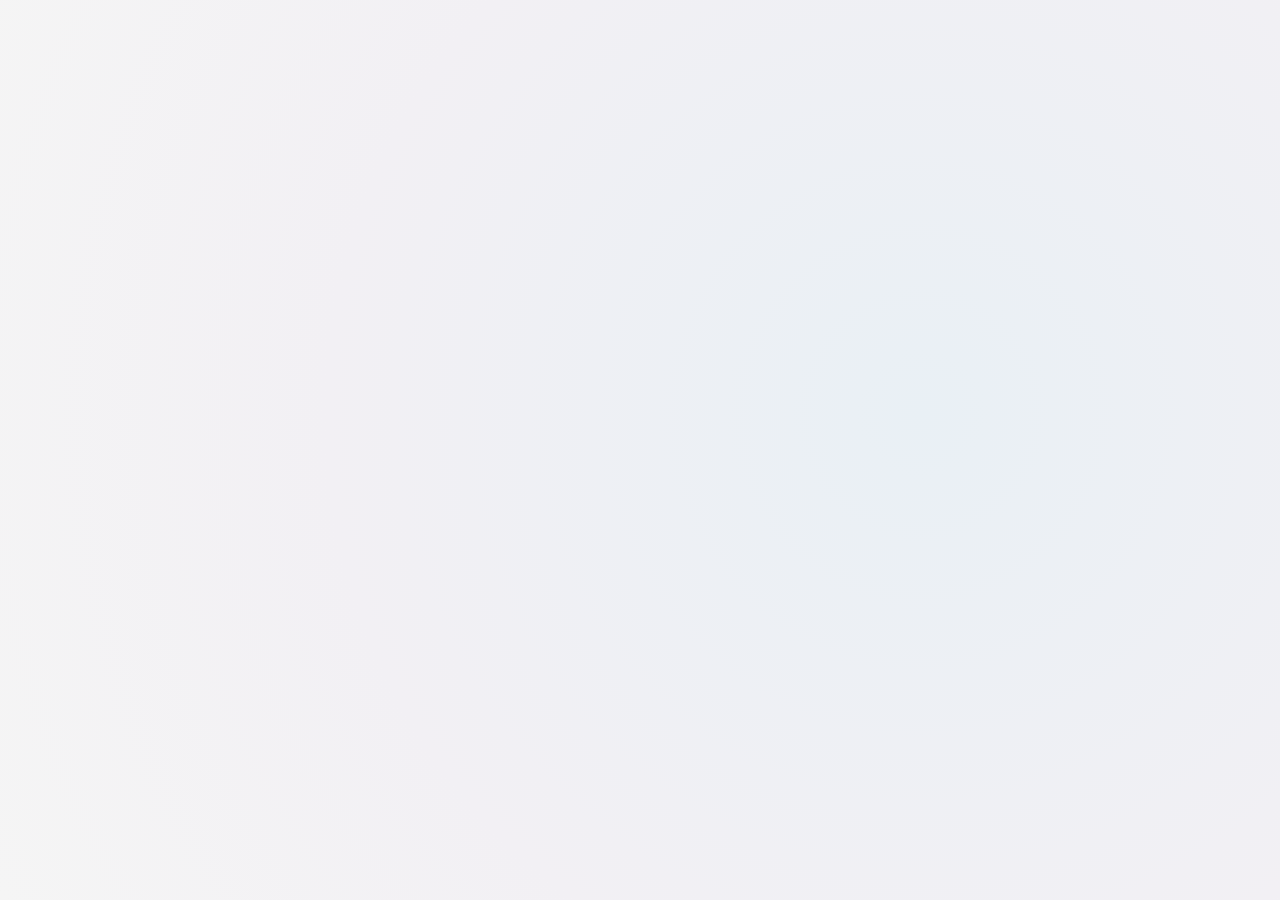
<file: images/nficon2016.png - OneDrive.html>
<!DOCTYPE html>
<!-- saved from url=(0313)https://photos.onedrive.com/share/6159D0CFF2B363CE!s2f58e5e44e29479c98e027773c663100?cid=6159D0CFF2B363CE&resId=6159D0CFF2B363CE!s2f58e5e44e29479c98e027773c663100&ithint=photo&migratedtospo=true&redeem=aHR0cHM6Ly8xZHJ2Lm1zL2kvYy82MTU5ZDBjZmYyYjM2M2NlL0VlVGxXQzhwVHB4SG1PQW5kenhtTVFBQnpJYV9jQTc0Q25pTzB5OFNSSjdtU2c -->
<html lang="en" dir="ltr"><head><meta http-equiv="Content-Type" content="text/html; charset=UTF-8"><meta name="viewport" content="width=device-width,initial-scale=1"><meta name="description" content="OneDrive photos, enjoy, share &amp; organize your photos"><meta name="referrer" content="strict-origin-when-cross-origin"><link href="https://res.cdn.office.net/onedrvphotospcdn/static/media/onedrive.png" rel="icon"><link href="https://photos.onedrive.com/manifest.webmanifest" rel="manifest"><link href="https://www.microsoft.com/en-us/microsoft-365/onedrive/online-cloud-storage" rel="canonical"><style>@font-face{font-display:swap;font-family:FabricMDL2Icons;src:url("https://res.cdn.office.net/onedrvphotospcdn/static/media/fabric-icons-3fe7f333.woff") format("woff")}</style><script nonce="" src="./nficon2016.png - OneDrive_files/index.111fb900.js.download" crossorigin="anonymous"></script><script type="text/javascript" nonce="">window.SessionInformation = {"accountType":"consumer","ariaToken":"a23e4f242c9c4097a968f28c62633e19-62d0d830-5afd-4df3-8e40-351c8711cf5c-7157","clientId":"073204aa-c1e0-4e66-a200-e5815a0aa93d","clientVersion":"onedrive-photos-ci_20240814.3","dogfoodUser":false,"embedded":false,"environment":"production","locale":"en","loginAuthority":"login.microsoftonline.com","ramps":{"EnableMemoriesPage":false,"EnableMOJNotificationBanner":true,"DisableVideoPlaybackForItalianLanguageUsers":false,"EnableTagPagination":false,"EnableMOJDirectToOneup":false,"OnlyHighMatches":false,"ShowAutoGeneratedAlbums":false,"EnableServerZipDownload":true},"experiments":{"EnableMOJDirectToOneup":"Default"},"ring":"5","redirectUri":"https://photos.onedrive.com/auth/login","refreshUri":"https://photos.onedrive.com/auth/refresh","serverVersion":"onedrive-photos-ci_20240812.2","tenantId":"9188040d-6c67-4c5b-b112-36a304b66dad","telemetryEndpoint":"https://browser.events.data.microsoft.com/OneCollector/1.0/"};</script><script>(()=>{"use strict";var e={},a={};function t(d){var r=a[d];if(void 0!==r)return r.exports;var f=a[d]={id:d,loaded:!1,exports:{}};return e[d].call(f.exports,f,f.exports,t),f.loaded=!0,f.exports}t.m=e,(()=>{var e=[];t.O=(a,d,r,f)=>{if(!d){var c=1/0;for(i=0;i<e.length;i++){for(var[d,r,f]=e[i],o=!0,n=0;n<d.length;n++)(!1&f||c>=f)&&Object.keys(t.O).every((e=>t.O[e](d[n])))?d.splice(n--,1):(o=!1,f<c&&(c=f));if(o){e.splice(i--,1);var b=r();void 0!==b&&(a=b)}}return a}f=f||0;for(var i=e.length;i>0&&e[i-1][2]>f;i--)e[i]=e[i-1];e[i]=[d,r,f]}})(),t.F={},t.E=e=>{Object.keys(t.F).map((a=>{t.F[a](e)}))},t.n=e=>{var a=e&&e.__esModule?()=>e.default:()=>e;return t.d(a,{a:a}),a},(()=>{var e,a=Object.getPrototypeOf?e=>Object.getPrototypeOf(e):e=>e.__proto__;t.t=function(d,r){if(1&r&&(d=this(d)),8&r)return d;if("object"==typeof d&&d){if(4&r&&d.__esModule)return d;if(16&r&&"function"==typeof d.then)return d}var f=Object.create(null);t.r(f);var c={};e=e||[null,a({}),a([]),a(a)];for(var o=2&r&&d;"object"==typeof o&&!~e.indexOf(o);o=a(o))Object.getOwnPropertyNames(o).forEach((e=>c[e]=()=>d[e]));return c.default=()=>d,t.d(f,c),f}})(),t.d=(e,a)=>{for(var d in a)t.o(a,d)&&!t.o(e,d)&&Object.defineProperty(e,d,{enumerable:!0,get:a[d]})},t.f={},t.e=e=>Promise.all(Object.keys(t.f).reduce(((a,d)=>(t.f[d](e,a),a)),[])),t.u=e=>7254===e?"static/js/7254.ea7d229d.js":"static/js/"+e+"."+{40:"d165b97e",94:"224c5433",133:"7c866ff4",205:"7502bf9f",223:"bed2dd1f",274:"495d6602",282:"3cb53185",286:"d462d5b0",296:"5b3f7cea",310:"700b870f",385:"bcbffdba",422:"b2f7d303",423:"7e82c62d",424:"37edda01",477:"2ff35d2f",527:"0bd97d12",558:"7b922c36",709:"3eae0ff1",791:"d49bc59c",809:"dc34a877",834:"94d0baec",848:"4d4b9881",891:"a7e0810a",990:"aaabdcab",1109:"8d83204a",1135:"94f8c8b3",1147:"9db5fe27",1192:"0dd5089b",1257:"6118492f",1450:"24b1838d",1461:"c3a4c5b0",1558:"9da48452",1588:"401d978c",1590:"d61d3422",1594:"3a56333a",1627:"4f09705a",1650:"5cae21e5",1702:"c8a9f2bd",1733:"b948f8f8",1770:"316cfc99",1785:"e03b83ae",1831:"ae16a1a3",1932:"dbf23e80",1966:"d0e3c1e5",2045:"7eedd257",2073:"f35b8328",2110:"ed7a2125",2115:"b2a7378a",2120:"1b566a89",2135:"8d99f900",2151:"a3e787bc",2188:"440ff4dd",2200:"f3feba84",2209:"c4f05c42",2396:"76cbd750",2466:"6eb407a9",2475:"eb19caef",2481:"c32099d2",2520:"43c94f9d",2557:"3d0227ea",2597:"5e649089",2649:"59f0af59",2678:"1827cec3",2734:"994b5dd7",2769:"d456eceb",2810:"9e07487b",2818:"b08b37ee",2903:"6a37d889",2936:"f6e2ae8e",2956:"c11f5278",2974:"549a5203",2979:"04d70453",2985:"b73ce191",3230:"06385d7f",3273:"56917ddb",3289:"91823b04",3352:"e4fbd251",3365:"be1de7a2",3372:"5cf5ba04",3433:"4819351b",3484:"a34b2817",3542:"5bcd0f38",3581:"25ca5b53",3596:"6165dbfa",3604:"4a8e9c0c",3605:"8de4c7c9",3614:"603a65de",3623:"798f1082",3645:"56f5a51e",3702:"9d9e7f3f",3714:"d8d36968",3750:"b5c3ef64",3852:"6130f600",4023:"9850c6f6",4025:"60e4ddd6",4106:"1905e6aa",4126:"b49bdc9a",4241:"fd187fd7",4281:"c598234a",4325:"0b724e2a",4339:"6b168784",4345:"ae1dba3d",4446:"cf17a02d",4475:"8d634db0",4532:"94dd8e4a",4654:"0b886bd0",4655:"4e7d060c",4674:"8a54b2b9",4700:"b77ccca3",4792:"1f2b7f30",4938:"3ae0024d",4961:"a10a388b",4980:"0a9fb234",5049:"cad7ecf2",5273:"982bcc5f",5299:"d18d3882",5340:"22f42615",5431:"44476c39",5525:"072becec",5541:"6da775f1",5665:"86ee677b",5733:"1ecf1688",5740:"4ac48fa5",5744:"4a28f8b5",5795:"836273d2",5830:"f83e7fe6",5895:"409508db",5951:"24c782e2",5962:"3b874da0",5976:"3e25fae2",6020:"f1e95e5c",6043:"3c6f0366",6133:"ea4ffc3c",6138:"acf96fa5",6167:"5d671003",6265:"ad1807bf",6389:"ca61cf00",6428:"1becf2f2",6450:"42e51975",6505:"6ad090c2",6578:"08b12661",6663:"82356de8",6743:"6a507f7b",6768:"56a3feab",6771:"7de54f2d",6899:"63e9f02b",6912:"97968ab5",6944:"468f91af",6987:"3a949549",7091:"d892ed7a",7107:"b6ef341a",7180:"ca38f579",7224:"bfd56468",7231:"1854dfc5",7356:"539dec91",7357:"db28b477",7443:"9d754a22",7588:"ab17bbe3",7681:"83cba16f",7719:"ca28fe05",7756:"59f0a60d",7765:"432add5c",7771:"18472ad3",7864:"27d88e04",8160:"0f500172",8265:"5e923d2e",8344:"9a3da4a4",8489:"d14efa6b",8491:"884885a6",8629:"ce13e07e",8647:"084eb499",8657:"19cc34ee",8678:"77bba477",8753:"b8b7efc1",8959:"c05bdd62",8976:"53b7c5ee",8982:"7408aac4",9039:"5e567346",9044:"c24da5cc",9077:"e3a4fdea",9082:"edfc1c36",9090:"85506455",9098:"f5df90cd",9108:"d6644934",9110:"9b1d8122",9280:"90419783",9359:"619a7c60",9478:"b1082ddd",9526:"76962a60",9582:"bd2a4419",9622:"018ca259",9667:"9cb3fd9a",9697:"871b6a12",9734:"9ae9e17a",9802:"18cf66d4",9810:"821930e3"}[e]+".chunk.js",t.miniCssF=e=>"static/css/"+e+"."+{1135:"b9f962df",1461:"1aa07f8d",1588:"850f5369",1650:"65f63316",1702:"62813ca4",1770:"744f91ed",1785:"98b51d38",2073:"9e40aff0",3230:"a172e692",3289:"f0a10ef4",3852:"62813ca4",4025:"7c3c3619",4532:"d7d30662",4674:"9351be39",5299:"cbd1ee9f",5541:"a1bea2ff",5830:"a3864984",5951:"3c617946",6020:"62813ca4",6133:"62813ca4",6899:"219e0a91",6944:"91154200",6987:"3e461d7a",7357:"c879f366",7771:"62813ca4",8160:"f07d0ada",8489:"f4784951",8491:"fc7f7d71",9090:"c2b0d9cb",9098:"4d902c80",9582:"62813ca4",9810:"a8fd5465"}[e]+".chunk.css",t.g=function(){if("object"==typeof globalThis)return globalThis;try{return this||new Function("return this")()}catch(e){if("object"==typeof window)return window}}(),t.o=(e,a)=>Object.prototype.hasOwnProperty.call(e,a),(()=>{var e={},a="onedrive-photos:";t.l=(d,r,f,c)=>{if(e[d])e[d].push(r);else{var o,n;if(void 0!==f)for(var b=document.getElementsByTagName("script"),i=0;i<b.length;i++){var s=b[i];if(s.getAttribute("src")==d||s.getAttribute("data-webpack")==a+f){o=s;break}}o||(n=!0,(o=document.createElement("script")).charset="utf-8",o.timeout=120,t.nc&&o.setAttribute("nonce",t.nc),o.setAttribute("data-webpack",a+f),o.src=d,0!==o.src.indexOf(window.location.origin+"/")&&(o.crossOrigin="anonymous")),e[d]=[r];var l=(a,t)=>{o.onerror=o.onload=null,clearTimeout(u);var r=e[d];if(delete e[d],o.parentNode&&o.parentNode.removeChild(o),r&&r.forEach((e=>e(t))),a)return a(t)},u=setTimeout(l.bind(null,void 0,{type:"timeout",target:o}),12e4);o.onerror=l.bind(null,o.onerror),o.onload=l.bind(null,o.onload),n&&document.head.appendChild(o)}}})(),t.r=e=>{"undefined"!=typeof Symbol&&Symbol.toStringTag&&Object.defineProperty(e,Symbol.toStringTag,{value:"Module"}),Object.defineProperty(e,"__esModule",{value:!0})},t.nmd=e=>(e.paths=[],e.children||(e.children=[]),e),t.p="https://res.cdn.office.net/onedrvphotospcdn/",(()=>{if("undefined"!=typeof document){var e=e=>new Promise(((a,d)=>{var r=t.miniCssF(e),f=t.p+r;if(((e,a)=>{for(var t=document.getElementsByTagName("link"),d=0;d<t.length;d++){var r=(c=t[d]).getAttribute("data-href")||c.getAttribute("href");if("stylesheet"===c.rel&&(r===e||r===a))return c}var f=document.getElementsByTagName("style");for(d=0;d<f.length;d++){var c;if((r=(c=f[d]).getAttribute("data-href"))===e||r===a)return c}})(r,f))return a();((e,a,t,d,r)=>{var f=document.createElement("link");f.rel="stylesheet",f.type="text/css",f.onerror=f.onload=t=>{if(f.onerror=f.onload=null,"load"===t.type)d();else{var c=t&&("load"===t.type?"missing":t.type),o=t&&t.target&&t.target.href||a,n=new Error("Loading CSS chunk "+e+" failed.\n("+o+")");n.code="CSS_CHUNK_LOAD_FAILED",n.type=c,n.request=o,f.parentNode.removeChild(f),r(n)}},f.href=a,0!==f.href.indexOf(window.location.origin+"/")&&(f.crossOrigin="anonymous"),document.head.appendChild(f)})(e,f,0,a,d)})),a={7252:0};t.f.miniCss=(t,d)=>{a[t]?d.push(a[t]):0!==a[t]&&{1135:1,1461:1,1588:1,1650:1,1702:1,1770:1,1785:1,2073:1,3230:1,3289:1,3852:1,4025:1,4532:1,4674:1,5299:1,5541:1,5830:1,5951:1,6020:1,6133:1,6899:1,6944:1,6987:1,7357:1,7771:1,8160:1,8489:1,8491:1,9090:1,9098:1,9582:1,9810:1}[t]&&d.push(a[t]=e(t).then((()=>{a[t]=0}),(e=>{throw delete a[t],e})))}}})(),(()=>{t.b=document.baseURI||self.location.href;var e={7252:0};t.f.j=(a,d)=>{var r=t.o(e,a)?e[a]:void 0;if(0!==r)if(r)d.push(r[2]);else if(/^(2073|3289|7252|9090)$/.test(a))e[a]=0;else{var f=new Promise(((t,d)=>r=e[a]=[t,d]));d.push(r[2]=f);var c=t.p+t.u(a),o=new Error;t.l(c,(d=>{if(t.o(e,a)&&(0!==(r=e[a])&&(e[a]=void 0),r)){var f=d&&("load"===d.type?"missing":d.type),c=d&&d.target&&d.target.src;o.message="Loading chunk "+a+" failed.\n("+f+": "+c+")",o.name="ChunkLoadError",o.type=f,o.request=c,r[1](o)}}),"chunk-"+a,a)}},t.F.j=a=>{if(!(t.o(e,a)&&void 0!==e[a]||/^(2073|3289|7252|9090)$/.test(a))){e[a]=null;var d=document.createElement("link");d.crossOrigin="anonymous",t.nc&&d.setAttribute("nonce",t.nc),d.rel="prefetch",d.as="script",d.href=t.p+t.u(a),document.head.appendChild(d)}},t.O.j=a=>0===e[a];var a=(a,d)=>{var r,f,[c,o,n]=d,b=0;if(c.some((a=>0!==e[a]))){for(r in o)t.o(o,r)&&(t.m[r]=o[r]);if(n)var i=n(t)}for(a&&a(d);b<c.length;b++)f=c[b],t.o(e,f)&&e[f]&&e[f][0](),e[f]=0;return t.O(i)},d=this.webpackChunkonedrive_photos=this.webpackChunkonedrive_photos||[];d.forEach(a.bind(null,0)),d.push=a.bind(null,d.push.bind(d))})()})()</script><script defer="defer" src="./nficon2016.png - OneDrive_files/2449.a62009f1.js.download" crossorigin="anonymous"></script><script defer="defer" src="./nficon2016.png - OneDrive_files/main.36f390f0.js.download" crossorigin="anonymous"></script><link href="./nficon2016.png - OneDrive_files/2449.e5e23f5f.css" rel="stylesheet"><link href="./nficon2016.png - OneDrive_files/main.9c733198.css" rel="stylesheet"><link rel="stylesheet" type="text/css" href="./nficon2016.png - OneDrive_files/1785.98b51d38.chunk.css" crossorigin="anonymous"><link crossorigin="anonymous" rel="prefetch" as="script" href="https://res.cdn.office.net/onedrvphotospcdn/static/js/4345.ae1dba3d.chunk.js"><link crossorigin="anonymous" rel="prefetch" as="script" href="https://res.cdn.office.net/onedrvphotospcdn/static/js/9667.9cb3fd9a.chunk.js"><title>nficon2016.png - OneDrive</title></head><body class="body-m overflow-hidden desktop-layout" data-theme="light"><noscript>You need to enable JavaScript to run this app.</noscript><div class="application-host flex-column flex-grow overflow-hidden" id="root"><div aria-hidden="false" class="fullscreen-view-container absolute-fill flex-row transparent overflow-hidden" data-view="/share/6159D0CFF2B363CE!s2f58e5e44e29479c98e027773c663100"><div class="photo-view standard-view relative flex-column flex-grow overflow-hidden" data-theme="dark" id="__bolt-photo-view-container"><div class="photo-view-titlebar flex-row flex-align-center flex-noshrink padding-horizontal-16 padding-vertical-12 overflow-hidden" role="menubar"><div class="photo-view-titlebar-section flex-row flex-align-center rhythm-horizontal-8 overflow-hidden" role="group"><button aria-label="Download" class="bolt-button bolt-icon-button enabled subtle icon-only bolt-focus-treatment" data-focuszone="focuszone-2" data-is-focusable="true" id="__bolt-download" role="menuitem" tabindex="0" type="button"><svg role="presentation" viewBox="0 0 20 20" xmlns="http://www.w3.org/2000/svg" class="svg-icon download-icon left-icon"><path d="M15.5 16.9988C15.7761 16.9988 16 17.2226 16 17.4988C16 17.7442 15.8231 17.9484 15.5899 17.9907L15.5 17.9988H4.5C4.22386 17.9988 4 17.7749 4 17.4988C4 17.2533 4.17688 17.0492 4.41012 17.0068L4.5 16.9988H15.5ZM10.0001 2.00098C10.2456 2.00098 10.4497 2.17798 10.492 2.41124L10.5 2.50112L10.496 14.295L14.1414 10.6466C14.3148 10.4729 14.5842 10.4534 14.7792 10.5882L14.8485 10.646C15.0222 10.8194 15.0418 11.0888 14.907 11.2838L14.8492 11.3531L10.3574 15.8531C10.285 15.9257 10.1957 15.9714 10.1021 15.9901L9.99608 15.9999C9.83511 15.9999 9.69192 15.9237 9.60051 15.8056L5.14386 11.3537C4.94846 11.1586 4.94823 10.842 5.14336 10.6466C5.3168 10.4729 5.58621 10.4534 5.78117 10.5883L5.85046 10.6461L9.496 14.287L9.5 2.50083C9.50008 2.22469 9.724 2.00098 10.0001 2.00098Z"></path></svg></button><div class="flex-noshrink margin-left-8 hidden bolt-expandable-button inline-flex-row"><button aria-expanded="false" aria-haspopup="true" aria-label="More" class="icon-only bolt-button bolt-icon-button enabled subtle icon-only bolt-focus-treatment" data-focuszone="focuszone-2" data-is-focusable="true" id="__bolt-menu-button-3" role="menuitem" tabindex="-1" type="button"><span aria-hidden="true" class="left-icon flex-noshrink fabric-icon ms-Icon--MoreVertical medium"></span></button></div></div><div class="photo-view-titlebar-section flex-row flex-align-center flex-justify-center overflow-hidden" role="group"><button class="outline-button padding-horizontal-40 bolt-button enabled bolt-focus-treatment" data-focuszone="focuszone-2" data-is-focusable="true" id="__bolt-edit" role="menuitem" tabindex="-1" type="button"><span class="bolt-button-text body-m">Edit</span></button></div><div class="photo-view-titlebar-section flex-row flex-align-center flex-justify-end rhythm-horizontal-8 overflow-hidden"><div class="flex-row rhythm-horizontal-8 overflow-hidden" role="group"><button aria-label="Show detailed information" class="bolt-button bolt-icon-button enabled subtle icon-only bolt-focus-treatment" data-focuszone="focuszone-2" data-is-focusable="true" id="__bolt-details" role="menuitem" tabindex="-1" type="button"><svg role="presentation" viewBox="0 0 20 20" xmlns="http://www.w3.org/2000/svg" class="svg-icon information-inverted-icon left-icon"><path d="M10.4921 8.91012C10.4497 8.67687 10.2456 8.49999 10.0001 8.49999C9.72397 8.49999 9.50011 8.72385 9.50011 8.99999V13.5021L9.50817 13.592C9.55051 13.8253 9.75465 14.0021 10.0001 14.0021C10.2763 14.0021 10.5001 13.7783 10.5001 13.5021V8.99999L10.4921 8.91012ZM10.7988 6.74999C10.7988 6.33578 10.463 5.99999 10.0488 5.99999C9.63461 5.99999 9.29883 6.33578 9.29883 6.74999C9.29883 7.16421 9.63461 7.49999 10.0488 7.49999C10.463 7.49999 10.7988 7.16421 10.7988 6.74999ZM18 10C18 5.58172 14.4183 2 10 2C5.58172 2 2 5.58172 2 10C2 14.4183 5.58172 18 10 18C14.4183 18 18 14.4183 18 10ZM3 10C3 6.13401 6.13401 3 10 3C13.866 3 17 6.13401 17 10C17 13.866 13.866 17 10 17C6.13401 17 3 13.866 3 10Z"></path></svg></button><button aria-label="Toggle full screen" class="bolt-button bolt-icon-button enabled subtle icon-only bolt-focus-treatment" data-focuszone="focuszone-2" data-is-focusable="true" id="__bolt-full-screen" role="menuitem" tabindex="-1" type="button"><svg role="presentation" viewBox="0 0 24 24" xmlns="http://www.w3.org/2000/svg" class="svg-icon enter-fullscreen-icon left-icon"><path d="M12.748 3.00146L20.3018 3.00198L20.402 3.0159L20.5009 3.04349L20.562 3.06943C20.641 3.10432 20.7149 3.15485 20.7798 3.21978L20.8206 3.26382L20.8811 3.3453L20.9183 3.41032L20.957 3.50063L20.9761 3.56476L20.9897 3.6287L20.999 3.7219L20.9996 11.2554C20.9996 11.6696 20.6638 12.0054 20.2496 12.0054C19.8699 12.0054 19.5561 11.7232 19.5064 11.3571L19.4996 11.2554L19.499 5.55946L5.55905 19.5045L11.2496 19.5054C11.6293 19.5054 11.9431 19.7875 11.9927 20.1536L11.9996 20.2554C11.9996 20.635 11.7174 20.9488 11.3513 20.9985L11.2496 21.0054L3.71372 21.0046L3.68473 21.0017C3.61867 20.9971 3.55596 20.9833 3.49668 20.9622L3.40655 20.9233L3.38936 20.9128C3.18516 20.8024 3.03871 20.5993 3.00529 20.36L2.99805 20.2554V12.7515C2.99805 12.3373 3.33383 12.0015 3.74805 12.0015C4.12774 12.0015 4.44154 12.2836 4.4912 12.6497L4.49805 12.7515V18.4435L18.438 4.50046L12.748 4.50146C12.3684 4.50146 12.0546 4.21931 12.0049 3.85324L11.998 3.75146C11.998 3.37177 12.2802 3.05797 12.6463 3.00831L12.748 3.00146Z"></path></svg></button><div class="flex-noshrink margin-left-8 hidden bolt-expandable-button inline-flex-row"><button aria-expanded="false" aria-haspopup="true" aria-label="More" class="icon-only bolt-button bolt-icon-button enabled subtle icon-only bolt-focus-treatment" data-focuszone="focuszone-2" data-is-focusable="true" id="__bolt-menu-button-4" role="menuitem" tabindex="-1" type="button"><span aria-hidden="true" class="left-icon flex-noshrink fabric-icon ms-Icon--MoreVertical medium"></span></button></div></div><button aria-label="Close" class="bolt-button bolt-icon-button enabled subtle icon-only bolt-focus-treatment" data-focuszone="focuszone-2" data-is-focusable="true" id="__bolt-close" role="menuitem" tabindex="-1" type="button"><svg role="presentation" viewBox="0 0 20 20" xmlns="http://www.w3.org/2000/svg" class="svg-icon clear-icon left-icon"><path d="M4.58859 4.71569L4.64645 4.64645C4.82001 4.47288 5.08944 4.4536 5.28431 4.58859L5.35355 4.64645L10 9.293L14.6464 4.64645C14.8417 4.45118 15.1583 4.45118 15.3536 4.64645C15.5488 4.84171 15.5488 5.15829 15.3536 5.35355L10.707 10L15.3536 14.6464C15.5271 14.82 15.5464 15.0894 15.4114 15.2843L15.3536 15.3536C15.18 15.5271 14.9106 15.5464 14.7157 15.4114L14.6464 15.3536L10 10.707L5.35355 15.3536C5.15829 15.5488 4.84171 15.5488 4.64645 15.3536C4.45118 15.1583 4.45118 14.8417 4.64645 14.6464L9.293 10L4.64645 5.35355C4.47288 5.17999 4.4536 4.91056 4.58859 4.71569L4.64645 4.64645L4.58859 4.71569Z"></path></svg></button></div></div><div class="photo-view-command-overlay absolute-fill flex-row flex-align-start flex-justify-end pointer-events-none"></div><div class="flex-row flex-grow overflow-hidden" role="main"><div class="photo-view-content relative flex-row flex-wrap flex-grow flex-justify-center user-select-none overflow-hidden" data-name="nficon2016.png" id="__bolt-photo-main" tabindex="0"><div class="photo-container relative flex-row zoom-container"><div class="photo-view-face-container absolute hidden"></div><div class="photo-view-photo flex-row flex-align-center flex-justify-center overflow-hidden relative"><div class="flex-row relative"><img aria-live="polite" alt="Photo with tags: Red, Colorfulness, Screenshot, Abstract, Carmine, Maroon, Graphics, Line, Lamp" class="photo photo-image photoview-primary-media fade-in" src="blob:https://photos.onedrive.com/bf092ffa-d00f-4e15-b5a5-e54b1a685f53" style="background-image: url(&quot;blob:https://photos.onedrive.com/bf092ffa-d00f-4e15-b5a5-e54b1a685f53&quot;); height: 64px; width: 64px;"></div></div></div><div class="photo-view-scroll-overlay absolute-fill flex-row flex-justify-between user-select-none pointer-events-none"><div class="photo-view-scroll flex-row flex-align-center padding-horizontal-40 pointer-events-auto"></div><div class="photo-view-scroll flex-row flex-align-center padding-horizontal-40 pointer-events-auto"></div></div></div></div></div></div></div><div class="bolt-portal-host absolute-fill pointer-events-none scroll-hidden"><div class="bolt-portal absolute-fill message-center-portal"><div class="flex-row flex-grow"><div class="message-center margin-12 pointer-events-none bolt-callout absolute absolute-fill justify-center flex-end flex-row"><div aria-modal="false" class="transparent bolt-callout-content" role="dialog"><div aria-live="assertive" class="flex-column overflow-hidden" data-modal-generation="-1" role="status"></div></div></div></div></div></div></body></html>
</file>
<file: images/nficon2016.png - OneDrive_files/2449.e5e23f5f.css>
/**
 * User-agent style overrides required for the components to function correctly.
 */
* {
  box-sizing: inherit;
}

body {
  box-sizing: border-box;
}

/* Layout styles */
.absolute-fill {
  position: absolute;
  bottom: 0;
  left: 0;
  right: 0;
  top: 0;
}

.absolute {
  position: absolute;
}

.relative {
  position: relative;
}

.no-events {
  pointer-events: none;
}

.scroll-hidden {
  overflow: hidden;
}

.v-scroll-hidden {
  overflow-y: hidden;
}

.h-scroll-hidden {
  overflow-x: hidden;
}

.scroll-auto {
  overflow: auto;
}
@media screen and (max-width: 599px) {
  .scroll-auto {
    -webkit-overflow-scrolling: touch;
  }
}

.v-scroll-auto {
  overflow-y: auto;
}
@media screen and (max-width: 599px) {
  .v-scroll-auto {
    -webkit-overflow-scrolling: touch;
  }
}

.h-scroll-auto {
  overflow-x: auto;
}
@media screen and (max-width: 599px) {
  .h-scroll-auto {
    -webkit-overflow-scrolling: touch;
  }
}

.full-height {
  height: 100%;
}

.full-size {
  display: flex;
  flex-grow: 1;
  overflow: hidden;
}

.full-width {
  width: 100%;
}

/*
 * Flex styles - applied to the flexbox (flex container).
 */
.flex-column {
  display: flex;
  flex-direction: column;
}

.flex-row {
  display: flex;
  flex-direction: row;
}

.inline-flex-column {
  display: inline-flex;
  flex-direction: column;
}

.inline-flex-row {
  display: inline-flex;
  flex-direction: row;
}

.flex-center {
  align-items: center;
}

.flex-end {
  align-items: flex-end;
}

.flex-start {
  align-items: flex-start;
}

.flex-stretch {
  align-items: stretch;
}

.flex-baseline {
  align-items: baseline;
}

.justify-start {
  justify-content: flex-start;
}

.justify-center {
  justify-content: center;
}

.justify-end {
  justify-content: flex-end;
}

.justify-space-between {
  justify-content: space-between;
}

.flex-wrap {
  flex-wrap: wrap;
}

/*
 * Flex styles - appled to the flex-items (flexbox children).
 */
.flex-grow {
  flex-grow: 1;
}

.flex-noshrink {
  flex-shrink: 0;
}

.flex-self-center {
  align-self: center;
}

.flex-self-end {
  align-self: flex-end;
}

.flex-self-start {
  align-self: flex-start;
}

.flex-self-stretch {
  align-self: stretch;
}

/*
 * FlexBox semantic styles.
 */
.flex-cell {
  align-items: center;
  align-self: stretch;
  display: flex;
  flex-direction: row;
  margin: 0;
  padding: 0;
  position: relative;
}

/* Typography styles */
.title-l {
  font-size: 1.75rem;
  font-weight: bold;
  letter-spacing: -0.04em;
}

.title-m {
  font-size: 1.3125rem;
  font-weight: 600;
  letter-spacing: -0.02em;
}

.title-s {
  font-size: 1.0625rem;
  font-weight: 600;
}

.title-xs {
  font-size: 0.9375rem;
  font-weight: 600;
}

.body-xl {
  font-size: 1.0625rem;
}

.body-l {
  font-size: 0.9375rem;
}

.body-m {
  font-size: 0.875rem;
}

.body-s {
  font-size: 0.75rem;
}

.body-xs {
  font-size: 0.6875rem;
}

.monospaced-m {
  font-family: Menlo, Consolas, Courier New, monospace;
  font-size: 0.8125rem;
}

.monospaced-s {
  font-family: Menlo, Consolas, Courier New, monospace;
  font-size: 0.75rem;
}

.monospaced-xs {
  font-family: Menlo, Consolas, Courier New, monospace;
  font-size: 0.6875rem;
}

/* Font size styles - these can be used to override typography styles */
.font-size-xxs {
  font-size: 0.5625rem;
}

.font-size-xs {
  font-size: 0.625rem;
}

.font-size-s {
  font-size: 0.6875rem;
}

.font-size {
  font-size: 0.75rem;
}

.font-size-ms {
  font-size: 0.8125rem;
}

.font-size-m {
  font-size: 0.875rem;
}

.font-size-mm {
  font-size: 0.9375rem;
}

.font-size-ml {
  font-size: 1rem;
}

.font-size-l {
  font-size: 1.125rem;
}

.font-size-ll {
  font-size: 1.5rem;
}

.font-size-lll {
  font-size: 1.75rem;
}

.font-size-xl {
  font-size: 2.25rem;
}

.font-size-xxl {
  font-size: 2.5rem;
}

.font-size-xxxl {
  font-size: 3.5rem;
}

.font-size-xxxxl {
  font-size: 4.5rem;
}

/* Font weight styles - these can be used to override typography styles */
.font-weight-light {
  font-weight: 200;
}

.font-weight-normal {
  font-weight: normal;
}

.font-weight-semibold {
  font-weight: 600;
}

.font-weight-heavy {
  font-weight: bold;
}

.secondary-text {
  color: rgba(0, 0, 0, .55);
  color: var(--text-secondary-color,rgba(0, 0, 0, .55));
}
@media (forced-colors: active) {
  .secondary-text {
    color: graytext;
  }
}

.monospaced-text {
  font-family: Menlo, Consolas, Courier New, monospace;
}

.error-text {
  color: rgba(218, 10, 0, 1);
  color: var(--status-error-text,rgba(218, 10, 0, 1));
}

.error-text-important {
  color: rgba(218, 10, 0, 1) !important;
  color: var(--status-error-text,rgba(218, 10, 0, 1)) !important;
}

/* Theme-related styles */
.themed {
  background-color: rgba(255, 255, 255, 1);
  background-color: var(--background-color,rgba(255, 255, 255, 1));
  color: rgba(0, 0, 0, .9);
  color: var(--text-primary-color,rgba(0, 0, 0, .9));
}

.v-align-middle {
  vertical-align: middle;
}

/* Depth styles */
.depth-0 {
  box-shadow: 0 0 0 0 transparent;
}

.depth-4 {
  box-shadow: 0 1.6px 3.6px 0 rgba(0, 0, 0, .132), 0 0.3px 0.9px 0 rgba(0, 0, 0, .108);
  box-shadow: 0 1.6px 3.6px 0 var(--callout-shadow-color,rgba(0, 0, 0, .132)), 0 0.3px 0.9px 0 var(--callout-shadow-secondary-color,rgba(0, 0, 0, .108));
}

.depth-8 {
  box-shadow: 0 3.2px 7.2px 0 rgba(0, 0, 0, .132), 0 0.6px 1.8px 0 rgba(0, 0, 0, .108);
  box-shadow: 0 3.2px 7.2px 0 var(--callout-shadow-color,rgba(0, 0, 0, .132)), 0 0.6px 1.8px 0 var(--callout-shadow-secondary-color,rgba(0, 0, 0, .108));
}

.depth-16 {
  box-shadow: 0 6.4px 14.4px 0 rgba(0, 0, 0, .132), 0 1.2px 3.6px 0 rgba(0, 0, 0, .108);
  box-shadow: 0 6.4px 14.4px 0 var(--callout-shadow-color,rgba(0, 0, 0, .132)), 0 1.2px 3.6px 0 var(--callout-shadow-secondary-color,rgba(0, 0, 0, .108));
}

.depth-64 {
  box-shadow: 0 25.6px 57.6px 0 rgba(0, 0, 0, .132), 0 4.8px 14.4px 0 rgba(0, 0, 0, .108);
  box-shadow: 0 25.6px 57.6px 0 var(--callout-shadow-color,rgba(0, 0, 0, .132)), 0 4.8px 14.4px 0 var(--callout-shadow-secondary-color,rgba(0, 0, 0, .108));
}

/* Sub layer styles */
.sub-layer {
  z-index: 10;
}

/* General cursor styles */
.cursor-default {
  cursor: default;
}

.cursor-pointer {
  cursor: pointer;
}

/* General text styles */
.text-ellipsis {
  overflow: hidden;
  text-overflow: ellipsis;
  white-space: nowrap;
}

.text-left {
  text-align: left;
}

.text-center {
  text-align: center;
}

.text-right {
  text-align: right;
}

.white-space-nowrap {
  white-space: nowrap;
}

.word-break {
  word-break: break-all;
  word-break: break-word;
}

.selectable-text {
  user-select: text;
  cursor: text;
}

/* General link styles */
.link-icon {
  padding: 2px 2px;
}

.link-text {
  padding: 0 2px;
}

.no-outline {
  outline: none;
}

/* General icon styles */
.icon-margin {
  margin-right: 6px;
}

.icon-large-margin {
  margin-right: 12px;
}

.contributed-icon-image {
  background-size: contain;
}
.contributed-icon-image.non-themed {
  filter: none;
  filter: var(--third-party-icon-filter,none);
}

/*
    Padding / Margin styles

    The no/-0 styles have !important because they are intended to remove padding / Margin.
    They shouldn't be added as the default case, only when trying to reset the padding / Margin
    that a different selector with a single level of selectivity has added.
*/
.shadow-padding {
  margin: -4px;
  padding: 4px;
}

.margin-0,
.no-margin {
  margin: 0px !important;
}

.margin-4 {
  margin: 4px;
}

.margin-8 {
  margin: 8px;
}

.margin-16 {
  margin: 16px;
}

.margin-bottom-4 {
  margin-bottom: 4px;
}

.margin-bottom-8 {
  margin-bottom: 8px;
}

.margin-bottom-16 {
  margin-bottom: 16px;
}

.margin-horizontal-0,
.no-h-margin {
  margin-left: 0px !important;
  margin-right: 0px !important;
}

.margin-horizontal-4 {
  margin-left: 4px;
  margin-right: 4px;
}

.margin-horizontal-8 {
  margin-left: 8px;
  margin-right: 8px;
}

.margin-horizontal-16 {
  margin-left: 16px;
  margin-right: 16px;
}

.margin-horizontal-20 {
  margin-left: 20px;
  margin-right: 20px;
}

.margin-left-4 {
  margin-left: 4px;
}

.margin-left-8 {
  margin-left: 8px;
}

.margin-left-16 {
  margin-left: 16px;
}

.margin-right-4 {
  margin-right: 4px;
}

.margin-right-8 {
  margin-right: 8px;
}

.margin-right-16 {
  margin-right: 16px;
}

.margin-top-4 {
  margin-top: 4px;
}

.margin-top-8 {
  margin-top: 8px;
}

.margin-top-16 {
  margin-top: 16px;
}

.margin-vertical-0,
.no-v-margin {
  margin-bottom: 0px !important;
  margin-top: 0px !important;
}

.margin-vertical-4 {
  margin-bottom: 4px;
  margin-top: 4px;
}

.margin-vertical-8 {
  margin-bottom: 8px;
  margin-top: 8px;
}

.margin-vertical-16 {
  margin-bottom: 16px;
  margin-top: 16px;
}

.margin-vertical-20 {
  margin-bottom: 20px;
  margin-top: 20px;
}

.padding-0,
.no-padding {
  padding: 0px !important;
}

.padding-4 {
  padding: 4px;
}

.padding-8 {
  padding: 8px;
}

.padding-16 {
  padding: 16px;
}

.padding-bottom-0,
.no-bottom-padding {
  padding-bottom: 0px !important;
}

.padding-bottom-4 {
  padding-bottom: 4px;
}

.padding-bottom-8 {
  padding-bottom: 8px;
}

.padding-bottom-16 {
  padding-bottom: 16px;
}

.padding-horizontal-0,
.no-h-padding {
  padding-left: 0px !important;
  padding-right: 0px !important;
}

.padding-horizontal-4 {
  padding-left: 4px;
  padding-right: 4px;
}

.padding-horizontal-8 {
  padding-left: 8px;
  padding-right: 8px;
}

.padding-horizontal-16 {
  padding-left: 16px;
  padding-right: 16px;
}

.padding-horizontal-20 {
  padding-left: 20px;
  padding-right: 20px;
}

.padding-left-4 {
  padding-left: 4px;
}

.padding-left-8 {
  padding-left: 8px;
}

.padding-left-16 {
  padding-left: 16px;
}

.padding-right-4 {
  padding-right: 4px;
}

.padding-right-8 {
  padding-right: 8px;
}

.padding-right-16 {
  padding-right: 16px;
}

.padding-top-0,
.no-top-padding {
  padding-top: 0px !important;
}

.padding-top-4 {
  padding-top: 4px;
}

.padding-top-8 {
  padding-top: 8px;
}

.padding-top-16 {
  padding-top: 16px;
}

.padding-vertical-0,
.no-v-padding {
  padding-bottom: 0px !important;
  padding-top: 0px !important;
}

.padding-vertical-4 {
  padding-bottom: 4px;
  padding-top: 4px;
}

.padding-vertical-8 {
  padding-bottom: 8px;
  padding-top: 8px;
}

.padding-vertical-16 {
  padding-bottom: 16px;
  padding-top: 16px;
}

.padding-vertical-20 {
  padding-bottom: 20px;
  padding-top: 20px;
}

/* Rhythm styles */
.rhythm-horizontal-4 > :not(:first-child) {
  margin-left: 4px;
}

.rhythm-horizontal-8 > :not(:first-child) {
  margin-left: 8px;
}

.rhythm-horizontal-16 > :not(:first-child) {
  margin-left: 16px;
}

.rhythm-vertical-4 > :not(:first-child) {
  margin-top: 4px;
}

.rhythm-vertical-8 > :not(:first-child) {
  margin-top: 8px;
}

.rhythm-vertical-16 > :not(:first-child) {
  margin-top: 16px;
}

.rhythm-vertical-20 > :not(:first-child) {
  margin-top: 20px;
}

.rhythm-vertical-24 > :not(:first-child) {
  margin-top: 24px;
}

.rhythm-vertical-32 > :not(:first-child) {
  margin-top: 32px;
}

/*
    Visibility styles
    NOTE - leave at the end of the file so they will override the general layout styles above.
*/
.visually-hidden {
  border: 0;
  clip: rect(0 0 0 0);
  height: 1px;
  margin: -1px;
  overflow: hidden;
  padding: 0;
  position: absolute;
  width: 1px;
}

.hidden {
  display: none;
}

.invisible {
  visibility: hidden;
}

.rotate-180 {
  transform: rotate(180deg);
}

.separator-line-top {
  border-top:  1px solid;
  border-top-color: rgba( 234, 234, 234 ,  1 );
  border-top-color: rgba( var(--palette-neutral-8,234, 234, 234) ,  1 );
}

.separator-line-bottom {
  border-bottom:  1px solid;
  border-bottom-color: rgba( 234, 234, 234 ,  1 );
  border-bottom-color: rgba( var(--palette-neutral-8,234, 234, 234) ,  1 );
}

.subtle-border {
  border:  1px solid;
  border-color: rgba( 234, 234, 234 ,  1 );
  border-color: rgba( var(--palette-neutral-8,234, 234, 234) ,  1 );
}

/*
    Custom styles for shimmer effects on elements.
*/
.shimmer {
  animation-duration: 4s;
  animation-timing-function: ease-in-out;
  animation-direction: normal;
  animation-iteration-count: infinite;
  background: linear-gradient(to right, rgba( 244, 244, 244 ,  1 ) 0%, rgba( 234, 234, 234 ,  1 ) 50%, rgba( 244, 244, 244 ,  1 ) 100%) 0px 0px/90% 100% no-repeat rgba( 244, 244, 244 ,  1 );
  background: linear-gradient(to right, rgba( var(--palette-neutral-4,244, 244, 244) ,  1 ) 0%, rgba( var(--palette-neutral-8,234, 234, 234) ,  1 ) 50%, rgba( var(--palette-neutral-4,244, 244, 244) ,  1 ) 100%) 0px 0px/90% 100% no-repeat rgba( var(--palette-neutral-4,244, 244, 244) ,  1 );
  transition: opacity 200ms ease 0s;
}

@keyframes shimmer-wide {
  0% {
    background-position: -500px;
  }
  100% {
    background-position: 500px;
  }
}
@keyframes shimmer-thin {
  0% {
    background-position: -200px;
  }
  100% {
    background-position: 200px;
  }
}
.shimmer-line {
  animation-name: shimmer-wide;
  border-radius: 0.5em;
}

.shimmer-circle-small {
  animation-name: shimmer-thin;
  border-radius: 50%;
  height: 1.3em;
  margin-right: 4px;
  width: 1.3em;
}

.shimmer-circle-large {
  animation-name: shimmer-thin;
  border-radius: 50%;
  height: 2.3em;
  margin-right: 4px;
  width: 2.3em;
}

/*
    Custom scrollbar support (only on Chrome)
*/
.custom-scrollbar {
  scrollbar-color: rgba(0, 0, 0, 0.20) transparent;
  scrollbar-color: var(--palette-black-alpha-20,rgba(0, 0, 0, 0.20)) transparent;
  scrollbar-width: thin;
}
.custom-scrollbar.scroll-auto-hide {
  scrollbar-color: transparent transparent;
}
.custom-scrollbar.scroll-auto-hide:hover {
  scrollbar-color: rgba(0, 0, 0, 0.20) transparent;
  scrollbar-color: var(--palette-black-alpha-20,rgba(0, 0, 0, 0.20)) transparent;
}

.custom-scrollbar::-webkit-scrollbar {
  width: 18px;
  height: 18px;
}

.custom-scrollbar::-webkit-scrollbar-thumb {
  border: 6px solid transparent;
  background: rgba(0, 0, 0, 0.20);
  background: var(--palette-black-alpha-20,rgba(0, 0, 0, 0.20));
  border-radius: 10px;
  background-clip: padding-box;
}

.custom-scrollbar::-webkit-scrollbar-corner {
  background: transparent;
}

.custom-scrollbar::-webkit-scrollbar-thumb:vertical {
  min-height: 30px;
}

.custom-scrollbar::-webkit-scrollbar-thumb:horizontal {
  min-width: 30px;
}

.custom-scrollbar.scroll-auto-hide::-webkit-scrollbar-thumb {
  background: transparent;
  background-clip: padding-box;
}

.custom-scrollbar.scroll-auto-hide:hover::-webkit-scrollbar-thumb {
  background: rgba(0, 0, 0, 0.20);
  background: var(--palette-black-alpha-20,rgba(0, 0, 0, 0.20));
  background-clip: padding-box;
}

.custom-scrollbar::-webkit-scrollbar-thumb:hover {
  background: rgba(0, 0, 0, 0.30);
  background: var(--palette-black-alpha-30,rgba(0, 0, 0, 0.30));
  background-clip: padding-box;
  border: 4px solid transparent;
}

.custom-scrollbar-hidden {
  -ms-overflow-style: none;
  scrollbar-width: none;
}

.custom-scrollbar-hidden::-webkit-scrollbar {
  width: 0;
}

.grayscale {
  filter: grayscale(100%);
}

.screen-reader-only {
  user-select: none;
  position: absolute;
  height: 1px;
  width: 1px;
  clip: rect(1px, 1px, 1px, 1px);
  clip-path: inset(50%);
  -webkit-clip-path: inset(50%);
  overflow: hidden !important;
  white-space: nowrap;
  padding: 0 !important;
  margin: 0 !important;
}

/*# sourceMappingURL=core.css.map */

.bolt-button {
  align-items: center;
  border-radius: 2px;
  border: 1px solid transparent;
  cursor: pointer;
  display: inline-flex;
  flex-direction: row;
  flex-shrink: 0;
  font-family: inherit;
  font-size: inherit;
  font-weight: 600;
  justify-content: center;
  line-height: inherit;
  outline: none;
  overflow: visible; /* IE11 needs overflow visible for the focus treatment to show up */
  padding: 6px 12px;
  position: relative;
  transition: background 80ms linear;
}
@media (forced-colors: active) {
  .bolt-button {
    border: 1px solid windowtext;
  }
}

/* This is here to work around Legacy styles setting the heights of all buttons to 30px */
button.bolt-button {
  height: auto;
}

/* Needed to remove the focus-rectangle from FireFox. */
.bolt-button::-moz-focus-inner {
  border: 0;
}

/* Danger modifiers */
.bolt-button.danger {
  background-color: rgba(232, 17, 35, 1);
  background-color: var(--palette-error,rgba(232, 17, 35, 1));
  color: rgba(255, 255, 255, 1);
  color: var(--text-on-communication-background,rgba(255, 255, 255, 1));
}

.bolt-button.danger:hover {
  background-color: rgba(203, 15, 31, 1);
  background-color: var(--palette-error-6,rgba(203, 15, 31, 1));
}

.bolt-button.danger:active,
.bolt-button.danger.active {
  background-color: rgba(184, 14, 28, 1);
  background-color: var(--palette-error-10,rgba(184, 14, 28, 1));
}

/* Primary modifiers */
.bolt-button.primary {
  background-color: rgba(0, 120, 212, 1);
  background-color: var(--communication-background,rgba(0, 120, 212, 1));
  color: rgba(255, 255, 255, 1);
  color: var(--text-on-communication-background,rgba(255, 255, 255, 1));
}

.bolt-button.primary:hover {
  background-color: rgba( 0, 103, 181 ,  1 );
  background-color: rgba( var(--palette-primary-darkened-6,0, 103, 181) ,  1 );
}

.bolt-button.primary:active,
.bolt-button.primary.active {
  background-color: rgba( 0, 91, 161 ,  1 );
  background-color: rgba( var(--palette-primary-darkened-10,0, 91, 161) ,  1 );
}

@media (forced-colors: active) {
  .bolt-button:not(.disabled):hover {
    color: HighLight;
  }
}

/* Disabled modifiers */
.bolt-button.disabled,
.bolt-button.disabled:hover,
.bolt-button.disabled:focus {
  background-color: rgba(0, 0, 0, 0.06);
  background-color: var(--palette-black-alpha-6,rgba(0, 0, 0, 0.06));
  color: rgba(0, 0, 0, .38);
  color: var(--text-disabled-color,rgba(0, 0, 0, .38));
  cursor: default;
}
@media (forced-colors: active) {
  .bolt-button.disabled,
.bolt-button.disabled:hover,
.bolt-button.disabled:focus {
    color: GrayText;
    forced-color-adjust: none;
  }
}

/* Subtle modifiers (before standard for overrides) */
.bolt-button.subtle,
.bolt-button.subtle.disabled:hover,
.bolt-button.subtle.disabled:focus {
  background-color: transparent;
}

.bolt-button.subtle:hover {
  background-color: rgba(0, 0, 0, 0.06);
  background-color: var(--palette-black-alpha-6,rgba(0, 0, 0, 0.06));
}
.bolt-button.subtle:active {
  background-color: rgba(0, 0, 0, 0.20);
  background-color: var(--palette-black-alpha-20,rgba(0, 0, 0, 0.20));
}

/* Basic button colors */
.bolt-button {
  background-color: rgba(0, 0, 0, 0.06);
  background-color: var(--palette-black-alpha-6,rgba(0, 0, 0, 0.06));
  color: rgba(0, 0, 0, .9);
  color: var(--text-primary-color,rgba(0, 0, 0, .9));
  margin: 0;
}

.bolt-button:focus {
  z-index: 1;
}

.bolt-button:hover {
  background-color: rgba(0, 0, 0, 0.10);
  background-color: var(--palette-black-alpha-10,rgba(0, 0, 0, 0.10));
}

.bolt-button:active,
.bolt-button.active {
  background-color: rgba(0, 0, 0, 0.20);
  background-color: var(--palette-black-alpha-20,rgba(0, 0, 0, 0.20));
}

.bolt-link-button {
  text-decoration: none;
}

.bolt-button.icon-only {
  padding: 8px 22px;
  font-weight: normal;
}

.bolt-button.icon-only.subtle {
  padding: 8px;
}

.bolt-button:not(.icon-only) > .left-icon {
  font-weight: normal;
  padding-right: 10px;
}

.bolt-button.bolt-link-button {
  color: rgba(0, 0, 0, .9);
  color: var(--text-primary-color,rgba(0, 0, 0, .9));
}
.bolt-button.bolt-link-button:hover {
  color: rgba(0, 0, 0, .9);
  color: var(--text-primary-color,rgba(0, 0, 0, .9));
  text-decoration: none;
}
.bolt-button.bolt-link-button:visited {
  color: rgba(0, 0, 0, .9);
  color: var(--text-primary-color,rgba(0, 0, 0, .9));
}
.bolt-button.bolt-link-button:active, .bolt-button.bolt-link-button.active {
  color: rgba(0, 0, 0, .9);
  color: var(--text-primary-color,rgba(0, 0, 0, .9));
}
.bolt-button.bolt-link-button.disabled {
  color: rgba(0, 0, 0, .38);
  color: var(--text-disabled-color,rgba(0, 0, 0, .38));
}
@media (forced-colors: active) {
  .bolt-button.bolt-link-button.disabled {
    color: GrayText;
    forced-color-adjust: none;
  }
}

.bolt-button.bolt-link-button.primary {
  color: rgba(255, 255, 255, 1);
  color: var(--text-on-communication-background,rgba(255, 255, 255, 1));
}
.bolt-button.bolt-link-button.primary:hover {
  color: rgba(255, 255, 255, 1);
  color: var(--text-on-communication-background,rgba(255, 255, 255, 1));
}
.bolt-button.bolt-link-button.primary:visited {
  color: rgba(255, 255, 255, 1);
  color: var(--text-on-communication-background,rgba(255, 255, 255, 1));
}
.bolt-button.bolt-link-button.primary:active, .bolt-button.bolt-link-button.primary.active {
  color: rgba(255, 255, 255, 1);
  color: var(--text-on-communication-background,rgba(255, 255, 255, 1));
}

.bolt-focus-visible .bolt-button.bolt-focus-treatment:focus {
  animation: ms-focus-shadow-pulse 4s ease-in-out infinite;
  box-shadow: 0 0 0 3px rgba(0, 120, 212, 0.23);
  box-shadow: 0 0 0 3px var(--focus-pulse-max-color,rgba(0, 120, 212, 0.23));
  border-color: rgba(0, 120, 212, 1);
  border-color: var(--focus-border-color,rgba(0, 120, 212, 1));
}
@media (forced-colors: active) {
  .bolt-focus-visible .bolt-button.bolt-focus-treatment:focus {
    animation: none;
  }
}
@media (forced-colors: active) {
  .bolt-focus-visible .bolt-button.bolt-focus-treatment:focus {
    forced-color-adjust: none;
    border-color: highlight;
  }
}
@media screen and (-ms-high-contrast: black-on-white) {
  .bolt-focus-visible .bolt-button.bolt-focus-treatment:focus {
    outline: 1px solid highlight;
    outline-offset: 1px;
  }
}
@media (forced-colors: active) {
  .bolt-focus-visible .bolt-button.bolt-focus-treatment:focus {
    background: window;
    color: windowtext;
  }
}
.bolt-focus-visible .bolt-button.bolt-focus-treatment:focus.primary {
  animation: ms-focus-shadow-with-border-pulse 4s ease-in-out infinite;
  box-shadow: 0 0 0 3px rgba(0, 120, 212, 0.23), 0 0 0 1px rgba(0, 120, 212, 1);
  box-shadow: 0 0 0 3px var(--focus-pulse-max-color,rgba(0, 120, 212, 0.23)), 0 0 0 1px var(--focus-border-color,rgba(0, 120, 212, 1));
  border-color: rgba(255, 255, 255, 1);
  border-color: var(--text-on-communication-background,rgba(255, 255, 255, 1));
}
@media (forced-colors: active) {
  .bolt-focus-visible .bolt-button.bolt-focus-treatment:focus.primary {
    animation: none;
  }
}
@media (forced-colors: active) {
  .bolt-focus-visible .bolt-button.bolt-focus-treatment:focus.primary {
    border-color: highlight;
    box-shadow: none;
  }
}
.bolt-focus-visible .bolt-button.bolt-focus-treatment:focus:after {
  content: none !important;
}

.ms-Dialog-action .bolt-button {
  font-size: 0.875rem;
}

/*# sourceMappingURL=Button.css.map */

.bolt-expandable-button .icon-right {
  padding-left: 10px;
}

.bolt-expandable-button .subtle.active {
  background-color: rgba(0, 0, 0, 0.20);
  background-color: var(--palette-black-alpha-20,rgba(0, 0, 0, 0.20));
}

/*# sourceMappingURL=ExpandableButton.css.map */

@font-face {
  font-family: "AzureDevOpsMDL2Assets";
  src: url(https://res.cdn.office.net/onedrvphotospcdn/static/media/AzDevMDL2.acb0b44d.woff) format("woff");
}
.fabric-icon {
  align-self: center;
  display: inline-flex;
  font-family: "AzureDevOpsMDL2Assets";
  -webkit-font-smoothing: antialiased;
}
.fabric-icon.small {
  font-size: 0.75rem;
  line-height: 0.75rem;
}
.fabric-icon.medium {
  font-size: 1rem;
  line-height: 1rem;
}
.fabric-icon.large {
  font-size: 1.5rem;
  line-height: 1.5rem;
}

/**
 * Adjustments to specific icon placements based on their default layout.
 */
.ms-Icon--FabricFolder,
.ms-Icon--FabricFolderFill {
  transform: translateY(1px);
}

.ms-Icon--Tag {
  transform: translateY(1px);
}

/**
 * Your use of the content in the files referenced here is subject to the terms of the license at https://aka.ms/fabric-assets-license
 */
.ms-Icon--Insights:before {
  content: "\e3af";
}

.ms-Icon--GlobalNavButton:before {
  content: "\e700";
}

.ms-Icon--Airplane:before {
  content: "\e709";
}

.ms-Icon--ChevronDown:before {
  content: "\e70d";
}

.ms-Icon--ChevronUp:before {
  content: "\e70e";
}

.ms-Icon--Edit:before {
  content: "\e70f";
}

.ms-Icon--Add:before {
  content: "\e710";
}

.ms-Icon--Cancel:before {
  content: "\e711";
}

.ms-Icon--More:before {
  content: "\e712";
}

.ms-Icon--Settings:before {
  content: "\e713";
}

.ms-Icon--Video:before {
  content: "\e714";
}

.ms-Icon--Mail:before {
  content: "\e715";
}

.ms-Icon--People:before {
  content: "\e716";
}

.ms-Icon--Phone:before {
  content: "\e717";
}

.ms-Icon--Pin:before {
  content: "\e718";
}

.ms-Icon--Shop:before {
  content: "\e719";
}

.ms-Icon--Link:before {
  content: "\e71b";
}

.ms-Icon--Filter:before {
  content: "\e71c";
}

.ms-Icon--Zoom:before {
  content: "\e71e";
}

.ms-Icon--ZoomOut:before {
  content: "\e71f";
}

.ms-Icon--Search:before {
  content: "\e721";
}

.ms-Icon--Attach:before {
  content: "\e723";
}

.ms-Icon--Send:before {
  content: "\e724";
}

.ms-Icon--FavoriteList:before {
  content: "\e728";
}

.ms-Icon--Forward:before {
  content: "\e72a";
}

.ms-Icon--Back:before {
  content: "\e72b";
}

.ms-Icon--Refresh:before {
  content: "\e72c";
}

.ms-Icon--Share:before {
  content: "\e72d";
}

.ms-Icon--Lock:before {
  content: "\e72e";
}

.ms-Icon--BlockedSite:before {
  content: "\e72f";
}

.ms-Icon--ReportHacked:before {
  content: "\e730";
}

.ms-Icon--EMI:before {
  content: "\e731";
}

.ms-Icon--Blocked:before {
  content: "\e733";
}

.ms-Icon--FavoriteStar:before {
  content: "\e734";
}

.ms-Icon--FavoriteStarFill:before {
  content: "\e735";
}

.ms-Icon--ReadingMode:before {
  content: "\e736";
}

.ms-Icon--Remove:before {
  content: "\e738";
}

.ms-Icon--CheckboxComposite:before {
  content: "\e73a";
}

.ms-Icon--CheckboxCompositeReversed:before {
  content: "\e73d";
}

.ms-Icon--CheckMark:before {
  content: "\e73e";
}

.ms-Icon--BackToWindow:before {
  content: "\e73f";
}

.ms-Icon--FullScreen:before {
  content: "\e740";
}

.ms-Icon--Print:before {
  content: "\e749";
}

.ms-Icon--Up:before {
  content: "\e74a";
}

.ms-Icon--Down:before {
  content: "\e74b";
}

.ms-Icon--OEM:before {
  content: "\e74c";
}

.ms-Icon--Delete:before {
  content: "\e74d";
}

.ms-Icon--Save:before {
  content: "\e74e";
}

.ms-Icon--Flashlight:before {
  content: "\e754";
}

.ms-Icon--Sad:before {
  content: "\e757";
}

.ms-Icon--MultiSelect:before {
  content: "\e762";
}

.ms-Icon--KeyboardClassic:before {
  content: "\e765";
}

.ms-Icon--Play:before {
  content: "\e768";
}

.ms-Icon--Pause:before {
  content: "\e769";
}

.ms-Icon--ChevronLeft:before {
  content: "\e76b";
}

.ms-Icon--ChevronRight:before {
  content: "\e76c";
}

.ms-Icon--Emoji2:before {
  content: "\e76e";
}

.ms-Icon--SearchAndApps:before {
  content: "\e773";
}

.ms-Icon--Globe:before {
  content: "\e774";
}

.ms-Icon--ContactInfo:before {
  content: "\e779";
}

.ms-Icon--Unpin:before {
  content: "\e77a";
}

.ms-Icon--Contact:before {
  content: "\e77b";
}

.ms-Icon--Paste:before {
  content: "\e77f";
}

.ms-Icon--WindowsLogo:before {
  content: "\e782";
}

.ms-Icon--Error:before {
  content: "\e783";
}

.ms-Icon--Unlock:before {
  content: "\e785";
}

.ms-Icon--Calendar:before {
  content: "\e787";
}

.ms-Icon--Megaphone:before {
  content: "\e789";
}

.ms-Icon--Color:before {
  content: "\e790";
}

.ms-Icon--SaveAs:before {
  content: "\e792";
}

.ms-Icon--Undo:before {
  content: "\e7a7";
}

.ms-Icon--RedEye:before {
  content: "\e7b3";
}

.ms-Icon--Package:before {
  content: "\e7b8";
}

.ms-Icon--Warning:before {
  content: "\e7ba";
}

.ms-Icon--ShoppingCart:before {
  content: "\e7bf";
}

.ms-Icon--Flag:before {
  content: "\e7c1";
}

.ms-Icon--Page:before {
  content: "\e7c3";
}

.ms-Icon--Car:before {
  content: "\e804";
}

.ms-Icon--EatDrink:before {
  content: "\e807";
}

.ms-Icon--Home:before {
  content: "\e80f";
}

.ms-Icon--SwitcherStartEnd:before {
  content: "\e810";
}

.ms-Icon--IncidentTriangle:before {
  content: "\e814";
}

.ms-Icon--History:before {
  content: "\e81c";
}

.ms-Icon--Work:before {
  content: "\e821";
}

.ms-Icon--Recent:before {
  content: "\e823";
}

.ms-Icon--LocationDot:before {
  content: "\e827";
}

.ms-Icon--Dictionary:before {
  content: "\e82d";
}

.ms-Icon--Pinned:before {
  content: "\e840";
}

.ms-Icon--RevToggleKey:before {
  content: "\e845";
}

.ms-Icon--View:before {
  content: "\e890";
}

.ms-Icon--Previous:before {
  content: "\e892";
}

.ms-Icon--Next:before {
  content: "\e893";
}

.ms-Icon--Clear:before {
  content: "\e894";
}

.ms-Icon--Download:before {
  content: "\e896";
}

.ms-Icon--Help:before {
  content: "\e897";
}

.ms-Icon--Upload:before {
  content: "\e898";
}

.ms-Icon--Emoji:before {
  content: "\e899";
}

.ms-Icon--ClosePane:before {
  content: "\e89f";
}

.ms-Icon--OpenPane:before {
  content: "\e8a0";
}

.ms-Icon--PreviewLink:before {
  content: "\e8a1";
}

.ms-Icon--ZoomIn:before {
  content: "\e8a3";
}

.ms-Icon--ViewAll:before {
  content: "\e8a9";
}

.ms-Icon--Switch:before {
  content: "\e8ab";
}

.ms-Icon--Rename:before {
  content: "\e8ac";
}

.ms-Icon--Import:before {
  content: "\e8b5";
}

.ms-Icon--Folder:before {
  content: "\e8b7";
}

.ms-Icon--ChromeClose:before {
  content: "\e8bb";
}

.ms-Icon--ShowResults:before {
  content: "\e8bc";
}

.ms-Icon--PaymentCard:before {
  content: "\e8c7";
}

.ms-Icon--Copy:before {
  content: "\e8c8";
}

.ms-Icon--FontColor:before {
  content: "\e8d3";
}

.ms-Icon--Permissions:before {
  content: "\e8d7";
}

.ms-Icon--Italic:before {
  content: "\e8db";
}

.ms-Icon--Underline:before {
  content: "\e8dc";
}

.ms-Icon--Bold:before {
  content: "\e8dd";
}

.ms-Icon--Like:before {
  content: "\e8e1";
}

.ms-Icon--FontSize:before {
  content: "\e8e9";
}

.ms-Icon--Tag:before {
  content: "\e8ec";
}

.ms-Icon--Library:before {
  content: "\e8f1";
}

.ms-Icon--BlockContact:before {
  content: "\e8f8";
}

.ms-Icon--AddFriend:before {
  content: "\e8fa";
}

.ms-Icon--Accept:before {
  content: "\e8fb";
}

.ms-Icon--BulletedList:before {
  content: "\e8fd";
}

.ms-Icon--Preview:before {
  content: "\e8ff";
}

.ms-Icon--Chat:before {
  content: "\e901";
}

.ms-Icon--Group:before {
  content: "\e902";
}

.ms-Icon--World:before {
  content: "\e909";
}

.ms-Icon--Comment:before {
  content: "\e90a";
}

.ms-Icon--Repair:before {
  content: "\e90f";
}

.ms-Icon--Accounts:before {
  content: "\e910";
}

.ms-Icon--Stopwatch:before {
  content: "\e916";
}

.ms-Icon--Clock:before {
  content: "\e917";
}

.ms-Icon--WorldClock:before {
  content: "\e918";
}

.ms-Icon--Completed:before {
  content: "\e930";
}

.ms-Icon--MiniExpand:before {
  content: "\e93a";
}

.ms-Icon--Code:before {
  content: "\e943";
}

.ms-Icon--Streaming:before {
  content: "\e93e";
}

.ms-Icon--LightningBolt:before {
  content: "\e945";
}

.ms-Icon--Info:before {
  content: "\e946";
}

.ms-Icon--CalculatorAddition:before {
  content: "\e948";
}

.ms-Icon--MediaStorageTower:before {
  content: "\e965";
}

.ms-Icon--ChevronUpSmall:before {
  content: "\e96d";
}

.ms-Icon--ChevronDownSmall:before {
  content: "\e96e";
}

.ms-Icon--ChevronLeftSmall:before {
  content: "\e96f";
}

.ms-Icon--ChevronRightSmall:before {
  content: "\e970";
}

.ms-Icon--ChevronUpMed:before {
  content: "\e971";
}

.ms-Icon--ChevronDownMed:before {
  content: "\e972";
}

.ms-Icon--ChevronLeftMed:before {
  content: "\e973";
}

.ms-Icon--ChevronRightMed:before {
  content: "\e974";
}

.ms-Icon--PC1:before {
  content: "\e977";
}

.ms-Icon--Reply:before {
  content: "\e97a";
}

.ms-Icon--Chart:before {
  content: "\e999";
}

.ms-Icon--LockSolid:before {
  content: "\e9a2";
}

.ms-Icon--DashKey:before {
  content: "\e9ae";
}

.ms-Icon--CloudWeather:before {
  content: "\e9be";
}

.ms-Icon--Cloudy:before {
  content: "\e9bf";
}

.ms-Icon--Unknown:before {
  content: "\e9ce";
}

.ms-Icon--SortLines:before {
  content: "\e9d0";
}

.ms-Icon--Ribbon:before {
  content: "\e9d1";
}

.ms-Icon--Assign:before {
  content: "\e9d3";
}

.ms-Icon--FlowChart:before {
  content: "\e9d4";
}

.ms-Icon--CheckList:before {
  content: "\e9d5";
}

.ms-Icon--Diagnostic:before {
  content: "\e9d9";
}

.ms-Icon--Equalizer:before {
  content: "\e9e9";
}

.ms-Icon--Processing:before {
  content: "\e9f5";
}

.ms-Icon--WorkFlow:before {
  content: "\ea01";
}

.ms-Icon--Diamond2Solid:before {
  content: "\ea0a";
}

.ms-Icon--Teamwork:before {
  content: "\ea12";
}

.ms-Icon--PeopleAdd:before {
  content: "\ea15";
}

.ms-Icon--DateTime2:before {
  content: "\ea17";
}

.ms-Icon--Shield:before {
  content: "\ea18";
}

.ms-Icon--PageAdd:before {
  content: "\ea1a";
}

.ms-Icon--NumberedList:before {
  content: "\ea1c";
}

.ms-Icon--PowerBILogo:before {
  content: "\ea1e";
}

.ms-Icon--MusicInCollectionFill:before {
  content: "\ea36";
}

.ms-Icon--List:before {
  content: "\ea37";
}

.ms-Icon--ErrorBadge:before {
  content: "\ea39";
}

.ms-Icon--CircleRing:before {
  content: "\ea3a";
}

.ms-Icon--CircleFill:before {
  content: "\ea3b";
}

.ms-Icon--Lightbulb:before {
  content: "\ea80";
}

.ms-Icon--Puzzle:before {
  content: "\ea86";
}

.ms-Icon--Ringer:before {
  content: "\ea8f";
}

.ms-Icon--PDF:before {
  content: "\ea90";
}

.ms-Icon--CirclePlus:before {
  content: "\eaee";
}

.ms-Icon--StockDown:before {
  content: "\eb0f";
}

.ms-Icon--StockUp:before {
  content: "\eb11";
}

.ms-Icon--MSNVideos:before {
  content: "\eb1c";
}

.ms-Icon--Soccer:before {
  content: "\eb21";
}

.ms-Icon--CollegeFootball:before {
  content: "\eb26";
}

.ms-Icon--ProFootball:before {
  content: "\eb27";
}

.ms-Icon--Snowflake:before {
  content: "\eb46";
}

.ms-Icon--AirplaneSolid:before {
  content: "\eb4c";
}

.ms-Icon--Heart:before {
  content: "\eb51";
}

.ms-Icon--HeartFill:before {
  content: "\eb52";
}

.ms-Icon--AzureLogo:before {
  content: "\eb6a";
}

.ms-Icon--OfficeLogo:before {
  content: "\eb6e";
}

.ms-Icon--SkypeLogo:before {
  content: "\eb6f";
}

.ms-Icon--StatusErrorFull:before {
  content: "\eb90";
}

.ms-Icon--Certificate:before {
  content: "\eb95";
}

.ms-Icon--Rewind:before {
  content: "\eb9e";
}

.ms-Icon--Photo2:before {
  content: "\eb9f";
}

.ms-Icon--OpenSource:before {
  content: "\ebc2";
}

.ms-Icon--Project:before {
  content: "\ebc6";
}

.ms-Icon--CloudDownload:before {
  content: "\ebd3";
}

.ms-Icon--CityNext:before {
  content: "\ec06";
}

.ms-Icon--Documentation:before {
  content: "\ec17";
}

.ms-Icon--Giftbox:before {
  content: "\ec1f";
}

.ms-Icon--VisualStudioLogo:before {
  content: "\ec22";
}

.ms-Icon--CompletedSolid:before {
  content: "\ec61";
}

.ms-Icon--MicrosoftLogo:before {
  content: "\ec6a";
}

.ms-Icon--CloudUpload:before {
  content: "\ec8e";
}

.ms-Icon--ScrollUpDown:before {
  content: "\ec8f";
}

.ms-Icon--Tiles:before {
  content: "\eca5";
}

.ms-Icon--Org:before {
  content: "\eca6";
}

.ms-Icon--PartyLeader:before {
  content: "\eca7";
}

.ms-Icon--AppIconDefault:before {
  content: "\ecaa";
}

.ms-Icon--POI:before {
  content: "\ecaf";
}

.ms-Icon--AddTo:before {
  content: "\ecc8";
}

.ms-Icon--RadioBtnOff:before {
  content: "\ecca";
}

.ms-Icon--RadioBtnOn:before {
  content: "\eccb";
}

.ms-Icon--ExploreContent:before {
  content: "\eccd";
}

.ms-Icon--Embed:before {
  content: "\ecce";
}

.ms-Icon--Product:before {
  content: "\ecdc";
}

.ms-Icon--ProgressLoopOuter:before {
  content: "\ecdf";
}

.ms-Icon--Blocked2:before {
  content: "\ece4";
}

.ms-Icon--FangBody:before {
  content: "\eceb";
}

.ms-Icon--ChatInviteFriend:before {
  content: "\ecfe";
}

.ms-Icon--Feedback:before {
  content: "\ed15";
}

.ms-Icon--YammerLogo:before {
  content: "\ed19";
}

.ms-Icon--AADLogo:before {
  content: "\ed68";
}

.ms-Icon--AccessLogo:before {
  content: "\ed69";
}

.ms-Icon--SecurityGroup:before {
  content: "\ed85";
}

.ms-Icon--Table:before {
  content: "\ed86";
}

.ms-Icon--Waffle:before {
  content: "\ed89";
}

.ms-Icon--RemoveLink:before {
  content: "\ed90";
}

.ms-Icon--EditNote:before {
  content: "\ed9d";
}

.ms-Icon--DoubleChevronUp:before {
  content: "\edbd";
}

.ms-Icon--DoubleChevronLeft:before {
  content: "\edbe";
}

.ms-Icon--DoubleChevronRight:before {
  content: "\edbf";
}

.ms-Icon--Ascending:before {
  content: "\edc0";
}

.ms-Icon--Descending:before {
  content: "\edc1";
}

.ms-Icon--TextField:before {
  content: "\edc3";
}

.ms-Icon--Dynamics365Logo:before {
  content: "\edcc";
}

.ms-Icon--ClearFormatting:before {
  content: "\eddd";
}

.ms-Icon--Strikethrough:before {
  content: "\ede0";
}

.ms-Icon--Export:before {
  content: "\ede1";
}

.ms-Icon--ExportMirrored:before {
  content: "\ede2";
}

.ms-Icon--DoubleChevronDown:before {
  content: "\ee04";
}

.ms-Icon--ReplyMirrored:before {
  content: "\ee35";
}

.ms-Icon--AddGroup:before {
  content: "\ee3d";
}

.ms-Icon--SortUp:before {
  content: "\ee68";
}

.ms-Icon--SortDown:before {
  content: "\ee69";
}

.ms-Icon--AwayStatus:before {
  content: "\ee6a";
}

.ms-Icon--MyMoviesTV:before {
  content: "\ee6c";
}

.ms-Icon--CPU:before {
  content: "\eea1";
}

.ms-Icon--ContactCard:before {
  content: "\eebd";
}

.ms-Icon--CustomList:before {
  content: "\eebe";
}

.ms-Icon--OfflineOneDriveParachute:before {
  content: "\eec8";
}

.ms-Icon--OfflineOneDriveParachuteDisabled:before {
  content: "\eec9";
}

.ms-Icon--TriangleSolidUp12:before {
  content: "\eecc";
}

.ms-Icon--TriangleSolidDown12:before {
  content: "\eecd";
}

.ms-Icon--TriangleSolidRight12:before {
  content: "\eecf";
}

.ms-Icon--TriangleRight12:before {
  content: "\eed3";
}

.ms-Icon--ArrowUpRight8:before {
  content: "\eed4";
}

.ms-Icon--DocumentSet:before {
  content: "\eed6";
}

.ms-Icon--ArrowDownRightMirrored8:before {
  content: "\eef0";
}

.ms-Icon--ViewAll2:before {
  content: "\ef56";
}

.ms-Icon--PlayerSettings:before {
  content: "\ef58";
}

.ms-Icon--ReceiptCheck:before {
  content: "\ef5b";
}

.ms-Icon--EditStyle:before {
  content: "\ef60";
}

.ms-Icon--Lifesaver:before {
  content: "\ef62";
}

.ms-Icon--DocumentSearch:before {
  content: "\ef6c";
}

.ms-Icon--ExcelDocument:before {
  content: "\ef73";
}

.ms-Icon--Starburst:before {
  content: "\ef78";
}

.ms-Icon--SkypeCircleCheck:before {
  content: "\ef7d";
}

.ms-Icon--SkypeCircleMinus:before {
  content: "\ef7f";
}

.ms-Icon--SkypeMinus:before {
  content: "\ef82";
}

.ms-Icon--Hide2:before {
  content: "\ef89";
}

.ms-Icon--ClearFilter:before {
  content: "\ef8f";
}

.ms-Icon--TimeEntry:before {
  content: "\ef95";
}

.ms-Icon--PageEdit:before {
  content: "\efb6";
}

.ms-Icon--PageArrowRight:before {
  content: "\efb8";
}

.ms-Icon--Database:before {
  content: "\efc7";
}

.ms-Icon--ConnectContacts:before {
  content: "\efd4";
}

.ms-Icon--ActivateOrders:before {
  content: "\efe0";
}

.ms-Icon--ZipFolder:before {
  content: "\f012";
}

.ms-Icon--Configuration:before {
  content: "\f01e";
}

.ms-Icon--TextDocument:before {
  content: "\f029";
}

.ms-Icon--Script:before {
  content: "\f03a";
}

.ms-Icon--ActivityFeed:before {
  content: "\f056";
}

.ms-Icon--CaretSolidDown:before {
  content: "\f08e";
}

.ms-Icon--FabricFolder:before {
  content: "\f0a9";
}

.ms-Icon--FabricFolderFill:before {
  content: "\f0aa";
}

.ms-Icon--FabricNewFolder:before {
  content: "\f0ab";
}

.ms-Icon--PublishContent:before {
  content: "\f0d4";
}

.ms-Icon--CannedChat:before {
  content: "\f0f2";
}

.ms-Icon--SettingsApp:before {
  content: "\f0ff";
}

.ms-Icon--FolderHorizontal:before {
  content: "\f12b";
}

.ms-Icon--GiftboxOpen:before {
  content: "\f133";
}

.ms-Icon--StatusCircleInner:before {
  content: "\f137";
}

.ms-Icon--StatusCircleRing:before {
  content: "\f138";
}

.ms-Icon--StatusCircleErrorX:before {
  content: "\f13d";
}

.ms-Icon--StatusCircleCheckmark:before {
  content: "\f13e";
}

.ms-Icon--InfoSolid:before {
  content: "\f167";
}

.ms-Icon--ProgressRingDots:before {
  content: "\f16a";
}

.ms-Icon--WordLogo:before {
  content: "\f1e3";
}

.ms-Icon--ExcelLogo:before {
  content: "\f1e5";
}

.ms-Icon--OneNoteLogo:before {
  content: "\f1e7";
}

.ms-Icon--OutlookLogo:before {
  content: "\f1e9";
}

.ms-Icon--PowerPointLogo:before {
  content: "\f1eb";
}

.ms-Icon--ScheduleEventAction:before {
  content: "\f1ef";
}

.ms-Icon--FlameSolid:before {
  content: "\f1f3";
}

.ms-Icon--ServerProcesses:before {
  content: "\f1fe";
}

.ms-Icon--Server:before {
  content: "\f201";
}

.ms-Icon--SaveAll:before {
  content: "\f203";
}

.ms-Icon--TwoKeys:before {
  content: "\f229";
}

.ms-Icon--GridViewSmall:before {
  content: "\f232";
}

.ms-Icon--ViewDashboard:before {
  content: "\f246";
}

.ms-Icon--ViewList:before {
  content: "\f247";
}

.ms-Icon--ViewListGroup:before {
  content: "\f248";
}

.ms-Icon--ViewListTree:before {
  content: "\f249";
}

.ms-Icon--TriggerAuto:before {
  content: "\f24a";
}

.ms-Icon--TriggerUser:before {
  content: "\f24b";
}

.ms-Icon--StackedBarChart:before {
  content: "\f24d";
}

.ms-Icon--StackedLineChart:before {
  content: "\f24e";
}

.ms-Icon--BuildQueue:before {
  content: "\f24f";
}

.ms-Icon--BuildQueueNew:before {
  content: "\f250";
}

.ms-Icon--UserFollowed:before {
  content: "\f25c";
}

.ms-Icon--Clicked:before {
  content: "\f268";
}

.ms-Icon--Signin:before {
  content: "\f286";
}

.ms-Icon--CloneToDesktop:before {
  content: "\f28c";
}

.ms-Icon--Build:before {
  content: "\f28f";
}

.ms-Icon--BranchFork2:before {
  content: "\f291";
}

.ms-Icon--BranchCommit:before {
  content: "\f293";
}

.ms-Icon--BranchMerge:before {
  content: "\f295";
}

.ms-Icon--BranchPullRequest:before {
  content: "\f296";
}

.ms-Icon--BranchShelveset:before {
  content: "\f298";
}

.ms-Icon--RawSource:before {
  content: "\f299";
}

.ms-Icon--RowsGroup:before {
  content: "\f29b";
}

.ms-Icon--Deploy:before {
  content: "\f29d";
}

.ms-Icon--ServerEnviroment:before {
  content: "\f29f";
}

.ms-Icon--VisioLogo:before {
  content: "\f2a7";
}

.ms-Icon--Backlog:before {
  content: "\f2ac";
}

.ms-Icon--TeamFavorite:before {
  content: "\f2ad";
}

.ms-Icon--TaskGroup:before {
  content: "\f2ae";
}

.ms-Icon--CommentAdd:before {
  content: "\f2b3";
}

.ms-Icon--ShopServer:before {
  content: "\f2b6";
}

.ms-Icon--QueryList:before {
  content: "\f2b8";
}

.ms-Icon--StreamingOff:before {
  content: "\f2bb";
}

.ms-Icon--MoreVertical:before {
  content: "\f2bc";
}

.ms-Icon--ArrowTallUpRight:before {
  content: "\f2be";
}

.ms-Icon--RingerOff:before {
  content: "\f2c5";
}

.ms-Icon--PlayResume:before {
  content: "\f2c6";
}

.ms-Icon--Repo:before {
  content: "\f2cb";
}

.ms-Icon--FolderQuery:before {
  content: "\f2cd";
}

.ms-Icon--FolderList:before {
  content: "\f2ce";
}

.ms-Icon--CirclePauseSolid:before {
  content: "\f2d8";
}

.ms-Icon--CirclePause:before {
  content: "\f2d9";
}

.ms-Icon--MSNVideosSolid:before {
  content: "\f2da";
}

.ms-Icon--CircleStopSolid:before {
  content: "\f2db";
}

.ms-Icon--CircleStop:before {
  content: "\f2dc";
}

.ms-Icon--NavigateForward:before {
  content: "\f2df";
}

.ms-Icon--FileTemplate:before {
  content: "\f2e6";
}

.ms-Icon--FileJAVA:before {
  content: "\f2e8";
}

.ms-Icon--FileCSS:before {
  content: "\f2ea";
}

.ms-Icon--FileSass:before {
  content: "\f2eb";
}

.ms-Icon--FileHTML:before {
  content: "\f2ed";
}

.ms-Icon--JavaScriptLanguage:before {
  content: "\f2ee";
}

.ms-Icon--CSharpLanguage:before {
  content: "\f2ef";
}

.ms-Icon--TypeScriptLanguage:before {
  content: "\f2f7";
}

.ms-Icon--MarkDownLanguage:before {
  content: "\f2fb";
}

.ms-Icon--PlugConnected:before {
  content: "\f302";
}

.ms-Icon--PlugDisconnected:before {
  content: "\f303";
}

.ms-Icon--UnlockSolid:before {
  content: "\f304";
}

.ms-Icon--Variable:before {
  content: "\f305";
}

.ms-Icon--FileBug:before {
  content: "\f30d";
}

.ms-Icon--FileCode:before {
  content: "\f30e";
}

.ms-Icon--FileImage:before {
  content: "\f311";
}

.ms-Icon--AutoFillTemplate:before {
  content: "\f313";
}

.ms-Icon--WorkItem:before {
  content: "\f314";
}

.ms-Icon--FullHistory:before {
  content: "\f31c";
}

.ms-Icon--TripleColumnEdit:before {
  content: "\f323";
}

.ms-Icon--AlertSolid:before {
  content: "\f331";
}

.ms-Icon--MegaphoneSolid:before {
  content: "\f332";
}

.ms-Icon--TaskSolid:before {
  content: "\f333";
}

.ms-Icon--CrownSolid:before {
  content: "\f336";
}

.ms-Icon--Trophy2Solid:before {
  content: "\f337";
}

.ms-Icon--QuickNoteSolid:before {
  content: "\f338";
}

.ms-Icon--ConstructionConeSolid:before {
  content: "\f339";
}

.ms-Icon--PageListSolid:before {
  content: "\f33a";
}

.ms-Icon--StarburstSolid:before {
  content: "\f33c";
}

.ms-Icon--ReadingModeSolid:before {
  content: "\f33d";
}

.ms-Icon--ShieldSolid:before {
  content: "\f340";
}

.ms-Icon--GiftBoxSolid:before {
  content: "\f341";
}

.ms-Icon--RibbonSolid:before {
  content: "\f345";
}

.ms-Icon--FinancialSolid:before {
  content: "\f346";
}

.ms-Icon--HeadsetSolid:before {
  content: "\f348";
}

.ms-Icon--PermissionsSolid:before {
  content: "\f349";
}

.ms-Icon--ParkingSolid:before {
  content: "\f34a";
}

.ms-Icon--DiamondSolid:before {
  content: "\f34c";
}

.ms-Icon--AsteriskSolid:before {
  content: "\f34d";
}

.ms-Icon--OfflineStorageSolid:before {
  content: "\f34e";
}

.ms-Icon--BankSolid:before {
  content: "\f34f";
}

.ms-Icon--DecisionSolid:before {
  content: "\f350";
}

.ms-Icon--ParachuteSolid:before {
  content: "\f352";
}

.ms-Icon--FiltersSolid:before {
  content: "\f353";
}

.ms-Icon--ColorSolid:before {
  content: "\f354";
}

.ms-Icon--ReviewSolid:before {
  content: "\f355";
}

.ms-Icon--ReviewRequestSolid:before {
  content: "\f356";
}

.ms-Icon--ReviewResponseSolid:before {
  content: "\f358";
}

.ms-Icon--FeedbackRequestSolid:before {
  content: "\f359";
}

.ms-Icon--FeedbackResponseSolid:before {
  content: "\f35b";
}

.ms-Icon--NavigateExternalInline:before {
  content: "\f35f";
}

.ms-Icon--PlanView:before {
  content: "\f360";
}

.ms-Icon--EngineeringGroup:before {
  content: "\f362";
}

.ms-Icon--ProjectCollection:before {
  content: "\f363";
}

.ms-Icon--ChevronUnfold10:before {
  content: "\f369";
}

.ms-Icon--ChevronFold10:before {
  content: "\f36a";
}

.ms-Icon--VSTSLogo:before {
  content: "\f381";
}

.ms-Icon--TestBeaker:before {
  content: "\f3a5";
}

.ms-Icon--TestBeakerSolid:before {
  content: "\f3a6";
}

.ms-Icon--TestAutoSolid:before {
  content: "\f3a8";
}

.ms-Icon--TestPlan:before {
  content: "\f3ab";
}

.ms-Icon--TestStep:before {
  content: "\f3ac";
}

.ms-Icon--TestParameter:before {
  content: "\f3ad";
}

.ms-Icon--TestSuite:before {
  content: "\f3ae";
}

.ms-Icon--TestCase:before {
  content: "\f3af";
}

.ms-Icon--Sprint:before {
  content: "\f3b0";
}

.ms-Icon--TriggerApproval:before {
  content: "\f3b2";
}

.ms-Icon--Rocket:before {
  content: "\f3b3";
}

.ms-Icon--AzureKeyVault:before {
  content: "\f3b4";
}

.ms-Icon--LikeSolid:before {
  content: "\f3bf";
}

.ms-Icon--CRMCustomerInsightsApp:before {
  content: "\f3c8";
}

.ms-Icon--FilterSolid:before {
  content: "\f412";
}

.ms-Icon--Inbox:before {
  content: "\f41c";
}

.ms-Icon--NotExecuted:before {
  content: "\f440";
}

.ms-Icon--NotImpactedSolid:before {
  content: "\f441";
}

.ms-Icon--BacklogBoard:before {
  content: "\f444";
}

.ms-Icon--IssueSolid:before {
  content: "\f448";
}

.ms-Icon--DefectSolid:before {
  content: "\f449";
}

.ms-Icon--LadybugSolid:before {
  content: "\f44a";
}

.ms-Icon--NugetLogo:before {
  content: "\f44c";
}

.ms-Icon--TFVCLogo:before {
  content: "\f44d";
}

.ms-Icon--ProjectLogo32:before {
  content: "\f47e";
}

.ms-Icon--WaffleOffice365:before {
  content: "\f4e0";
}

.ms-Icon--FontColorA:before {
  content: "\f4ec";
}

.ms-Icon--FontColorSwatch:before {
  content: "\f4ed";
}

.ms-Icon--SemiboldWeight:before {
  content: "\f4f0";
}

.ms-Icon--ChartSeries:before {
  content: "\f513";
}

.ms-Icon--AlignJustify:before {
  content: "\f51e";
}

.ms-Icon--BlockedSolid:before {
  content: "\f531";
}

.ms-Icon--DownloadDocument:before {
  content: "\f549";
}

.ms-Icon--WaitlistConfirm:before {
  content: "\f550";
}

.ms-Icon--LaptopSecure:before {
  content: "\f552";
}

.ms-Icon--EntryView:before {
  content: "\f554";
}

.ms-Icon--AccountManagement:before {
  content: "\f55c";
}

.ms-Icon--ExploreData:before {
  content: "\f5b6";
}

.ms-Icon--BitbucketLogo32:before {
  content: "\f5d2";
}

.ms-Icon--GradleLogo32:before {
  content: "\f5d4";
}

.ms-Icon--PasteAsCode:before {
  content: "\f5d6";
}

.ms-Icon--FileYML:before {
  content: "\f5da";
}

.ms-Icon--ClipboardSolid:before {
  content: "\f5dc";
}

.ms-Icon--AnalyticsView:before {
  content: "\f5f1";
}

.ms-Icon--Trending12:before {
  content: "\f62d";
}

.ms-Icon--CircleShapeSolid:before {
  content: "\f63c";
}

.ms-Icon--GitLogo:before {
  content: "\f65d";
}

.ms-Icon--GitHubLogo:before {
  content: "\f65e";
}

.ms-Icon--ApacheMavenLogo:before {
  content: "\f65f";
}

.ms-Icon--NPMLogo:before {
  content: "\f660";
}

.ms-Icon--GitFork:before {
  content: "\f661";
}

.ms-Icon--SVNLogo:before {
  content: "\f662";
}

.ms-Icon--JenkinsLogo:before {
  content: "\f663";
}

.ms-Icon--ExternalGit:before {
  content: "\f665";
}

.ms-Icon--QuadColumn:before {
  content: "\f66f";
}

.ms-Icon--DictionaryRemove:before {
  content: "\f69a";
}

.ms-Icon--UserRemove:before {
  content: "\f69b";
}

.ms-Icon--OpenInNewTab:before {
  content: "\f6ab";
}

.ms-Icon--VerifiedBrandSolid:before {
  content: "\f6ad";
}

.ms-Icon--AuthenticatorApp:before {
  content: "\f6b1";
}

.ms-Icon--BacklogList:before {
  content: "\f6bf";
}

.ms-Icon--ButtonControl:before {
  content: "\f6c0";
}

.ms-Icon--UserGauge:before {
  content: "\f6ed";
}

.ms-Icon--PeopleSettings:before {
  content: "\f72c";
}

.ms-Icon--Blocked2Solid:before {
  content: "\f737";
}

.ms-Icon--BulletedListText:before {
  content: "\f792";
}

.ms-Icon--BulletedListBullet:before {
  content: "\f793";
}

.ms-Icon--NumberedListText:before {
  content: "\f796";
}

.ms-Icon--NumberedListNumber:before {
  content: "\f797";
}

.ms-Icon--RemoveLinkChain:before {
  content: "\f79a";
}

.ms-Icon--RemoveLinkX:before {
  content: "\f79b";
}

.ms-Icon--FabricTextHighlight:before {
  content: "\f79c";
}

.ms-Icon--ClearFormattingA:before {
  content: "\f79d";
}

.ms-Icon--ClearFormattingEraser:before {
  content: "\f79e";
}

.ms-Icon--Photo2Fill:before {
  content: "\f79f";
}

.ms-Icon--IncreaseIndentText:before {
  content: "\f7a0";
}

.ms-Icon--IncreaseIndentArrow:before {
  content: "\f7a1";
}

.ms-Icon--DecreaseIndentText:before {
  content: "\f7a2";
}

.ms-Icon--DecreaseIndentArrow:before {
  content: "\f7a3";
}

.ms-Icon--CheckListText:before {
  content: "\f7a8";
}

.ms-Icon--CheckListCheck:before {
  content: "\f7a9";
}

.ms-Icon--NumberSymbol:before {
  content: "\f7ac";
}

.ms-Icon--VerifiedBrand:before {
  content: "\f7bd";
}

.ms-Icon--ReleaseGate:before {
  content: "\f7be";
}

.ms-Icon--ReleaseGateCheck:before {
  content: "\f7bf";
}

.ms-Icon--ReleaseGateError:before {
  content: "\f7c0";
}

.ms-Icon--FabricTextHighlightComposite:before {
  content: "\f7da";
}

.ms-Icon--SkypeCircleSlash:before {
  content: "\f825";
}

.ms-Icon--PythonLogoBlue:before {
  content: "\f84d";
}

.ms-Icon--PythonLogoYellow:before {
  content: "\f84e";
}

.ms-Icon--RustLanguageLogo:before {
  content: "\f84f";
}

.ms-Icon--RubyGemsLogo:before {
  content: "\f850";
}

.ms-Icon--AddReaction:before {
  content: "\f85d";
}

.ms-Icon--DecreaseIndentLegacy:before {
  content: "\e290";
}

.ms-Icon--IncreaseIndentLegacy:before {
  content: "\e291";
}

.ms-Icon--SurveyQuestions:before {
  content: "\f01b";
}

.ms-Icon--BranchCompare:before {
  content: "\f294";
}

.ms-Icon--DiffInline:before {
  content: "\f309";
}

.ms-Icon--DiffSideBySide:before {
  content: "\f30a";
}

.ms-Icon--ImageDiff:before {
  content: "\f30b";
}

.ms-Icon--GitGraph:before {
  content: "\f2ca";
}

.ms-Icon--WordDocument:before {
  content: "\ef71";
}

.ms-Icon--PowerPointDocument:before {
  content: "\ef72";
}

.ms-Icon--PowerShell:before {
  content: "\f1fd";
}

.ms-Icon--FilePDB:before {
  content: "\f2e5";
}

.ms-Icon--FileSQL:before {
  content: "\f2e7";
}

.ms-Icon--FileASPX:before {
  content: "\f2e9";
}

.ms-Icon--FileSass:before {
  content: "\f2eb";
}

.ms-Icon--FileLess:before {
  content: "\f2ec";
}

.ms-Icon--CSharpLanguage:before {
  content: "\f2ef";
}

.ms-Icon--VisualBasicLanguage:before {
  content: "\f2f1";
}

.ms-Icon--CPlusPlusLanguage:before {
  content: "\f2f3";
}

.ms-Icon--FSharpLanguage:before {
  content: "\f2f5";
}

.ms-Icon--PythonLanguage:before {
  content: "\f2f8";
}

.ms-Icon--CoffeeScript:before {
  content: "\f2fa";
}

.ms-Icon--RowsChild:before {
  content: "\f29c";
}

.ms-Icon--SemanticZoom:before {
  content: "\e833";
}

.ms-Icon--FileTypeSolution:before {
  content: "\f387";
}

.ms-Icon--FileYML:before {
  content: "\f5da";
}

.ms-Icon--Camera:before {
  content: "\e722";
}

.ms-Icon--GripperResize:before {
  content: "\e788";
}

.ms-Icon--UngroupList:before {
  content: "\e61c";
}

.ms-Icon--GripperDotsVertical:before {
  content: "\f772";
}

.ms-Icon--BugWarning:before {
  content: "\e357";
}

.ms-Icon--DockRight:before {
  content: "\e90d";
}

/*# sourceMappingURL=FabricIcons.css.map */

.bolt-tooltip {
  max-width: 320px;
  animation: tooltip-fade-in 300ms ease-in;
}
.bolt-tooltip .bolt-callout-content {
  background-color: transparent;
}

.bolt-tooltip-content {
  background-color: rgba( 51, 51, 51 ,  0.95 );
  background-color: rgba( var(--palette-neutral-80,51, 51, 51) ,  0.95 );
  border-radius: 2px;
  color: rgba( 255, 255, 255 ,  1 );
  color: rgba( var(--palette-neutral-0,255, 255, 255) ,  1 );
  padding: 8px 12px;
  text-align: left;
  /* @NOTE: List break-all first and break-word second, IE11/Firefox dont support break-word, they will fallback to break-all */
  word-break: break-all;
  word-break: break-word;
}

.bolt-tooltip-fade-out {
  animation: tooltip-fade-out 300ms ease-in;
}
.bolt-tooltip-fade-out.bolt-callout {
  pointer-events: none;
}

@keyframes tooltip-fade-in {
  from {
    opacity: 0;
  }
  to {
    opacity: 1;
  }
}
@keyframes tooltip-fade-out {
  from {
    opacity: 1;
  }
  to {
    opacity: 0;
  }
}

/*# sourceMappingURL=Tooltip.css.map */

.bolt-callout {
  background-color: transparent;
  pointer-events: auto;
}

/* NOTE: Create a element that overlaps the container by 5000px on all sides.
 * This allows callouts to layout naturally and not be influenced by edges of
 * the window.
 */
.bolt-portal.bolt-layout-relative {
  bottom: -5000px;
  left: -5000px;
  right: -5000px;
  top: -5000px;
}

.bolt-light-dismiss {
  pointer-events: auto;
}

.bolt-callout-modal {
  background-color: rgba(0, 0, 0, 0.20);
  background-color: var(--palette-black-alpha-20,rgba(0, 0, 0, 0.20));
}
@media (forced-colors: active) {
  .bolt-callout-modal {
    background: transparent;
  }
}

.bolt-callout-content {
  background-color: rgba(255, 255, 255, 1);
  background-color: var(--callout-background-color,rgba(255, 255, 255, 1));
  z-index: 1;
}

.bolt-callout-shadow {
  box-shadow: 0px 6px 12px rgba(0, 0, 0, .132);
  box-shadow: 0px 6px 12px var(--callout-shadow-color,rgba(0, 0, 0, .132));
}

.bolt-callout-extra-large {
  width: 800px;
}

.bolt-callout-large {
  width: 640px;
}

.bolt-callout-medium {
  width: 480px;
}

.bolt-callout-small {
  width: 320px;
}

.bolt-callout-auto {
  width: auto;
}

/*# sourceMappingURL=Callout.css.map */

.bolt-portal-host {
  position: fixed;
  /* 1 million used because OF used it and the product has built around this number */
  z-index: 1000000;
}

.bolt-portal {
  overflow: hidden;
  pointer-events: none;
  z-index: 10;
}

/*# sourceMappingURL=Portal.css.map */

.bolt-condensed-horizontal-spacing {
  padding-left: 16px;
  padding-right: 16px;
}

.bolt-default-horizontal-spacing {
  padding-left: 20px;
  padding-right: 20px;
}

.bolt-relaxed-horizontal-spacing {
  padding-left: 32px;
  padding-right: 32px;
}

/*# sourceMappingURL=Surface.css.map */

.bolt-link {
  border-radius: 2px;
  color: rgba(0, 90, 158, 1);
  color: var(--communication-foreground,rgba(0, 90, 158, 1));
  cursor: pointer;
  outline: transparent;
  text-decoration: none;
  transition: color 80ms cubic-bezier(0.165, 0.84, 0.44, 1), background 80ms linear;
}
.bolt-link:hover {
  color: rgba( 0, 69, 120 ,  1 );
  color: rgba( var(--palette-primary-shade-30,0, 69, 120) ,  1 );
}
.bolt-focus-visible .bolt-link:focus {
  animation: ms-focus-shadow-with-border-pulse 4s ease-in-out infinite;
  box-shadow: 0 0 0 3px rgba(0, 120, 212, 0.23), 0 0 0 1px rgba(0, 120, 212, 1);
  box-shadow: 0 0 0 3px var(--focus-pulse-max-color,rgba(0, 120, 212, 0.23)), 0 0 0 1px var(--focus-border-color,rgba(0, 120, 212, 1));
}
@media (forced-colors: active) {
  .bolt-focus-visible .bolt-link:focus {
    animation: none;
  }
}
.bolt-link.subtle {
  border-radius: 4px;
  color: inherit;
  padding: 3px 6px;
}
.bolt-link.subtle:hover {
  color: rgba(0, 90, 158, 1);
  color: var(--communication-foreground,rgba(0, 90, 158, 1));
  background-color: rgba(0, 0, 0, 0.06);
  background-color: var(--palette-black-alpha-6,rgba(0, 0, 0, 0.06));
}
.bolt-link.disabled {
  cursor: default;
}
.bolt-link.underline {
  text-decoration: underline;
}

.bolt-focus-visible .bolt-link.subtle:focus {
  background-color: rgba(0, 0, 0, 0.06);
  background-color: var(--palette-black-alpha-6,rgba(0, 0, 0, 0.06));
  color: rgba(0, 90, 158, 1);
  color: var(--communication-foreground,rgba(0, 90, 158, 1));
  outline: none;
}
@media (forced-colors: active) {
  .bolt-focus-visible .bolt-link:focus {
    outline: 1px solid highlight !important;
  }
}

/*# sourceMappingURL=Link.css.map */

.bolt-contextual-menu {
  border-radius: 4px;
  max-width: 320px;
  overflow-x: hidden;
  overflow-y: auto;
}
@media (forced-colors: active) {
  .bolt-contextual-menu {
    border: 1px solid;
  }
}

@media screen and (max-width: 599px) {
  .bolt-contextual-submenu {
    min-width: 200px;
  }
}

.overflow .bolt-contextual-menu {
  overflow-y: scroll;
}

.bolt-menu {
  border-collapse: separate;
  color: rgba(0, 0, 0, .9);
  color: var(--text-primary-color,rgba(0, 0, 0, .9));
  display: table;
  table-layout: auto;
  font-size: 0.875rem;
}

.bolt-menuitem-row {
  background-color: transparent;
  border-radius: 3px;
  color: inherit;
  display: table-row;
  outline: none;
  overflow: hidden;
  text-decoration: none;
  white-space: nowrap;
}
@media (forced-colors: active) {
  .bolt-menuitem-row {
    border: 1px solid transparent;
  }
}
.bolt-menuitem-row.focused {
  background-color: transparent;
  outline: none;
}
@media (forced-colors: active) {
  .bolt-menuitem-row.focused {
    border-color: windowtext;
  }
}
.bolt-menuitem-row:hover, .bolt-menuitem-row.expanded {
  background-color: rgba(0, 0, 0, 0.04);
  background-color: var(--palette-black-alpha-4,rgba(0, 0, 0, 0.04));
}
@media (forced-colors: active) {
  .bolt-menuitem-row.expanded {
    border-color: windowtext;
  }
  .bolt-menuitem-row:hover {
    background-color: highlight;
  }
}
.bolt-menuitem-row.disabled {
  color: rgba(0, 0, 0, .38);
  color: var(--text-disabled-color,rgba(0, 0, 0, .38));
}
@media (forced-colors: active) {
  .bolt-menuitem-row.disabled {
    color: grayText;
  }
}
.bolt-menuitem-row.disabled:hover {
  background-color: transparent;
}

.bolt-focus-visible .bolt-menuitem-row.focused {
  animation: focus-shadow-pulse-inset 4s ease-in-out infinite;
  background-color: rgba(0, 0, 0, 0.04);
  background-color: var(--palette-black-alpha-4,rgba(0, 0, 0, 0.04));
  outline: none;
}

a.bolt-menuitem-row:not(.ms-Button),
a.bolt-menuitem-row:not(.ms-Button):visited,
a.bolt-menuitem-row:not(.ms-Button):hover {
  color: rgba(0, 0, 0, .9);
  color: var(--text-primary-color,rgba(0, 0, 0, .9));
  text-decoration: none;
}
@media (forced-colors: active) {
  a.bolt-menuitem-row:not(.ms-Button),
a.bolt-menuitem-row:not(.ms-Button):visited,
a.bolt-menuitem-row:not(.ms-Button):hover {
    color: windowtext;
  }
}

@media (forced-colors: active) {
  a.bolt-menuitem-row:not(.ms-Button):hover,
a.bolt-menuitem-row:not(.ms-Button):focus {
    color: highlighttext;
  }
}

@media (forced-colors: active) {
  a.bolt-menuitem-row .bolt-list-cell {
    border-color: transparent;
  }
}

@media (forced-colors: active) {
  a.bolt-menuitem-row:hover .bolt-list-cell {
    border-color: highlight;
  }
}

@media (forced-colors: active) {
  .bolt-focus-visible a.bolt-menuitem-row:focus .bolt-list-cell {
    border-color: highlight;
  }
}

.bolt-menuitem-header {
  font-weight: 600;
}

.bolt-menuitem-divider:hover,
.bolt-menuitem-header:hover {
  background-color: transparent;
}
@media (forced-colors: active) {
  .bolt-menuitem-divider:hover,
.bolt-menuitem-header:hover {
    border: 1px solid transparent;
  }
}

.bolt-menuitem-cell {
  padding: 0;
  vertical-align: middle;
}
.bolt-menuitem-cell:first-child .bolt-menuitem-cell-content {
  padding-right: 0px;
}
.bolt-menuitem-cell:last-child .bolt-menuitem-cell-content {
  padding-left: 0px;
}

.bolt-menuitem-cell-content {
  justify-content: center;
  padding: 6px;
}

.bolt-menuitem-cell-text {
  justify-content: flex-start;
  max-width: 225px;
  min-width: 180px;
}

.bolt-menuitem-cell-secondary {
  color: rgba(0, 0, 0, .55);
  color: var(--text-secondary-color,rgba(0, 0, 0, .55));
}

.bolt-menuitem-divider-content {
  background-color: rgba(0, 0, 0, 0.20);
  background-color: var(--palette-black-alpha-20,rgba(0, 0, 0, 0.20));
  height: 1px;
  margin: 6px 6px;
  padding: 0px;
}

.bolt-menu-spacer {
  padding: 4px;
}

/*# sourceMappingURL=Menu.css.map */

/**
 * Dropdown button styles
 */
.bolt-dropdown-button {
  display: inline-flex;
}

.bolt-dropdown-button .icon-right {
  font-size: 0.75rem;
  padding-left: 10px;
}

/*# sourceMappingURL=MenuButton.css.map */

.bolt-checkbox {
  border-radius: 4px;
  color: rgba(0, 0, 0, .9);
  color: var(--text-primary-color,rgba(0, 0, 0, .9));
  display: inline-flex;
  align-items: center;
}
.bolt-checkbox:focus {
  outline: none;
}
@media (forced-colors: active) {
  .bolt-checkbox:focus {
    border: 1px solid;
    border-color: windowtext;
  }
}
.bolt-checkbox.disabled {
  color: rgba(0, 0, 0, .38);
  color: var(--text-disabled-color,rgba(0, 0, 0, .38));
  cursor: default;
}
@media (forced-colors: active) {
  .bolt-checkbox.disabled {
    forced-color-adjust: none;
    color: graytext;
  }
}
@media (forced-colors: active) {
  .bolt-checkbox.disabled .bolt-checkmark {
    border-color: graytext;
    color: graytext;
  }
}
.bolt-checkbox.disabled.checked .bolt-checkmark {
  background-color: rgba( 200, 200, 200 ,  1 );
  background-color: rgba( var(--palette-neutral-20,200, 200, 200) ,  1 );
}
@media (forced-colors: active) {
  .bolt-checkbox.disabled.checked .bolt-checkmark {
    background-color: transparent;
    border-color: graytext;
  }
}
.bolt-checkbox.disabled:not(.checked) .bolt-checkmark {
  border:  1px solid;
  border-color: rgba( 200, 200, 200 ,  1 );
  border-color: rgba( var(--palette-neutral-20,200, 200, 200) ,  1 );
}
@media (forced-colors: active) {
  .bolt-checkbox.disabled:not(.checked) .bolt-checkmark {
    border-color: graytext;
  }
}
.bolt-checkbox.labelled {
  padding: 2px 4px 2px 5px;
}
.bolt-checkbox:not(.labelled) {
  margin: 2px;
}
.bolt-checkbox.checked .bolt-checkmark {
  border: 1px solid transparent;
  background-color: rgba(0, 120, 212, 1);
  background-color: var(--communication-background,rgba(0, 120, 212, 1));
  color: rgba(255, 255, 255, 1);
  color: var(--text-on-communication-background,rgba(255, 255, 255, 1));
}
@media (forced-colors: active) {
  .bolt-checkbox.checked .bolt-checkmark {
    background-color: transparent;
  }
}
.bolt-checkbox:not(.checked):not(.disabled) .bolt-checkmark {
  border: 1px solid rgba(0, 0, 0, .55);
  border: 1px solid var(--text-secondary-color,rgba(0, 0, 0, .55));
}
@media (forced-colors: active) {
  .bolt-checkbox:not(.checked):not(.disabled) .bolt-checkmark {
    color: windowtext;
    border-color: windowtext;
  }
}
.bolt-checkbox:not(.checked):not(.disabled) .bolt-checkmark > .fabric-icon {
  visibility: hidden;
}

.bolt-checkmark {
  border-radius: 0.25rem;
  color: transparent;
  padding: 1px;
  height: 1rem;
  width: 1rem;
}

.bolt-checkbox-label {
  padding-left: 10px;
  padding-bottom: 1px;
}

.bolt-focus-visible .bolt-checkbox.bolt-focus-treatment:focus {
  animation: ms-focus-shadow-with-border-pulse 4s ease-in-out infinite;
  box-shadow: 0 0 0 3px rgba(0, 120, 212, 0.23), 0 0 0 1px rgba(0, 120, 212, 1);
  box-shadow: 0 0 0 3px var(--focus-pulse-max-color,rgba(0, 120, 212, 0.23)), 0 0 0 1px var(--focus-border-color,rgba(0, 120, 212, 1));
}
@media (forced-colors: active) {
  .bolt-focus-visible .bolt-checkbox.bolt-focus-treatment:focus {
    animation: none;
  }
}
.bolt-focus-visible .bolt-checkbox.bolt-focus-treatment:focus:not(.checked):not(.labelled) .bolt-checkmark {
  border: 1px solid rgba(0, 120, 212, 1);
  border: 1px solid var(--communication-background,rgba(0, 120, 212, 1));
}
@media (forced-colors: active) {
  .bolt-focus-visible .bolt-checkbox.bolt-focus-treatment:focus:not(.checked):not(.labelled) .bolt-checkmark {
    forced-color-adjust: none;
    border-color: highlight;
  }
}
@media screen and (-ms-high-contrast: black-on-white) {
  .bolt-focus-visible .bolt-checkbox.bolt-focus-treatment:focus:not(.checked):not(.labelled) .bolt-checkmark {
    outline: 1px solid highlight;
    outline-offset: 1px;
  }
}
@media (forced-colors: active) {
  .bolt-focus-visible .bolt-checkbox.bolt-focus-treatment:focus:not(.checked):not(.labelled) .bolt-checkmark {
    color: windowtext;
  }
}
.bolt-focus-visible .bolt-checkbox.bolt-focus-treatment:focus.checked:not(.labelled) .bolt-checkmark {
  border: 1px solid rgba(255, 255, 255, 1);
  border: 1px solid var(--background-color,rgba(255, 255, 255, 1));
}
@media (forced-colors: active) {
  .bolt-focus-visible .bolt-checkbox.bolt-focus-treatment:focus.checked:not(.labelled) .bolt-checkmark {
    forced-color-adjust: none;
    border-color: highlight;
  }
}
@media screen and (-ms-high-contrast: black-on-white) {
  .bolt-focus-visible .bolt-checkbox.bolt-focus-treatment:focus.checked:not(.labelled) .bolt-checkmark {
    outline: 1px solid highlight;
    outline-offset: 1px;
  }
}
@media (forced-colors: active) {
  .bolt-focus-visible .bolt-checkbox.bolt-focus-treatment:focus.checked:not(.labelled) .bolt-checkmark {
    color: windowtext;
  }
}
@media (forced-colors: active) {
  .bolt-focus-visible .bolt-checkbox.bolt-focus-treatment:focus .bolt-checkmark {
    forced-color-adjust: none;
    border-color: highlight;
  }
}
@media screen and (-ms-high-contrast: black-on-white) {
  .bolt-focus-visible .bolt-checkbox.bolt-focus-treatment:focus .bolt-checkmark {
    outline: 1px solid highlight;
    outline-offset: 1px;
  }
}
@media (forced-colors: active) {
  .bolt-focus-visible .bolt-checkbox.bolt-focus-treatment:focus .bolt-checkmark {
    color: windowtext;
  }
}

/*# sourceMappingURL=Checkbox.css.map */

.bolt-list {
  border-spacing: 0 0;
  color: rgba(0, 0, 0, .9);
  color: var(--text-primary-color,rgba(0, 0, 0, .9));
  cursor: default;
  display: table;
  table-layout: fixed;
  user-select: none;
  -ms-user-select: none;
  -moz-user-select: none;
  -webkit-user-select: none;
  /* IE11: Limit the width of the list to prevent it from growing out of control */
}
@media screen and (min-width: 0\0 ) {
  .bolt-list {
    max-width: 100vw;
  }
}

.bolt-list.bolt-list {
  border-collapse: separate;
}

.bolt-fixed-height-list-row {
  width: 100%;
}

.bolt-list-row {
  color: inherit;
  display: table-row;
  outline: none;
  text-decoration: none;
  transition: background 80ms linear;
}
.bolt-list-row:hover {
  background-color: rgba(0, 0, 0, .02);
  background-color: var(--component-grid-row-hover-color,rgba(0, 0, 0, .02));
}
.bolt-list-row:hover .bolt-list-cell-content-reveal {
  opacity: 100;
}
@media (forced-colors: active) {
  .bolt-list-row:hover {
    background: Highlight;
    forced-color-adjust: none;
  }
  .bolt-list-row:hover td {
    forced-color-adjust: auto;
  }
}
.bolt-list-row.focused .bolt-list-cell-content-reveal {
  opacity: 100;
}
.bolt-list-row.selected {
  background-color: rgba(222, 236, 249, 1);
  background-color: var(--component-grid-selected-row-color,rgba(222, 236, 249, 1));
  outline: none;
}
@media (forced-colors: active) {
  .bolt-list-row.selected {
    background: Highlight;
    forced-color-adjust: none;
  }
  .bolt-list-row.selected td {
    forced-color-adjust: auto;
  }
}
@media (forced-colors: active) {
  .bolt-list-row.selected .bolt-button.bolt-focus-treatment:focus,
.bolt-list-row.selected .bolt-checkbox.bolt-focus-treatment:focus .bolt-checkmark {
    border-color: Background;
  }
}
.bolt-list-row.selected .bolt-list-cell:first-child {
  border-left: 2px solid rgba(0, 120, 212, 1);
  border-left: 2px solid var(--component-grid-focus-border-color,rgba(0, 120, 212, 1));
}
.bolt-list-row:hover.selected {
  background-color: rgba(222, 236, 249, 1);
  background-color: var(--component-grid-action-selected-cell-hover-color,rgba(222, 236, 249, 1));
}
@media (forced-colors: active) {
  .bolt-list-row:hover.selected {
    background-color: Highlight;
  }
}
.bolt-list-row.single-click-activation {
  cursor: pointer;
}

.bolt-list-row-no-hover:hover {
  background-color: initial;
}

.bolt-list-row-header:hover,
.bolt-list-row-loading:hover {
  background-color: initial;
  cursor: default;
}

.bolt-list-cell {
  border-top: 1px solid transparent;
  border-bottom: 1px solid transparent;
  color: inherit;
  display: table-cell;
  overflow: hidden;
  padding: 0;
  position: relative;
  text-align: left;
  text-decoration: none;
  white-space: nowrap;
}
.bolt-list-cell:first-child {
  border-left: 2px solid transparent;
}
.bolt-list-cell:last-child {
  border-right: 1px solid transparent;
}

.bolt-list-cell-content-reveal {
  opacity: 0;
}

.bolt-list-cell-spacer {
  padding: 0;
}

.bolt-list-cell-text {
  overflow: hidden;
}

.bolt-focus-visible .bolt-list-row:focus .bolt-list-cell {
  border-color: rgba(0, 120, 212, 1);
  border-color: var(--component-grid-focus-border-color,rgba(0, 120, 212, 1));
}

@media (forced-colors: active) {
  .bolt-focus-visible .bolt-list-row:focus .bolt-list-cell {
    background-color: highlight;
  }
}

@media (forced-colors: active) {
  .bolt-focus-visible .bolt-list-row:focus {
    forced-color-adjust: none;
    border-color: highlight;
  }
}
@media screen and (-ms-high-contrast: black-on-white) {
  .bolt-focus-visible .bolt-list-row:focus {
    outline: 3px double highlight;
    outline-offset: 1px;
  }
}
@media (forced-colors: active) {
  .bolt-focus-visible .bolt-list-row:focus {
    forced-color-adjust: none;
  }
  .bolt-focus-visible .bolt-list-row:focus a {
    forced-color-adjust: auto;
  }
  .bolt-focus-visible .bolt-list-row:focus > td > * {
    forced-color-adjust: auto;
  }
}

.bolt-list-row-marked .bolt-list-cell:first-child {
  border-left:  2px solid;
  border-left-color: rgba( 43, 136, 216 ,  1 );
  border-left-color: rgba( var(--palette-primary-tint-10,43, 136, 216) ,  1 );
}

.bolt-list-overlay-container {
  width: 100%;
}

.bolt-list-overlay {
  pointer-events: none;
  width: 100%;
}

.bolt-list-drag-source-item {
  background-color: rgba(255, 255, 255, 0.40);
  background-color: var(--component-grid-drag-source-color,rgba(255, 255, 255, 0.40));
}

.bolt-drag-image-portal {
  z-index: 100;
}

.bolt-drag-image {
  background-color: rgba(255, 255, 255, 1);
  background-color: var(--callout-background-color,rgba(255, 255, 255, 1));
  height: 40px;
  width: 320px;
  padding: 0px 8px;
}

/*# sourceMappingURL=List.css.map */

.bolt-list-drop-indicator-circle {
  background-color: rgba( 43, 136, 216 ,  1 );
  background-color: rgba( var(--palette-primary-tint-10,43, 136, 216) ,  1 );
  border-radius: 50%;
  height: 9px;
  width: 9px;
}
.bolt-list-drop-indicator-circle.top {
  top: -4px;
}
.bolt-list-drop-indicator-circle.bottom {
  bottom: -4px;
}

.bolt-list-drop-indicator-line {
  background-color: rgba( 199, 224, 244 ,  1 );
  background-color: rgba( var(--palette-primary-tint-20,199, 224, 244) ,  1 );
  height: 3px;
  right: 0px;
}
.bolt-list-drop-indicator-line.top {
  top: -1px;
}
.bolt-list-drop-indicator-line.bottom {
  bottom: -1px;
}
.bolt-list-drop-indicator-line.left {
  height: 100%;
  width: 3px;
}
.bolt-list-drop-indicator-line.right {
  height: 100%;
  width: 3px;
}

.bolt-list-tree-drop-target {
  border: 1px solid rgba(0, 120, 212, 1);
  border: 1px solid var(--component-grid-focus-border-color,rgba(0, 120, 212, 1));
}

/*# sourceMappingURL=ListDropIndicator.css.map */

.bolt-textfield {
  color: rgba(0, 0, 0, .9);
  color: var(--text-primary-color,rgba(0, 0, 0, .9));
  border-radius: 2px;
  border: 1px solid rgba(0, 0, 0, .55);
  border: 1px solid var(--text-secondary-color,rgba(0, 0, 0, .55));
  background-color: rgba(255, 255, 255, 1);
  background-color: var(--background-color,rgba(255, 255, 255, 1));
  overflow: hidden;
  min-width: 64px;
}
.bolt-textfield.disabled {
  color: rgba(0, 0, 0, .38);
  color: var(--text-disabled-color,rgba(0, 0, 0, .38));
  background-color: rgba( 244, 244, 244 ,  1 );
  background-color: rgba( var(--palette-neutral-4,244, 244, 244) ,  1 );
}
@media (forced-colors: active) {
  .bolt-textfield.disabled {
    color: graytext;
    background-color: window;
    forced-color-adjust: none;
    border: 1px solid graytext;
  }
  .bolt-textfield.disabled input {
    background-color: window;
  }
}
.bolt-textfield.focused.focus-treatment {
  border-color: rgba(0, 120, 212, 1);
  border-color: var(--communication-background,rgba(0, 120, 212, 1));
  animation: ms-focus-shadow-with-border-pulse 4s ease-in-out infinite;
  box-shadow: 0 0 0 3px rgba(0, 120, 212, 0.23), 0 0 0 1px rgba(0, 120, 212, 1);
  box-shadow: 0 0 0 3px var(--focus-pulse-max-color,rgba(0, 120, 212, 0.23)), 0 0 0 1px var(--focus-border-color,rgba(0, 120, 212, 1));
}
@media (forced-colors: active) {
  .bolt-textfield.focused.focus-treatment {
    animation: none;
  }
}
@media (forced-colors: active) {
  .bolt-textfield.focused.focus-treatment {
    forced-color-adjust: none;
    border-color: highlight;
  }
}
@media screen and (-ms-high-contrast: black-on-white) {
  .bolt-textfield.focused.focus-treatment {
    outline: 1px solid highlight;
    outline-offset: 1px;
  }
}
@media (forced-colors: active) {
  .bolt-textfield.focused.focus-treatment {
    color: windowtext;
    background-color: window;
  }
}
@media (forced-colors: active) {
  .bolt-textfield.focused.focus-treatment > * {
    forced-color-adjust: auto;
  }
}
.bolt-textfield .prefix {
  padding-left: 4px;
  margin-left: 7px;
}
.bolt-textfield .suffix {
  padding-right: 4px;
  margin-right: 7px;
}

.subtle.bolt-textfield:not(.focused):not(.disabled) {
  background-color: inherit;
}

.hide-border.bolt-textfield:not(.focused):not(:hover) {
  border-color: transparent;
}

.bolt-textfield-error.bolt-textfield,
.bolt-textfield-error .bolt-textfield {
  border-color: rgba(218, 10, 0, 1);
  border-color: var(--status-error-text,rgba(218, 10, 0, 1));
}

.bolt-textfield-auto-adjust {
  overflow: hidden;
}

.bolt-textfield-auto-adjust-hidden {
  position: absolute;
  visibility: hidden;
  width: 100%;
}

.bolt-textfield-auto-unresizable {
  resize: none;
}

.bolt-textfield-input {
  border: none;
  outline: none;
  background-color: inherit;
  padding: 5px 11px;
  resize: none;
}
.bolt-textfield-input::placeholder {
  color: rgba(0, 0, 0, .55);
  color: var(--text-secondary-color,rgba(0, 0, 0, .55));
}
.bolt-textfield-input:-ms-input-placeholder {
  color: rgba(0, 0, 0, .55);
  color: var(--text-secondary-color,rgba(0, 0, 0, .55));
}
.bolt-textfield-input::-ms-input-placeholder {
  color: rgba(0, 0, 0, .55);
  color: var(--text-secondary-color,rgba(0, 0, 0, .55));
}
.bolt-textfield-input::-webkit-input-placeholder {
  color: rgba(0, 0, 0, .55);
  color: var(--text-secondary-color,rgba(0, 0, 0, .55));
}
.bolt-textfield-input:-moz-placeholder {
  color: rgba(0, 0, 0, .55);
  color: var(--text-secondary-color,rgba(0, 0, 0, .55));
}
.bolt-textfield-input::-ms-clear {
  display: none;
}
.bolt-textfield-input:-moz-ui-invalid {
  box-shadow: none;
}
.bolt-textfield-input.activatable {
  cursor: pointer;
  -webkit-touch-callout: none;
  -webkit-user-select: none;
  -khtml-user-select: none;
  -moz-user-select: none;
  -ms-user-select: none;
  user-select: none;
}
.bolt-textfield-input.activatable::-moz-selection {
  background: transparent;
}
.bolt-textfield-input.activatable::selection {
  background: transparent;
}

.bolt-textfield-input-with-prefix {
  padding-left: 8px;
}

.bolt-textfield-input-with-suffix {
  padding-right: 8px;
}

.bolt-textfield-no-text {
  color: rgba(0, 0, 0, .55);
  color: var(--text-secondary-color,rgba(0, 0, 0, .55));
}

.bolt-textfield-message {
  margin-top: 8px;
  font-size: 0.75rem;
  color: rgba(0, 0, 0, .55);
  color: var(--text-secondary-color,rgba(0, 0, 0, .55));
}

.bolt-textfield-message-error {
  color: rgba(218, 10, 0, 1);
  color: var(--status-error-text,rgba(218, 10, 0, 1));
}

.bolt-textfield-label {
  margin-bottom: 8px;
}

.bolt-text-filterbaritem {
  background-color: transparent;
  border: none;
}

.bolt-text-filterbaritem-input {
  background-color: transparent;
  text-overflow: ellipsis;
  position: relative;
}
.bolt-text-filterbaritem-input::placeholder {
  color: rgba(0, 0, 0, 0.60);
  color: var(--palette-black-alpha-60,rgba(0, 0, 0, 0.60));
}
.bolt-text-filterbaritem-input:-ms-input-placeholder {
  color: rgba(0, 0, 0, 0.60);
  color: var(--palette-black-alpha-60,rgba(0, 0, 0, 0.60));
}
.bolt-text-filterbaritem-input::-ms-input-placeholder {
  color: rgba(0, 0, 0, 0.60);
  color: var(--palette-black-alpha-60,rgba(0, 0, 0, 0.60));
}
.bolt-text-filterbaritem-input::-webkit-input-placeholder {
  color: rgba(0, 0, 0, 0.60);
  color: var(--palette-black-alpha-60,rgba(0, 0, 0, 0.60));
}
.bolt-text-filterbaritem-input:-moz-placeholder {
  color: rgba(0, 0, 0, 0.60);
  color: var(--palette-black-alpha-60,rgba(0, 0, 0, 0.60));
}

.bolt-text-filterbaritem-clear.bolt-button:not(:hover) {
  background-color: transparent;
}
.bolt-text-filterbaritem-clear.bolt-button.icon-only {
  padding: 4px;
  font-size: 1rem;
  border-color: transparent;
}

.bolt-focus-visible .bolt-text-filterbaritem-clear.bolt-button.bolt-focus-treatment:focus {
  animation: none;
  box-shadow: none;
  background-color: rgba(0, 0, 0, 0.10);
  background-color: var(--palette-black-alpha-10,rgba(0, 0, 0, 0.10));
}

.bolt-textfield-inline {
  background-color: rgba(0, 0, 0, 0.06);
  background-color: var(--palette-black-alpha-6,rgba(0, 0, 0, 0.06));
}
.bolt-textfield-inline:not(.disabled) {
  border-color: transparent;
}
.bolt-textfield-inline .bolt-textfield-input {
  background-color: transparent;
}
.bolt-textfield-inline:hover:not(.disabled):not(.focused) {
  background-color: rgba(0, 0, 0, 0.10);
  background-color: var(--palette-black-alpha-10,rgba(0, 0, 0, 0.10));
}

.bolt-textfield-inline:hover:not(.disabled) {
  cursor: text;
}

.bolt-textfield-default-width {
  width: 296px;
}

.bolt-textfield-inline-tabbar-width {
  width: 244px;
}

@media screen and (max-width: 599px) {
  .bolt-inline-keyword-filter-bar {
    flex-grow: 1;
    margin-top: 16px;
  }
}

.bolt-focus-visible .bolt-textfield.focused.focus-keyboard-only {
  border-color: rgba(0, 120, 212, 1);
  border-color: var(--communication-background,rgba(0, 120, 212, 1));
  animation: ms-focus-shadow-with-border-pulse 4s ease-in-out infinite;
  box-shadow: 0 0 0 3px rgba(0, 120, 212, 0.23), 0 0 0 1px rgba(0, 120, 212, 1);
  box-shadow: 0 0 0 3px var(--focus-pulse-max-color,rgba(0, 120, 212, 0.23)), 0 0 0 1px var(--focus-border-color,rgba(0, 120, 212, 1));
}
@media (forced-colors: active) {
  .bolt-focus-visible .bolt-textfield.focused.focus-keyboard-only {
    animation: none;
  }
}
@media (forced-colors: active) {
  .bolt-focus-visible .bolt-textfield.focused.focus-keyboard-only {
    forced-color-adjust: none;
    border-color: highlight;
  }
}
@media screen and (-ms-high-contrast: black-on-white) {
  .bolt-focus-visible .bolt-textfield.focused.focus-keyboard-only {
    outline: 1px solid highlight;
    outline-offset: 1px;
  }
}
@media (forced-colors: active) {
  .bolt-focus-visible .bolt-textfield.focused.focus-keyboard-only {
    background: window;
    color: windowtext;
  }
}

/*# sourceMappingURL=TextField.css.map */

.bolt-formitem-label {
  color: inherit;
  margin-bottom: 8px;
}

.bolt-formitem-message {
  color: rgba(0, 0, 0, .55);
  color: var(--text-secondary-color,rgba(0, 0, 0, .55));
  margin-top: 8px;
}

.bolt-formitem-message-error {
  color: rgba(218, 10, 0, 1);
  color: var(--status-error-text,rgba(218, 10, 0, 1));
}

/*# sourceMappingURL=FormItem.css.map */

/* 
    We're using absolute height and negative margins in this file
    this is because borders make a lot of this logic weird, and the spec calls for overlap of borders
    between what are logically parent and child elements

    eg. in Outlined pills, the button focus circle should exactly overlap the pill's outline

    Using negative margin means we need to do less padding management of the container based on
    what elements it happens to contain, and elements can just intrude on the left-right padding of the parent
    */
.bolt-pill {
  border-radius: 120px;
  border: 1px solid transparent;
  white-space: nowrap;
}
.bolt-pill.clickable {
  cursor: pointer;
}
.bolt-pill.count .bolt-pill-content {
  font-weight: 600;
}
.bolt-pill .bolt-pill-content {
  margin: 0px 0.5rem;
  padding: 2px 0;
}
.bolt-pill .bolt-pill-icon {
  margin-left: 0.25rem;
  margin-right: 0.375rem;
}
.bolt-pill.compact.has-filled-visual .bolt-pill-content, .bolt-pill.compact.has-icon .bolt-pill-content, .bolt-pill.regular.has-filled-visual .bolt-pill-content, .bolt-pill.regular.has-icon .bolt-pill-content, .bolt-pill.large.has-filled-visual .bolt-pill-content, .bolt-pill.large.has-icon .bolt-pill-content {
  margin-left: 0;
}
.bolt-pill.compact.has-remove-button .bolt-pill-content, .bolt-pill.regular.has-remove-button .bolt-pill-content, .bolt-pill.large.has-remove-button .bolt-pill-content {
  margin-right: 0.375rem;
}
.bolt-pill.compact {
  font-size: 0.6875rem;
}
.bolt-pill.regular {
  font-size: 0.75rem;
}
.bolt-pill.regular .bolt-pill-filled-visual {
  width: 1.25rem;
}
.bolt-pill.large {
  font-size: 0.875rem;
}
.bolt-pill.large .bolt-pill-filled-visual {
  width: 1.5rem;
}
.bolt-pill.standard {
  background-color: rgba(0, 0, 0, 0.06);
  background-color: var(--palette-black-alpha-6,rgba(0, 0, 0, 0.06));
}
.bolt-pill.standard.clickable.hover {
  background-color: rgba(0, 0, 0, 0.10);
  background-color: var(--palette-black-alpha-10,rgba(0, 0, 0, 0.10));
}
.bolt-pill.themed-standard {
  background-color: rgba( 222, 236, 249 ,  1 );
  background-color: rgba( var(--palette-primary-tint-30,222, 236, 249) ,  1 );
  color: rgba(0, 0, 0, .9);
  color: var(--text-primary-color,rgba(0, 0, 0, .9));
}
.bolt-pill.themed-standard.clickable.hover {
  background-color: rgba( 239, 246, 252 ,  1 );
  background-color: rgba( var(--palette-primary-tint-40,239, 246, 252) ,  1 );
}
.bolt-pill.outlined {
  background-color: transparent;
  border-color: rgba(0, 0, 0, 0.20);
  border-color: var(--palette-black-alpha-20,rgba(0, 0, 0, 0.20));
}
.bolt-pill.outlined.clickable.hover {
  background-color: rgba(0, 0, 0, 0.06);
  background-color: var(--palette-black-alpha-6,rgba(0, 0, 0, 0.06));
}
.bolt-pill.outlined .bolt-pill-button {
  border: 1px solid transparent;
}
.bolt-pill.colored.dark {
  color: white;
}
.bolt-pill.colored.light {
  color: black;
}

.bolt-focus-visible .bolt-pill:focus {
  border-color: rgba(0, 120, 212, 1);
  border-color: var(--communication-background,rgba(0, 120, 212, 1));
  animation: ms-focus-shadow-pulse 4s ease-in-out infinite;
  box-shadow: 0 0 0 3px rgba(0, 120, 212, 0.23);
  box-shadow: 0 0 0 3px var(--focus-pulse-max-color,rgba(0, 120, 212, 0.23));
  outline: none;
}
@media (forced-colors: active) {
  .bolt-focus-visible .bolt-pill:focus {
    animation: none;
  }
}
@media (forced-colors: active) {
  .bolt-focus-visible .bolt-pill:focus {
    forced-color-adjust: none;
    border-color: highlight;
  }
}
@media screen and (-ms-high-contrast: black-on-white) {
  .bolt-focus-visible .bolt-pill:focus {
    outline: 1px solid highlight;
    outline-offset: 1px;
  }
}
@media (forced-colors: active) {
  .bolt-focus-visible .bolt-pill:focus {
    background: transparent !important;
    color: windowtext;
  }
}

.bolt-pill-icon {
  padding: 2px;
}

.bolt-pill-filled-visual {
  overflow: hidden;
  border-radius: 50%;
  margin-right: 4px;
}

button.bolt-pill-button.bolt-button.icon-only {
  border-radius: 50%;
  color: inherit;
  margin-left: auto;
  padding: 2px;
}
button.bolt-pill-button.bolt-button.icon-only:hover {
  background-color: rgba(0, 0, 0, 0.06);
  background-color: var(--palette-black-alpha-6,rgba(0, 0, 0, 0.06));
}

/*# sourceMappingURL=Pill.css.map */

.bolt-messagecard.bolt-card {
  padding: 0;
}
.bolt-messagecard .bolt-messagebar {
  padding: 0;
}
.bolt-messagecard .bolt-messagebar.severity-info {
  background-color: rgba( 255, 255, 255 ,  1 );
  background-color: rgba( var(--palette-neutral-0,255, 255, 255) ,  1 );
}
.bolt-messagecard .bolt-messagebar-content {
  padding: 16px 20px 16px 12px;
  border-radius: 4px;
}

/*# sourceMappingURL=MessageCard.css.map */

.bolt-card {
  border-radius: 4px;
  overflow: hidden;
  padding: 20px 0px;
}
@media screen and (min-width: 0\0 ) {
  .bolt-card {
    border-radius: 0;
  }
}
@media (forced-colors: active) {
  .bolt-card {
    border: solid 1px;
  }
}
@media screen and (max-width: 599px) {
  .bolt-card {
    border-radius: 0;
  }
}

.bolt-card-with-header {
  padding-top: 0px;
}

.bolt-card-content {
  overflow: auto;
}

.bolt-card-footer {
  padding-top: 12px;
}

.bolt-card-no-vertical-padding {
  padding-top: 0px;
  padding-bottom: 0px;
}

.bolt-card-white {
  background-color: rgba(255, 255, 255, 1);
  background-color: var(--callout-background-color,rgba(255, 255, 255, 1));
}

.bolt-table-card {
  padding-bottom: 0px;
  padding-top: 0px;
}
.bolt-table-card .bolt-card-header {
  padding-bottom: 0px;
}
.bolt-table-card.no-column-headers .bolt-card-header {
  padding-bottom: 20px;
  border-bottom:  1px solid;
  border-bottom-color: rgba( 234, 234, 234 ,  1 );
  border-bottom-color: rgba( var(--palette-neutral-8,234, 234, 234) ,  1 );
}
.bolt-table-card .bolt-card-content {
  padding: 0px;
}
.bolt-table-card .bolt-header-commandbar {
  flex: auto;
  overflow: auto;
}

.bolt-button.bolt-card-expand-button {
  margin-left: 12px;
  margin-top: 16px;
  margin-right: 4px;
}

.bolt-card-header-collapsible {
  padding-left: 8px;
}

.bolt-card-expandable-header.bolt-card-expandable-header {
  padding-left: 8px;
}

.bolt-card-header-collapsed.bolt-card-header-collapsed {
  padding-bottom: 0px;
}

/*# sourceMappingURL=Card.css.map */

.bolt-header-no-spacing-defined {
  padding-left: 20px;
  padding-top: 16px;
  padding-right: 20px;
}

.bolt-header-condensed {
  padding-top: 8px;
  padding-bottom: 8px;
}

.bolt-header-default {
  padding-top: 16px;
  padding-bottom: 16px;
}

.bolt-header-relaxed {
  padding-top: 24px;
  padding-bottom: 24px;
}

.bolt-header-with-commandbar.bolt-header-condensed {
  padding-right: 12px;
}

.bolt-header-with-commandbar.bolt-header-default {
  padding-right: 16px;
}

.bolt-header-with-commandbar.bolt-header-relaxed {
  padding-right: 28px;
}

.bolt-header-with-commandbar {
  padding-right: 16px;
}
@media screen and (max-width: 599px) {
  .bolt-header-with-commandbar {
    padding-right: 20px;
  }
}

.bolt-header-with-back-button {
  padding-left: 16px;
}
@media screen and (max-width: 599px) {
  .bolt-header-with-back-button {
    flex-direction: column;
    padding-left: 20px;
  }
}

.bolt-header-title-area {
  flex-shrink: 25;
}

.bolt-header-content-area {
  min-width: 0px;
}

.bolt-header-title {
  padding-top: 4px;
  padding-bottom: 4px;
  margin-right: 8px;
}
.bolt-header-title.l {
  padding-top: 0px;
  padding-bottom: 0px;
}
.bolt-header-title.s {
  padding-top: 6px;
  padding-bottom: 6px;
}
@media screen and (max-width: 599px) {
  .bolt-header-title {
    white-space: nowrap;
    overflow: hidden;
    text-overflow: ellipsis;
  }
}

.bolt-header-icon {
  font-size: 1rem;
  margin-right: 8px;
  margin-top: 8px;
}
.bolt-header-icon.l {
  margin-top: 10px;
}
.bolt-header-icon.s {
  margin-top: 6px;
}

.bolt-header-separator {
  height: 1px;
  background-color: rgba( 244, 244, 244 ,  1 );
  background-color: rgba( var(--palette-neutral-4,244, 244, 244) ,  1 );
}

.bolt-button.bolt-header-back-button {
  background-color: transparent;
  font-size: 1rem;
  margin-right: 8px;
}
@media screen and (max-width: 599px) {
  .bolt-button.bolt-header-back-button {
    padding: 0px;
  }
  .bolt-button.bolt-header-back-button .bolt-button-text {
    font-size: 0.75rem;
    color: rgba(0, 0, 0, .55);
    color: var(--text-secondary-color,rgba(0, 0, 0, .55));
    font-weight: normal;
  }
}

/*# sourceMappingURL=Header.css.map */

.bolt-breakpoint {
  pointer-events: none;
}

.bolt-breakpoint-container {
  height: 2px;
}

.bolt-breakpoint-observation {
  bottom: 0;
  left: 0;
  top: 0;
}

/*# sourceMappingURL=Breakpoint.css.map */

.bolt-header-commandbar {
  margin-left: 16px;
  padding-right: 4px;
}
.bolt-header-commandbar .responsive-placeholder {
  margin: 0;
}

.bolt-header-command-item-button {
  margin: 2px;
}

.bolt-header-command-item-button .bolt-button.icon-only {
  padding: 8px;
}

.bolt-header-commandbar-no-right-padding {
  padding-right: 0px;
}

.bolt-header-command-item-separator {
  background-color: rgba(0, 0, 0, 0.20);
  background-color: var(--palette-black-alpha-20,rgba(0, 0, 0, 0.20));
  width: 1px;
  margin: 4px 8px;
}

/*# sourceMappingURL=HeaderCommandBar.css.map */

.bolt-button-group {
  gap: 8px;
}

/*# sourceMappingURL=ButtonGroup.css.map */

/**
 * Generalized focus treatment for components 
 */
.focus-treatment:focus {
  outline: none;
}

.bolt-focus-visible .bolt-tab.focus-treatment:focus, .bolt-focus-visible .bolt-tab.focus-treatment.focused {
  border-radius: 3px;
  animation: ms-focus-shadow-with-border-pulse 4s ease-in-out infinite;
  box-shadow: 0 0 0 3px rgba(0, 120, 212, 0.23), 0 0 0 1px rgba(0, 120, 212, 1);
  box-shadow: 0 0 0 3px var(--focus-pulse-max-color,rgba(0, 120, 212, 0.23)), 0 0 0 1px var(--focus-border-color,rgba(0, 120, 212, 1));
}
@media (forced-colors: active) {
  .bolt-focus-visible .bolt-tab.focus-treatment:focus, .bolt-focus-visible .bolt-tab.focus-treatment.focused {
    animation: none;
  }
}
@media (forced-colors: active) {
  .bolt-focus-visible .bolt-tab.focus-treatment:focus, .bolt-focus-visible .bolt-tab.focus-treatment.focused {
    border: 1px solid Highlight;
    forced-color-adjust: none;
    color: windowtext;
  }
  .bolt-focus-visible .bolt-tab.focus-treatment:focus > *, .bolt-focus-visible .bolt-tab.focus-treatment.focused > * {
    forced-color-adjust: auto;
  }
}

.bolt-tab {
  color: inherit;
}

.bolt-tabbar .vss-FilterBar {
  margin-top: 0px;
  margin-bottom: 0px;
  margin-left: 8px;
  height: 32px;
}
.bolt-tabbar .vss-FilterBar .vss-FilterBar--list {
  align-items: center;
}
.bolt-tabbar .vss-FilterBar .vss-FilterBar--list .vss-FilterBar--item.vss-FilterBar--item-keyword-container {
  margin-right: 0px;
}
.bolt-tabbar .vss-FilterBar .vss-FilterBar--list .vss-FilterBar--right-items .vss-FilterBar--action {
  display: none;
}

.bolt-tabbar.sticky {
  position: sticky;
  background-color: rgba(255, 255, 255, 1);
  background-color: var(--background-color,rgba(255, 255, 255, 1));
  z-index: 2;
  top: 0px;
}

.bolt-tabbar-grey.sticky {
  background-color: rgba( 248, 248, 248 ,  1 );
  background-color: rgba( var(--palette-neutral-2,248, 248, 248) ,  1 );
}

.bolt-tabbar-on-callout.sticky {
  background-color: rgba(255, 255, 255, 1);
  background-color: var(--callout-background-color,rgba(255, 255, 255, 1));
}

@supports (-ms-ime-align: auto) {
  .bolt-tabbar.sticky.sticky {
    position: relative;
  }
}
@media screen and (max-width: 600px) {
  .bolt-tabbar-tabs {
    overflow-x: auto;
  }
}
.bolt-tabbar-tabs.compact .bolt-tab {
  height: 2rem;
  text-decoration: none;
  cursor: pointer;
  background-color: transparent;
  color: rgba(0, 0, 0, .9);
  color: var(--text-primary-color,rgba(0, 0, 0, .9));
  display: inline-block;
  margin-right: 0px;
  padding: 0 8px;
  text-align: center;
  position: relative;
  border: 0;
  overflow: visible;
}
.bolt-tabbar-tabs.compact .bolt-tab .bolt-tab-text {
  overflow: hidden;
  white-space: nowrap;
  text-overflow: ellipsis;
}
.bolt-tabbar-tabs.compact .bolt-tab .bolt-tab-inner-container {
  height: 100%;
  display: flex;
  align-items: center;
}
.bolt-tabbar-tabs.compact .bolt-tab .bolt-tab-badge {
  margin-left: 4px;
  max-width: 80px;
  cursor: pointer;
}
.bolt-tabbar-tabs.compact .bolt-tab .bolt-tab-badge .bolt-pill-focusable {
  overflow: hidden;
}
.bolt-tabbar-tabs.compact .bolt-tab:last-child {
  margin-right: 0;
}
@media (forced-colors: active) {
  .bolt-tabbar-tabs.compact .bolt-tab {
    border: 1px solid transparent;
  }
}
.bolt-tabbar-tabs.compact .bolt-tab:hover {
  color: inherit;
}
@media (forced-colors: active) {
  .bolt-tabbar-tabs.compact .bolt-tab:hover {
    border-color: Highlight;
  }
}
.bolt-tabbar-tabs.compact .bolt-tab .bolt-tab-text::before {
  content: attr(data-content);
  display: block;
  font-weight: normal;
  height: 0px;
  visibility: hidden;
}
.bolt-tabbar-tabs.compact .bolt-tab .bolt-tab-text::after {
  content: attr(data-content);
  display: block;
  font-weight: 600;
  height: 0px;
  visibility: hidden;
}
.bolt-tabbar-tabs.compact .bolt-tab .bolt-tab-icon + .bolt-tab-text {
  margin-left: 4px;
}
.bolt-tabbar-tabs.compact .bolt-tab.selected .bolt-tab-inner-container {
  font-weight: 600;
  padding-top: 2px;
  border-bottom: 2px solid rgba(0, 120, 212, 1);
  border-bottom: 2px solid var(--communication-background,rgba(0, 120, 212, 1));
}
.bolt-tabbar-tabs.tall .bolt-tab {
  height: 3rem;
  text-decoration: none;
  cursor: pointer;
  background-color: transparent;
  color: rgba(0, 0, 0, .9);
  color: var(--text-primary-color,rgba(0, 0, 0, .9));
  display: inline-block;
  margin-right: 0px;
  padding: 0 8px;
  text-align: center;
  position: relative;
  border: 0;
  overflow: visible;
}
.bolt-tabbar-tabs.tall .bolt-tab .bolt-tab-text {
  overflow: hidden;
  white-space: nowrap;
  text-overflow: ellipsis;
}
.bolt-tabbar-tabs.tall .bolt-tab .bolt-tab-inner-container {
  height: 100%;
  display: flex;
  align-items: center;
}
.bolt-tabbar-tabs.tall .bolt-tab .bolt-tab-badge {
  margin-left: 4px;
  max-width: 80px;
  cursor: pointer;
}
.bolt-tabbar-tabs.tall .bolt-tab .bolt-tab-badge .bolt-pill-focusable {
  overflow: hidden;
}
.bolt-tabbar-tabs.tall .bolt-tab:last-child {
  margin-right: 0;
}
@media (forced-colors: active) {
  .bolt-tabbar-tabs.tall .bolt-tab {
    border: 1px solid transparent;
  }
}
.bolt-tabbar-tabs.tall .bolt-tab:hover {
  color: inherit;
}
@media (forced-colors: active) {
  .bolt-tabbar-tabs.tall .bolt-tab:hover {
    border-color: Highlight;
  }
}
.bolt-tabbar-tabs.tall .bolt-tab .bolt-tab-text::before {
  content: attr(data-content);
  display: block;
  font-weight: normal;
  height: 0px;
  visibility: hidden;
}
.bolt-tabbar-tabs.tall .bolt-tab .bolt-tab-text::after {
  content: attr(data-content);
  display: block;
  font-weight: 600;
  height: 0px;
  visibility: hidden;
}
.bolt-tabbar-tabs.tall .bolt-tab .bolt-tab-icon + .bolt-tab-text {
  margin-left: 4px;
}
.bolt-tabbar-tabs.tall .bolt-tab.selected .bolt-tab-inner-container {
  font-weight: 600;
  padding-top: 2px;
  border-bottom: 2px solid rgba(0, 120, 212, 1);
  border-bottom: 2px solid var(--communication-background,rgba(0, 120, 212, 1));
}
.bolt-tabbar-tabs.large-link .bolt-tab {
  height: 2.5rem;
  text-decoration: none;
  cursor: pointer;
  background-color: transparent;
  color: rgba(0, 0, 0, .9);
  color: var(--text-primary-color,rgba(0, 0, 0, .9));
  display: inline-block;
  margin-right: 0px;
  padding: 0 8px;
  text-align: center;
  position: relative;
  border: 0;
  overflow: visible;
}
.bolt-tabbar-tabs.large-link .bolt-tab .bolt-tab-text {
  overflow: hidden;
  white-space: nowrap;
  text-overflow: ellipsis;
}
.bolt-tabbar-tabs.large-link .bolt-tab .bolt-tab-inner-container {
  height: 100%;
  display: flex;
  align-items: center;
}
.bolt-tabbar-tabs.large-link .bolt-tab .bolt-tab-badge {
  margin-left: 4px;
  max-width: 80px;
  cursor: pointer;
}
.bolt-tabbar-tabs.large-link .bolt-tab .bolt-tab-badge .bolt-pill-focusable {
  overflow: hidden;
}
.bolt-tabbar-tabs.large-link .bolt-tab:last-child {
  margin-right: 0;
}
@media (forced-colors: active) {
  .bolt-tabbar-tabs.large-link .bolt-tab {
    border: 1px solid transparent;
  }
}
.bolt-tabbar-tabs.large-link .bolt-tab:hover {
  color: inherit;
}
@media (forced-colors: active) {
  .bolt-tabbar-tabs.large-link .bolt-tab:hover {
    border-color: Highlight;
  }
}
.bolt-tabbar-tabs.large-link .bolt-tab .bolt-tab-text::before {
  content: attr(data-content);
  display: block;
  font-weight: normal;
  height: 0px;
  visibility: hidden;
}
.bolt-tabbar-tabs.large-link .bolt-tab .bolt-tab-text::after {
  content: attr(data-content);
  display: block;
  font-weight: 600;
  height: 0px;
  visibility: hidden;
}
.bolt-tabbar-tabs.large-link .bolt-tab .bolt-tab-icon + .bolt-tab-text {
  margin-left: 4px;
}
.bolt-tabbar-tabs.large-link .bolt-tab.selected .bolt-tab-inner-container {
  font-weight: 600;
  padding-top: 2px;
  border-bottom: 2px solid rgba(0, 120, 212, 1);
  border-bottom: 2px solid var(--communication-background,rgba(0, 120, 212, 1));
}

.bolt-tablist {
  border-right: 1px solid rgba(0, 0, 0, 0.20);
  border-right: 1px solid var(--palette-black-alpha-20,rgba(0, 0, 0, 0.20));
  overflow: auto;
}

.bolt-tablist-tabs .bolt-tab {
  height: 32px;
  text-decoration: none;
  cursor: pointer;
  background-color: transparent;
  color: rgba(0, 0, 0, .9);
  color: var(--text-primary-color,rgba(0, 0, 0, .9));
  display: inline-block;
  padding-left: 32px;
}
.bolt-tablist-tabs .bolt-tab .bolt-tab-text {
  overflow: hidden;
  white-space: nowrap;
  text-overflow: ellipsis;
}
.bolt-tablist-tabs .bolt-tab .bolt-tab-inner-container {
  height: 100%;
  display: flex;
  align-items: center;
}
.bolt-tablist-tabs .bolt-tab .bolt-tab-badge {
  margin-left: 4px;
  max-width: 80px;
  cursor: pointer;
}
.bolt-tablist-tabs .bolt-tab .bolt-tab-badge .bolt-pill-focusable {
  overflow: hidden;
}
.bolt-tablist-tabs .bolt-tab.selected {
  background-color: rgba( 234, 234, 234 ,  1 );
  background-color: rgba( var(--palette-neutral-8,234, 234, 234) ,  1 );
}
@media (forced-colors: active) {
  .bolt-tablist-tabs .bolt-tab.selected {
    background: highlight;
    forced-color-adjust: none;
  }
  .bolt-tablist-tabs .bolt-tab.selected .bolt-tab-text {
    color: windowtext;
    background: window;
  }
}
.bolt-tablist-tabs a.bolt-tab {
  color: inherit;
}

.bolt-tablist-heading {
  align-items: center;
  height: 32px;
  margin-top: 16px;
  padding-left: 32px;
}

.bolt-tablist-title {
  height: 48px;
  align-items: center;
  display: flex;
  padding-left: 32px;
}

.bolt-tablist-subtitle {
  padding-left: 32px;
}

/*# sourceMappingURL=Tabs.css.map */

.bolt-messagebar {
  padding: 8px 16px;
}
.bolt-messagebar.severity-info {
  background-color: rgba(0, 0, 0, 0.02);
  background-color: var(--palette-black-alpha-2,rgba(0, 0, 0, 0.02));
}
.bolt-messagebar.severity-success {
  background-color: rgba(223, 246, 221, 1);
  background-color: var(--status-success-background,rgba(223, 246, 221, 1));
}
.bolt-messagebar.severity-warning {
  background-color: rgba(251, 242, 236, 1);
  background-color: var(--status-warning-background,rgba(251, 242, 236, 1));
}
.bolt-messagebar.severity-error {
  background-color: rgba(249, 235, 235, 1);
  background-color: var(--status-error-background,rgba(249, 235, 235, 1));
}

.bolt-messagebar-icons,
.bolt-messagebar-buttons {
  max-height: 50px;
}

.bolt-messagebar-icon {
  margin-left: 8px;
  margin-right: 16px;
}
.severity-info .bolt-messagebar-icon {
  color: rgba(0, 120, 212, 1);
  color: var(--status-info-foreground,rgba(0, 120, 212, 1));
}
.severity-success .bolt-messagebar-icon {
  color: rgba(16, 124, 16, 1);
  color: var(--status-success-foreground,rgba(16, 124, 16, 1));
}
.severity-warning .bolt-messagebar-icon {
  color: rgba(177, 133, 37, 1);
  color: var(--status-warning-icon-foreground,rgba(177, 133, 37, 1));
}
.severity-error .bolt-messagebar-icon {
  color: rgba(205, 74, 69, 1);
  color: var(--status-error-foreground,rgba(205, 74, 69, 1));
}

.bolt-messagebar-message {
  align-items: center;
  min-height: 32px;
}
.bolt-messagebar-message:not(:last-child) {
  margin-right: 90px;
}

.bolt-messagebar-buttons {
  margin-left: auto;
}
.bolt-messagebar-buttons .bolt-button:first-child {
  margin-left: 8px;
}
.bolt-messagebar-buttons .bolt-button:not(:last-child) {
  margin-right: 8px;
}

.bolt-messagebar-close-button.bolt-button.icon-only {
  font-size: 1rem;
  padding: 0px;
  margin-right: -4px;
}

.bolt-messagebar.mobile .bolt-messagebar-content {
  padding: 10px 20px 10px 10px;
}
.bolt-messagebar.mobile .bolt-messagebar-icon {
  align-self: flex-start;
  margin: 0px;
  padding: 6px 8px;
}
.bolt-messagebar.mobile .bolt-messagebar-message {
  margin: 0px 0px 6px 8px;
  min-height: 0px;
}
.bolt-messagebar.mobile .bolt-messagebar-buttons {
  margin-bottom: 6px;
  margin-top: 2px;
}
.bolt-messagebar.mobile .bolt-messagebar-close-button {
  margin-left: 8px;
  margin-right: -10px;
}

/*# sourceMappingURL=MessageBar.css.map */

.bolt-spinner {
  align-items: center;
  justify-content: center;
}

@keyframes spinner-anim {
  0% {
    transform: rotate(0deg);
  }
  100% {
    transform: rotate(360deg);
  }
}
.bolt-spinner-circle {
  border:  1.5px solid;
  border-color: rgba( 200, 200, 200 ,  1 );
  border-color: rgba( var(--palette-neutral-20,200, 200, 200) ,  1 );
  border-top-color: rgba(0, 90, 158, 1);
  border-top-color: var(--communication-foreground,rgba(0, 90, 158, 1));
  border-radius: 50%;
  animation-name: spinner-anim;
  animation-duration: 1.3s;
  animation-iteration-count: infinite;
  animation-timing-function: cubic-bezier(0.53, 0.21, 0.29, 0.67);
}
.bolt-spinner-circle.xsmall {
  width: 0.75rem;
  height: 0.75rem;
}
.bolt-spinner-circle.small {
  width: 1rem;
  height: 1rem;
}
.bolt-spinner-circle.medium {
  width: 1.25rem;
  height: 1.25rem;
}
.bolt-spinner-circle.large {
  width: 1.75rem;
  height: 1.75rem;
}

.bolt-spinner-label {
  color: rgba(0, 90, 158, 1);
  color: var(--communication-foreground,rgba(0, 90, 158, 1));
}

/*# sourceMappingURL=Spinner.css.map */

.bolt-dialog-callout-content {
  margin: 16px;
  border-radius: 6px;
  overflow: hidden;
}
@media (forced-colors: active) {
  .bolt-dialog-callout-content {
    border: solid 1px;
  }
}
.bolt-dialog-callout-content.bolt-callout-shadow {
  box-shadow: 0px 25.6px 57.6px rgba(0, 0, 0, .22), 0px 4.8px 14.4px rgba(0, 0, 0, .18);
  box-shadow: 0px 25.6px 57.6px var(--panel-shadow-color,rgba(0, 0, 0, .22)), 0px 4.8px 14.4px var(--panel-shadow-secondary-color,rgba(0, 0, 0, .18));
}
.bolt-dialog-callout-content.bolt-dialog-mobile {
  margin-left: 32px;
  margin-right: 32px;
  min-width: 0px;
}

.bolt-lower-right-corner-dialog-content {
  width: 420px;
}

.bolt-dialog .bolt-panel-footer {
  padding: 16px 20px;
}

.bolt-dialog-content {
  padding-bottom: 4px;
}

.bolt-dialog-content-bottom-padding {
  padding-bottom: 32px;
}

.bolt-dialog-content {
  overflow: auto;
  position: relative;
}

.bolt-dialog-callout.no-events {
  pointer-events: none;
}

.bolt-dialog {
  pointer-events: auto;
}

.bolt-dialog-resize-icon {
  margin-left: auto;
  padding-right: 4px;
  cursor: se-resize;
}

.bolt-dialog .bolt-dialog-resizable-footer {
  padding-bottom: 0;
  min-height: 48px;
}

.bolt-dialog-overlay {
  background-color: rgba(255, 255, 255, 0.86);
  background-color: var(--callout-filtered-background-color,rgba(255, 255, 255, 0.86));
}
@media (forced-colors: active) {
  .bolt-dialog-overlay {
    background: transparent;
  }
}

/*# sourceMappingURL=Dialog.css.map */

.bolt-dropdown {
  border-radius: 4px;
  padding-top: 8px;
}
.bolt-dropdown .bolt-list-row.selected .bolt-list-cell:first-child {
  border-left: 0px none transparent;
}

.bolt-dropdown-list-box-container {
  max-height: 270px;
  padding-bottom: 8px;
}

.bolt-dropdown .bolt-dropdown-list-box-container {
  overflow-x: hidden;
  overflow-y: auto;
}

.bolt-dropdown-filter.bolt-textfield {
  background: rgba(0, 0, 0, 0.06);
  background: var(--palette-black-alpha-6,rgba(0, 0, 0, 0.06));
  border-radius: 2px;
  border-color: transparent;
}
.bolt-dropdown-filter.bolt-textfield .bolt-textfield-input {
  background: transparent;
}

.bolt-dropdown-filter-container {
  padding-left: 8px;
  padding-right: 8px;
  padding-bottom: 8px;
}

.bolt-actions-container {
  border-top: 1px solid;
  border-top-color: rgba(0, 0, 0, 0.06);
  border-top-color: var(--palette-black-alpha-6,rgba(0, 0, 0, 0.06));
  padding: 8px;
  align-items: flex-start;
}

.bolt-dropdown-no-items {
  padding: 6px 10px;
  color: rgba(0, 0, 0, .55);
  color: var(--text-secondary-color,rgba(0, 0, 0, .55));
  text-align: center;
}

.bolt-focus-visible .bolt-dropdown .bolt-table-row.focused {
  outline: none;
  animation: focus-shadow-pulse-inset 4s ease-in-out infinite;
  box-shadow: inset 0 0 0 3px rgba(0, 120, 212, 0.23), inset 0 0 0 1px rgba(0, 120, 212, 1);
  box-shadow: inset 0 0 0 3px var(--focus-pulse-max-color,rgba(0, 120, 212, 0.23)), inset 0 0 0 1px var(--focus-border-color,rgba(0, 120, 212, 1));
}
@media (forced-colors: active) {
  .bolt-focus-visible .bolt-dropdown .bolt-table-row.focused {
    animation: none;
  }
}

_::-webkit-full-page-media,
_:future,
:root .bolt-focus-visible .bolt-dropdown .bolt-table-row.focused {
  outline-style: auto;
}

.bolt-dropdown-action-right-button {
  margin: 8px 4px 0px 0px;
  align-self: flex-end;
}

.bolt-dropdown-expandable-textfield-input {
  text-align: left;
  min-width: 0;
}
@media (forced-colors: active) {
  .bolt-dropdown-expandable-textfield-input {
    forced-color-adjust: none;
    border-color: highlight;
  }
}
@media screen and (-ms-high-contrast: black-on-white) {
  .bolt-dropdown-expandable-textfield-input {
    outline: 1px solid highlight;
    outline-offset: 1px;
  }
}
@media (forced-colors: active) {
  .bolt-dropdown-expandable-textfield-input {
    background: window;
    color: windowtext;
  }
}

.bolt-dropdown-expandable-textfield-input:empty {
  min-height: 29px !important;
}

.bolt-dropdown-expandable-textfield-input::-moz-focus-inner {
  border: 0;
}

.bolt-dropdown-expandable-textfield-input.bolt-textfield-input {
  background-color: transparent;
}

.bolt-dropdown-expandable-button-label {
  text-align: left;
}

.bolt-dropdown-filter-bar-item {
  max-width: 100%;
}
.bolt-dropdown-filter-bar-item .bolt-button {
  max-width: 100%;
}

.bolt-dropdown-filter-bar-item .bolt-dropdown-expandable-button-label {
  max-width: 340px;
  font-weight: normal;
}
.bolt-dropdown-filter-bar-item .bolt-dropdown-expandable-button-label .bolt-dropdown-filter-bar-item-selected-text {
  color: rgba(0, 0, 0, .9);
  color: var(--text-primary-color,rgba(0, 0, 0, .9));
}
@media (forced-colors: active) {
  .bolt-dropdown-filter-bar-item .bolt-dropdown-expandable-button-label .bolt-dropdown-filter-bar-item-selected-text {
    color: windowText;
  }
}

.bolt-dropdown-filter-bar-item-selected-text {
  font-weight: 600;
}

.bolt-dropdown-filter-bar-item-placeholder {
  white-space: pre;
}

.bolt-dropdown-filter-bar-item .bolt-button {
  background: transparent;
  color: rgba(0, 0, 0, .55);
  color: var(--text-secondary-color,rgba(0, 0, 0, .55));
}
.bolt-dropdown-filter-bar-item .bolt-button.active {
  color: rgba(0, 0, 0, .9);
  color: var(--text-primary-color,rgba(0, 0, 0, .9));
}

.bolt-dropdown-pivot.bolt-button.subtle {
  font-weight: normal;
}
.bolt-dropdown-pivot.bolt-button.subtle:hover {
  background: transparent;
}

.bolt-dropdown-pivot-selected {
  border-bottom: 2px solid rgba(0, 120, 212, 1);
  border-bottom: 2px solid var(--communication-background,rgba(0, 120, 212, 1));
  font-weight: 600;
}

.bolt-dropdown-header {
  padding: 0 4px 4px 12px;
}

.bolt-dropdown-header-text {
  padding: 6px 0;
}

.bolt-dropdown-header-container {
  border-bottom: 1px solid;
  border-bottom-color: rgba(0, 0, 0, 0.06);
  border-bottom-color: var(--palette-black-alpha-6,rgba(0, 0, 0, 0.06));
}

.bolt-dropdown-expandable-text-field:not(.disabled) {
  cursor: pointer;
}
.bolt-dropdown-expandable-text-field:not(.disabled) .bolt-dropdown-expandable-textfield-input {
  cursor: pointer;
}

/*# sourceMappingURL=Dropdown.css.map */

.bolt-table-header-cell {
  outline: none;
  padding: 0;
  border-bottom: 1px solid rgba(234, 234, 234, 1);
  border-bottom: 1px solid var(--component-grid-cell-bottom-border-color,rgba(234, 234, 234, 1));
}

.bolt-table-header-border {
  border-bottom: 1px solid rgba(234, 234, 234, 1);
  border-bottom: 1px solid var(--component-grid-cell-bottom-border-color,rgba(234, 234, 234, 1));
}

.bolt-table-header-cell-content {
  border: 1px solid transparent;
  border-radius: 4px;
  color: rgba(0, 0, 0, .55);
  color: var(--text-secondary-color,rgba(0, 0, 0, .55));
  font-weight: 600;
  margin: 7px 0px;
  outline: none;
  padding: 0.375rem 0.6875rem;
  position: relative;
  text-align: left;
}
@media (forced-colors: active) {
  .bolt-table-header-cell-content {
    border-color: transparent;
  }
}

.bolt-table-header-cell-actionable > .bolt-table-header-cell-content {
  cursor: pointer;
}
.bolt-table-header-cell-actionable > .bolt-table-header-cell-content:hover {
  background-color: rgba(0, 0, 0, .02);
  background-color: var(--component-grid-row-hover-color,rgba(0, 0, 0, .02));
}

.bolt-focus-visible .bolt-table-header-cell-actionable:focus > .bolt-table-header-cell-content {
  background-color: rgba(222, 236, 249, 1);
  background-color: var(--component-grid-selected-row-color,rgba(222, 236, 249, 1));
}

.bolt-table-header-cell-empty:hover {
  background-color: inherit;
}

.bolt-table-header-sort-icon {
  padding: 0 4px;
}

.bolt-table-header-sizer {
  bottom: 0px;
  position: absolute;
  right: 0px;
  top: 0px;
}

.bolt-table-header-row.focused .bolt-table-cell-content-reveal,
.bolt-table-header-row:hover .bolt-table-cell-content-reveal,
.bolt-table-row.focused .bolt-table-cell-content-reveal,
.bolt-table-row:hover .bolt-table-cell-content-reveal {
  visibility: visible;
}

.bolt-table-two-line-cell-item {
  padding: 1px;
}
.bolt-table-two-line-cell-item .bolt-table-link:focus {
  animation: focus-shadow-pulse-inset 4s ease-in-out infinite;
  box-shadow: inset 0 0 0 3px rgba(0, 120, 212, 0.23), inset 0 0 0 1px rgba(0, 120, 212, 1);
  box-shadow: inset 0 0 0 3px var(--focus-pulse-max-color,rgba(0, 120, 212, 0.23)), inset 0 0 0 1px var(--focus-border-color,rgba(0, 120, 212, 1));
}
@media (forced-colors: active) {
  .bolt-table-two-line-cell-item .bolt-table-link:focus {
    animation: none;
  }
}

.bolt-table-two-line-cell-icon {
  margin-right: 12px;
}

.bolt-table-cell-compact {
  padding: 0px;
}

.bolt-table-show-lines .bolt-table-row:not(.first-row) .bolt-table-cell {
  border-top: 1px solid rgba(234, 234, 234, 1);
  border-top: 1px solid var(--component-grid-cell-bottom-border-color,rgba(234, 234, 234, 1));
}

.bolt-table-cell-primary {
  font-weight: 600;
}

.bolt-table-cell-tertiary {
  color: rgba(0, 0, 0, 0.55); /* @TODO: What color to use for a light color. */
}

.justify-cell-start .bolt-list-cell-child {
  justify-content: flex-start;
}

.justify-cell-end .bolt-list-cell-child {
  justify-content: flex-end;
}

.bolt-table-cell-content {
  padding: 0.5625rem 0.75rem;
}
.bolt-table-cell-content .bolt-list-cell-child:not(:last-child) {
  margin-right: 4px;
}
.bolt-table-cell-content .bolt-list-cell-text {
  flex-grow: 1;
  overflow: hidden;
}

.bolt-table-cell-content-with-link {
  padding: 0.375rem 0.375rem;
}

.bolt-table-cell-content-with-inline-link {
  padding: 0.375rem 0.5rem;
}

.bolt-table-cell-content-with-button {
  padding-top: 0.125rem;
  padding-bottom: 0.125rem;
}

.bolt-table-inline-link-left-padding {
  padding-left: 0.25rem;
}

.bolt-table-inline-link-right-padding {
  padding-right: 0.25rem;
}

.bolt-table-link.bolt-link {
  padding: 0.1875rem 0.375rem;
  text-decoration: underline;
  color: inherit;
  border-radius: 4px;
}
.bolt-table-link.bolt-link:focus, .bolt-table-link.bolt-link:active {
  outline: none;
}
.bolt-table-link.bolt-link:hover {
  color: rgba(0, 90, 158, 1);
  color: var(--communication-foreground,rgba(0, 90, 158, 1));
  background-color: rgba(0, 0, 0, 0.06);
  background-color: var(--palette-black-alpha-6,rgba(0, 0, 0, 0.06));
}

.bolt-table-inline-link.bolt-table-link {
  padding: 0.1875rem 0.25rem;
}

.bolt-table-cell-content-reveal {
  visibility: hidden;
}
@media screen and (max-width: 599px) {
  .bolt-table-cell-content-reveal {
    visibility: visible;
  }
}

.bolt-table-cell-select .bolt-table-header-cell-content:hover {
  background-color: inherit;
}

.bolt-table-cell-select {
  padding: 2px 0px 0px 0px;
  font-weight: normal;
}

.bolt-table-spacer-cell {
  z-index: 1;
}

.bolt-gripper-container {
  margin-left: 5px;
  width: 0.625rem;
  cursor: move; /* fallback if grab cursor is unsupported */
  cursor: grab;
  cursor: -moz-grab;
  cursor: -webkit-grab;
}

.bolt-gripper {
  background-image: url("data:image/svg+xml;utf8,<svg width=%276%27 height=%2720%27 viewBox=%270 0 6 20%27 fill=%27black%27 opacity=%270.3%27 xmlns=%27http://www.w3.org/2000/svg%27><circle cx=%271%27 cy=%277%27 r=%271%27/><circle cx=%271%27 cy=%2713%27 r=%271%27/><circle cx=%271%27 cy=%2719%27 r=%271%27/><circle cx=%275%27 cy=%277%27 r=%271%27/><circle cx=%271%27 cy=%271%27 r=%271%27/><circle cx=%275%27 cy=%271%27 r=%271%27/><circle cx=%275%27 cy=%2713%27 r=%271%27/><circle cx=%275%27 cy=%2719%27 r=%271%27/></svg>");
  height: 1.25rem;
  width: 0.625rem;
}

.bolt-focus-visible .bolt-table-header-cell:focus > .bolt-table-header-cell-content {
  animation: ms-focus-shadow-pulse 4s ease-in-out infinite;
  box-shadow: 0 0 0 3px rgba(0, 120, 212, 0.23);
  box-shadow: 0 0 0 3px var(--focus-pulse-max-color,rgba(0, 120, 212, 0.23));
  border-color: rgba(0, 120, 212, 1);
  border-color: var(--communication-background,rgba(0, 120, 212, 1));
  z-index: 1;
}
@media (forced-colors: active) {
  .bolt-focus-visible .bolt-table-header-cell:focus > .bolt-table-header-cell-content {
    animation: none;
  }
}
@media (forced-colors: active) {
  .bolt-focus-visible .bolt-table-header-cell:focus > .bolt-table-header-cell-content {
    border-color: highlight;
    forced-color-adjust: none;
    background: transparent;
    color: windowtext;
  }
}

.bolt-focus-visible .bolt-table .bolt-list-row:focus .bolt-list-cell {
  border-color: rgba(0, 120, 212, 1);
  border-color: var(--component-grid-focus-border-color,rgba(0, 120, 212, 1));
}

.bolt-focus-visible .bolt-table-link:focus {
  color: rgba(0, 90, 158, 1);
  color: var(--communication-foreground,rgba(0, 90, 158, 1));
  background-color: rgba(0, 0, 0, 0.06);
  background-color: var(--palette-black-alpha-6,rgba(0, 0, 0, 0.06));
}

.bolt-focus-visible .bolt-table-header-sizer:focus {
  border: 1px solid rgba(0, 120, 212, 1);
  border: 1px solid var(--communication-background,rgba(0, 120, 212, 1));
}

.bolt-table-container.sticky-table {
  display: inline-block;
  overflow: auto;
}

.bolt-table.sticky-table th {
  position: -webkit-sticky;
  position: sticky;
  background: rgba(255, 255, 255, 1);
  background: var(--background-color,rgba(255, 255, 255, 1));
  top: 0;
  z-index: 9;
}

/*# sourceMappingURL=Table.css.map */


/*# sourceMappingURL=2449.e5e23f5f.css.map*/
</file>
<file: images/nficon2016.png - OneDrive_files/main.9c733198.css>
.message-center-portal {
  z-index: 100;
}

.message-card {
  width: 22rem;
}

.message-card.close-animation {
  margin: 0;
  max-height: 0 !important;
  opacity: 0.2;
  padding-top: 0;
  padding-bottom: 0;
  transition: all 0.5s;
}

.message-card-title {
  overflow-wrap: anywhere;
}

.message-card .error-icon {
  color: var(--status-error-foreground);
}

.message-card .success-icon {
  color: var(--status-success-text);
}

.message-card .information-icon {
  color: var(--status-warning-foreground);
}

.message-card-overlay {
  left: 0;
  right: 0;
}

.message-card-progress {
  background-color: rgb(var(--palette-neutral-10));
  height: 2px;
}

.message-card-completed {
  background-color: var(--text-primary-color);
}

.beta-callout {
  bottom: 0;
}

.beta-callout .beta-callout-content {
  border-bottom-left-radius: 0px;
  border-bottom-right-radius: 0px;
  
  border-top-left-radius: 0.5rem;
  border-top-right-radius: 0.5rem;
}

html[dir="ltr"] .beta-callout {
  right: 2.8125rem;
}

html[dir="rtl"] .beta-callout {
  left: 2.8125rem;
}

@media screen and (max-width: 639px) {
  html[dir="ltr"] .beta-callout {
    right: 1.25rem;
  }

  html[dir="rtl"] .beta-callout {
    left: 1.25rem;
  }
}

.bolt-bubble-beak,
.bolt-bubble-content {
  background-color: var(--communication-background);
  color: var(--text-on-communication-background);
  display: flex;
  flex-direction: column;
}
.drag-drop-overlay {
  animation: fadeIn 300ms;
  opacity: 0.98;
  background-color: rgb(var(--palette-neutral-2));
}

.upload-target-drop-area .drop-image {
  max-height: 500px;
  max-width: 500px;
}

.search-form {
  padding-inline-start: 0.938rem;
}

.search-form .search-text-field {
  background-color: transparent;
  border: none;
  min-width: 0;
  padding: 1px;
}

.search-form .search-text-field input {
  background-color: transparent;
  /* to match ODC styles: */
  padding: 6px 12px 5px;
}

.search-form .search-text-field input::placeholder {
  color: var(--palette-black-alpha-70);
}

.search-form .search-text-field .input-button.bolt-button.icon-only {
  padding: 0.13rem;
}

.search-form .search-icon {
  color: var(--text-primary-color);
  margin-top: 2px;
}

.mobile-layout .search-preview-label,
.search-term-available .search-preview-label {
  display: none;
}

.search-form .search-preview-label {
  font-style: italic;
}

.photo-view-header {
  color: var(--text-primary-color);
  height: 3rem;
  z-index: 3;
}

.header-button.bolt-button {
  border-radius: 0;
  min-height: 3rem;
  min-width: 3rem;
}

.header-button.app-launcher-button {
  /* to match ODC styles: */
  margin-right: 0.438rem;
}

.photo-view-header .header-button {
  background-color: transparent;
  color: var(--text-primary-color);
}

.photo-view-header .header-button:hover,
.photo-view-header .header-button:hover svg {
  color: rgba(var(--palette-primary), 1);
}

.photo-view-header .header-mecontrol-tab:hover {
  background-color: var(--palette-black-alpha-6);
}

.photo-view-header .header-mecontrol-tab:focus {
  background-color: var(--palette-black-alpha-30);
}

.photo-view-header .header-button .svg-icon {
  color: var(--text-primary-color);
}

.photo-view-header .search-form {
  background-color: var(--background-color);
  border-radius: 4px;
}

.photo-view-product-title {
  border: 1px solid transparent;
  border-radius: 0;
  color: var(--text-primary-color);
  font-size: 1rem;
  /* to match ODC styles: */
  padding-bottom: 1px;
}

.photo-view-product-title.bolt-link:hover,
.photo-view-product-title.bolt-link:focus {
  color: var(--text-primary-color);
  text-decoration: none;
}

.photo-view-product-title.bolt-link:focus {
  border: 1px solid var(--text-primary-color);
}

/* to match ODC styles: */
.desktop-layout .photo-view-product-title,
.tablet-layout .photo-view-product-title {
  margin-right: 68px;
}

.photo-header-profile {
  height: 3rem;
  width: 3rem;
}

.photo-header-profile button {
  border-color: var(--text-primary-color) !important;
  color: var(--text-primary-color) !important;
}

.onedrive-application-icon {
  height: 3rem;
  width: 3rem;
}

.photo-view-header .mectrl_topHeader {
  height: 3rem;
}

.photo-view-header .mectrl_topHeader .mectrl_profilepic {
  height: 2rem;
  width: 2rem;
}

.photo-view-header .search-bar-container {
  max-width: 468px;
  width: 100%;
}

/* to match ODC styles: */
@media screen and (max-width: 879px) {
  .photo-view-header .search-bar-container {
    max-width: 304px;
  }

  .photo-view-header .search-bar-container .search-bar {
    min-width: 216px;
  }
}

.search-bar {
  background-color: var(--background-color);
  border-radius: 2rem;
  box-shadow: 0 1px 2px rgba(0, 0, 0, 0.14), 0 0 2px rgba(0, 0, 0, 0.12);
  z-index: 3;
}

.search-bar:hover,
.search-bar.active {
  box-shadow: 0 2px 4px rgba(0, 0, 0, 0.14), 0 0 2px rgba(0, 0, 0, 0.12);
}

.upload-target.background-active .search-bar {
  background-color: rgba(var(--palette-neutral-0), 0.5);
}

.desktop-layout .search-bar,
.tablet-layout .search-bar {
  min-width: 400px;
  width: 100%;
}

.search-bar .search-form {
  padding-inline-end: 0.125rem;
}

.search-bar .search-text-field .bolt-button {
  border-radius: 50%;
}

.search-bar form:not(.basic-search) .search-text-field .bolt-button:last-child {
  margin-inline-end: 0.125rem;
}

.mobile-layout .search-bar.active {
  left: 0;
  right: 0;
  top: 0;
  transform: translateY(35%);
}

.photo-navigation {
  width: 4.25rem;
  z-index: 3;
}

.photo-navigation.expanded {
  width: 17.5rem;
}

.photo-navigation.expanded .toggle-navigation svg {
  opacity: 0;
  transition: all ease-in-out 0.2s;
  visibility: hidden;
}

.photo-navigation.expanded:hover .toggle-navigation svg,
.bolt-focus-visible .photo-navigation.expanded .toggle-navigation:focus svg {
  opacity: 1;
  visibility: visible;
}

.add-new-button.bolt-button {
  background: linear-gradient(128.84deg, rgba(var(--palette-primary), 1) 20.46%, rgb(60, 69, 171) 72.3%);
  color: white;
  height: 36px;
  padding: 0 16px 0 10px;
  /* TODO: (akisnejuhasz) this button is still in progress, hiding it for now, but reserving space for it */
  visibility: hidden;
  opacity: 0;
}

.add-new-button.bolt-button.collapsed {
  max-width: 36px;
  padding: 0;
  width: 100%;
}

.add-new-button.bolt-button:not(.icon-only) .addition-icon,
.add-new-button.bolt-button.icon-only .addition-icon {
  height: 14px;
  width: 14px;
}

.add-new-button.bolt-button:not(.icon-only) .addition-icon {
  margin-inline-end: 11px;
}

.add-new-button.bolt-button span,
.navigation-link.bolt-button span {
  /* to match ODC styles: */
  padding-bottom: 1px;
}

.navigation-item {
  min-height: 2.25rem;
}

.navigation-link.bolt-button {
  flex-shrink: 1;
  margin-inline-start: 0.938rem;
  padding: 0;
  padding-inline-start: 0.5rem;
  padding-inline-end: 0.25rem;
}

.collapsed .navigation-link.bolt-button {
  margin-right: 0.938rem;
  padding-inline-end: 0.5rem;
}

.collapsed .navigation-link.bolt-button svg {
  margin: 0;
}

.navigation-link.selected .left-icon {
  color: var(--communication-background);
}

.navigation-link-text {
  font-weight: 400;
}

.navigation-link.selected .navigation-link-text {
  font-weight: 600;
}

.toggle-navigation.bolt-button,
.group-header {
  height: 36px;
  /* to match ODC styles: */
  margin-inline-start: 0.938rem;
  padding-inline-start: 0.5rem;
}

.toggle-navigation.bolt-button.subtle:hover {
  background-color: transparent;
}

.selection-banner {
  background-color: var(--palette-black-alpha-20);
  border-radius: 1rem;
  display: flex;
  height: 1rem;
  left: -12px;
  position: absolute;
  width: 0.188rem;
}

.navigation-link.selected .selection-banner {
  background-color: var(--communication-background);
}

.navigation-link:not(.selected):not(:hover) .selection-banner {
  display: none;
}

.group-header {
  border: 1px solid transparent;
  position: relative;
}

.group-header .separator-line {
  background-color: var(--palette-black-alpha-20);
  border-radius: 1px;
  height: 1px;
  left: 6px;
  position: absolute;
  top: 11px;
  width: 24px;
}

/**
 * Customize specific elements
 */
.purchase-label {
  color: var(--palette-black-alpha-60);
  line-height: 1.125rem;
}

.photo-navigation .premium-button.bolt-button {
  background-color: rgb(var(--palette-neutral-0));
  border-color: var(--palette-black-alpha-20);
  border-width: 1.5px;
  box-shadow: 0 1px 2px rgb(0 0 0 / 14%), 0 0 2px rgb(0 0 0 / 12%);
  color: var(--communication-foreground);
  font-weight: 600;
  justify-content: center;
}

.photo-navigation .premium-button.collapsed.bolt-button {
  padding-inline-start: 0.75rem;
  padding-inline-end: 0.75rem;
}

.buy-storage.bolt-button,
.buy-storage.bolt-button:hover {
  background-color: var(--palette-error-10);
}

.photo-navigation .nearing-button.bolt-button {
  background-color: var(--status-warning-background);
  border-color: transparent;
  color: white;
}

.photo-navigation .full-button.bolt-button {
  background-color: var(--status-error-background);
  border-color: transparent;
  color: white;
}

.account-details .purchase-border {
  border: 1px solid var(--palette-black-alpha-20);
}

/* to match ODC styles: */
.account-details .quota-icon-label-container {
  margin-bottom: 0.875rem;
}

.account-details .quota-icon {
  color: var(--palette-error-10);
  height: 1.25rem;
  width: 1.25rem;
}

.collapsed .account-details .quota-icon-label {
  display: none;
}

.account-details .quota-used-percentile {
  background-color: var(--communication-foreground);
  height: 0.125rem;
  min-width: 2px;
}

.account-details.nearing .quota-used-percentile {
  background-color: var(--status-warning-background);
}

.account-details.full .quota-used-percentile {
  background-color: var(--status-error-background);
}

.account-details .quota-unused-percentile {
  background-color: var(--palette-black-alpha-20);
  height: 0.125rem;
}

.account-details.nearing .quota-used-text {
  color: var(--status-warning-background);
}

.account-details.full .quota-used-text {
  color: var(--palette-error-10);
}

.account-details .free-space.bolt-button {
  border-color: var(--communication-foreground);
  color: var(--communication-foreground);
}

/**
 * Navigation panel styles
 */
.navigation-callout {
  margin-top: 3rem;
}

.navigation-callout .photo-navigation {
  flex-grow: 1;
}

.navigation-callout .bolt-callout-content {
  background-color: rgba(var(--palette-neutral-4), 1);
  border-bottom-left-radius: 0;
  border-top-left-radius: 0;
  box-shadow: 0 0 2px rgba(0, 0, 0, 0.12), 0 4px 8px rgba(0, 0, 0, 0.14);
  margin-bottom: 16px;
}

.bad-route-view svg {
  max-height: 50%;
}

.bolt-carousel-item {
  color: rgb(255, 255, 255);
  box-shadow: 0 0.125rem 0.25rem rgb(0 0 0 / 14%), 0 0 0.125rem rgb(0 0 0 / 12%);
  outline: none;
  overflow: hidden;
}

.bolt-carousel-item .tile-overlay {
  background: linear-gradient(rgba(0, 0, 0, 0) 0% 60%, rgba(0, 0, 0, 0.501961) 90% 100%);
}

.photo {
  background-repeat: no-repeat;
  background-position: center;
  background-size: cover;
  color: transparent;
  object-fit: cover;
  object-position: center;
  outline: none;
  z-index: 0;
}

.photo-transition {
  background-repeat: no-repeat;
  background-position: center;
  background-size: cover;
  outline: none;
  position: absolute;
  transition: visibility 0ms ease 300ms;
}

.photo-contain {
  background-size: contain;
  object-fit: contain;
}

.photo.visible {
  opacity: 1;
  transition: opacity 300ms ease 0ms;
}

.photo.portrait-mode {
  background-position: center 25%;
  object-position: center 25%;
}

.photo.photo-failed {
  background-position: center;
  background-size: auto;
}

.photo.fade-in {
  animation: fadeIn 300ms;
}

/**
 * Overlay styles
 */
.tile-overlay {
  border: 0 solid rgb(var(--palette-neutral-2));
  padding: 0.25rem;
}

.tile-overlay-container:focus-within .tile-overlay,
.tile-overlay-container.selected .tile-overlay {
  border-width: 0.25rem;
  padding: 0;
}

.tile-overlay-container:focus-within .tile-overlay.simple-overlay {
  border-width: 0.125rem;
  border-color: var(--focus-border-color);
  padding: 0.125rem;
}

.tile-overlay-container:focus-within .tile-overlay.limited-overlay-focus:focus-within {
  border-color: transparent;
}

/**
 * Overlay border styles
 */
.tile-overlay-border {
  border: 0.125rem solid transparent;
}

.tile-overlay-container.round .tile-overlay,
.tile-overlay-container.round .tile-overlay-border {
  border-radius: 50%;
}

.tile-overlay-container.selected .tile-overlay-border {
  border-color: var(--palette-primary-darken-10);
}

.tile-overlay-container:focus-within .tile-overlay-border {
  border-color: var(--focus-border-color);
}

.illustration-view > svg:first-of-type {
  max-height: 60%;
  max-width: 75%;
}

.tile-layout {
  touch-action: pan-y;
}

.layout-range-select {
  background-color: rgba(var(--palette-primary-tint-10), 0.2);
  border: 1px solid var(--focus-border-color);
  pointer-events: none;
  z-index: 1;
}

/* Common: */
.bolt-messagecard.bolt-card.moj-banner,
.bolt-messagecard.bolt-card.quota-banner {
  border: 1px solid var(--palette-black-alpha-20);
  border-radius: 0.75rem;
  box-shadow: none;
}

.bolt-messagecard.bolt-card.banner:not(:last-of-type) {
  margin-bottom: 12px;
}

.bolt-messagecard.bolt-card.moj-banner .bolt-messagebar-content,
.bolt-messagecard.bolt-card.quota-banner .bolt-messagebar-content {
  padding: 12px;
}

.bolt-messagecard.bolt-card.moj-banner .bolt-messagebar-icons,
.bolt-messagecard.bolt-card.quota-banner .bolt-messagebar-icons {
  align-items: center;
}

/* MOJ banner: */
.bolt-messagecard.bolt-card.moj-banner .bolt-messagebar.notification-banner {
  background-color: rgba(var(--palette-primary-tint-30), 1);
}

.bolt-messagecard.bolt-card.moj-banner .star-highlighted-icon {
  fill: rgba(var(--palette-primary-shade-20), 1);
}

/* Quota banners: */
.bolt-messagecard.bolt-card.quota-banner .information-icon {
  fill: var(--palette-black-alpha-60);
}

.bolt-messagecard.bolt-card.quota-banner .warning-icon {
  fill: var(--status-warning-background);
}

.bolt-messagecard.bolt-card.quota-banner .storage-link {
  color: var(--communication-foreground);
  font-weight: 400;
}

.bolt-messagecard.bolt-card.quota-banner .storage-link:hover {
  background-color: transparent;
  text-decoration: underline;
}

.bolt-messagecard.bolt-card.quota-banner .upgrade-button {
  background-color: rgb(var(--palette-neutral-0));
  border: 1px solid var(--palette-black-alpha-20);
}

.bolt-messagecard.bolt-card.quota-banner.full {
  border-color: rgb(238, 172, 178);
}

.bolt-messagecard.bolt-card.quota-banner.full .bolt-messagebar.notification-banner {
  background-color: rgb(253, 243, 244);
  color: rgba(0, 0, 0, 0.9);
}

.page-command-bar {
  margin-top: 0.375rem;
  min-height: 3rem;
}

.page-command-bar-raised {
  background-color: rgb(var(--palette-neutral-0));
  border-bottom-color: transparent;
  padding-bottom: 0;
  padding-top: 0;
  margin-bottom: 0.375rem;
}

.shell-container.background-active .page-command-bar-raised {
  background-color: rgba(var(--palette-neutral-0), 0.5);
}

.desktop-layout .page-command-bar-raised,
.embedded .page-command-bar-raised {
  border-radius: 0.5rem;
}

.page-command-bar-inner {
  margin-bottom: 0.375rem;
}

.page-command-bar-raised .page-command-bar-inner {
  margin-bottom: 0;
}

.page-command-bar .bolt-button {
  font-weight: 400;
}

.page-command-bar .bolt-button:hover:not(.pivot-button):not(.disabled) {
  color: var(--communication-foreground);
}

.page-command-bar .strong-button .bolt-button,
.page-command-bar .strong-button {
  font-weight: 600;
}

.page-command-bar .toggle-navigation {
  margin-inline-start: 0;
}

.photo-header {
  padding: 0.125rem 0.25rem;
}

.photo-header-location {
  flex-basis: 0;
}

.desktop-layout .photo-header-container:not(:hover):not(:focus-within) .photo-header-checkbox:not(.checked) {
  border: 0;
  margin: 0;
  overflow: hidden;
  width: 0;
}

.photo-header-checkbox.photo-checkbox.bolt-checkbox {
  margin-inline-end: 8px;
}

.bolt-slider {
  min-height: 0.75rem;
  outline: none;
}

.bolt-slider-track {
  background-color: rgb(var(--palette-neutral-30));
}

.bolt-slider-orient-horizontal .bolt-slider-track {
  height: 0.125rem;
}

.bolt-slider-orient-vertical .bolt-slider-track {
  width: 0.125rem;
}

.bolt-slider-thumb {
  background-color: rgb(var(--palette-neutral-0));
  border: 0.125rem solid rgb(var(--palette-neutral-30));
  border-radius: 50%;
  height: 0.75rem;
  padding: 0.0625rem;
  width: 0.75rem;
}

.bolt-slider-orient-horizontal .bolt-slider-thumb {
  transform: translateX(-50%);
}

.bolt-slider-orient-vertical .bolt-slider-thumb {
  transform: translateY(-50%);
}

html[dir="rtl"] .bolt-slider-orient-horizontal .bolt-slider-thumb {
  transform: translateX(50%);
}

html[dir="rtl"] .bolt-slider-orient-vertical .bolt-slider-thumb {
  transform: translateY(50%);
}

.bolt-slider-orient-horizontal .bolt-slider-track-leading,
.bolt-slider-orient-horizontal .bolt-slider-track-trailing {
  width: 0.375rem;
}

.bolt-slider-orient-vertical .bolt-slider-track-leading,
.bolt-slider-orient-vertical .bolt-slider-track-trailing {
  height: 0.375rem;
}

.bolt-slider:focus .bolt-slider-thumb,
.bolt-slider:hover .bolt-slider-thumb {
  border: 0.125rem solid var(--communication-background);
  padding: 0;
}

.bolt-slider.bolt-slider-pivot-center:focus-within .bolt-slider-track.pre-midpoint.post-value,
.bolt-slider.bolt-slider-pivot-center:focus-within .bolt-slider-track.post-midpoint.pre-value,
.bolt-slider.bolt-slider-pivot-center:hover .bolt-slider-track.pre-midpoint.post-value,
.bolt-slider.bolt-slider-pivot-center:hover .bolt-slider-track.post-midpoint.pre-value {
  background-color: var(--communication-background);
}

.bolt-slider.bolt-slider-pivot-end:focus-within .bolt-slider-track.post-value,
.bolt-slider.bolt-slider-pivot-end:hover .bolt-slider-track.post-value {
  background-color: var(--communication-background);
}

.bolt-slider.bolt-slider-pivot-start:focus-within .bolt-slider-track.pre-value,
.bolt-slider.bolt-slider-pivot-start:hover .bolt-slider-track.pre-value {
  background-color: var(--communication-background);
}

.video {
  object-fit: cover;
  object-position: center;
  outline: none;
  z-index: 0;
}

.video-ttml-overlay {
  text-shadow: 2px 2px 1px black;
}

.video-feedback {
  background-color: rgba(0, 0, 0, 0.54);
  color: rgb(255, 255, 255);
}

.video-controls-overlay {
  align-items: flex-end;
  display: flex;
  flex-direction: row;
  justify-content: center;
  pointer-events: none;
  transition: opacity 750ms ease 0ms;
}

.video-controls {
  background-color: rgba(0, 0, 0, 0.74);
  border-radius: 0.5rem;
  color: rgb(255, 255, 255);
  flex-grow: 1;
  margin: 1rem;
  margin-bottom: 2.5rem;
  max-width: 25rem;
  opacity: 0;
  transition: opacity 750ms ease 0ms;
}

.video-controls:hover,
.video-controls.visible {
  opacity: 1;
  transition: opacity 750ms ease 0ms;
}

.video-controls .bolt-button {
  color: rgb(255, 255, 255);
}

.video-volume-slider {
  height: 5rem;
  min-width: 2.5rem;
}

.video-slider .bolt-slider-thumb,
.video-slider .bolt-slider-thumb,
.video-slider:focus-within .bolt-slider-thumb,
.video-slider:hover .bolt-slider-thumb {
  background-color: rgba(255, 255, 255);
  border-color: transparent;
  box-shadow: 0px 0px 8px rgba(0, 0, 0, 0.8);
  padding: 0;
}

.video-slider.bolt-slider:focus .bolt-slider-track {
  border-color: rgb(255, 255, 255);
  border-style: solid;
  border-width: 1px 0;
  height: 0.25rem;
}

.video-slider.bolt-slider:focus .bolt-slider-track-leading {
  border-inline-start-width: 1px;
  border-end-start-radius: 2px;
  border-start-start-radius: 2px;
}

.video-slider.bolt-slider:focus .bolt-slider-track-trailing {
  border-end-end-radius: 2px;
  border-inline-end-width: 1px;
  border-start-end-radius: 2px;
}

.video-time-slider.bolt-slider .bolt-slider-track.pre-value,
.video-time-slider.bolt-slider.bolt-slider-pivot-start:focus-within .bolt-slider-track.pre-value,
.video-time-slider.bolt-slider.bolt-slider-pivot-start:hover .bolt-slider-track.pre-value {
  background-color: var(--status-info-foreground);
}

.video-volume-slider.bolt-slider .bolt-slider-track.post-value,
.video-volume-slider.bolt-slider.bolt-slider-pivot-end:focus-within .bolt-slider-track.post-value,
.video-volume-slider.bolt-slider.bolt-slider-pivot-end:hover .bolt-slider-track.post-value {
  background-color: var(--status-info-foreground);
}

.photo-tile {
  background-color: var(--palette-black-alpha-20);
  display: inline-flex;
  overflow: hidden;
  -webkit-touch-callout: none;
}

.photo-tile:hover,
.photo-tile:focus-within {
  box-shadow: 0 0.125rem 0.25rem rgb(0 0 0 / 14%), 0 0 0.125rem rgb(0 0 0 / 12%);
}

.photo-tile .favorite-button {
  position: absolute;
  left: 0.5rem;
  bottom: 0.5rem;
  color: rgb(255, 255, 255);
}

.hover-badge-text {
  display: inline-flex;
  overflow: hidden;
  white-space: nowrap;
  align-items: center;
  max-width: 0px;
  padding-left: 0px;
  -webkit-transition: max-width 2s;
  transition: max-width 2s;
  transition: padding-left 0.5s;
}

.photo-tile:hover .hover-badge-text,
.photo-tile:focus-within .hover-badge-text {
  max-width: 300px;
  padding: 0px 4px;
}

.photo-tile .photo,
.photo-tile .video {
  align-items: center;
  border: 0;
  display: inline-flex;
  justify-content: center;
  opacity: 1;
  outline: none;
  overflow: hidden;
  padding: 0;
  transition: opacity 300ms ease-out 0ms;
}

.photo-tile .photo.inactive {
  opacity: 0;
  transition: opacity 300ms ease-in 0ms;
}

.photo-tile.proposed-selection .tile-overlay {
  background-color: rgba(var(--palette-primary-shade-30), 0.4);
}

.photo-tile.show-gradient .tile-overlay,
.photo-tile:not(.proposed-selection):not(.no-gradient):hover .tile-overlay,
.photo-tile:not(.proposed-selection):not(.no-gradient):focus-within .tile-overlay,
.photo-tile.selected:not(.proposed-selection):not(.no-gradient) .tile-overlay {
  background: linear-gradient(rgba(0, 0, 0, 0) 0% 60%, rgba(0, 0, 0, 0.501961) 90% 100%);
}

.phototile-dropdown svg {
  fill: rgb(var(--palette-neutral-100));
}

.phototile-dropdown {
  max-width: 8rem;
}

.photo-tile-name,
.placeholder-name {
  /**
   * NOTE: This padding is contained within a fixed px layout size and thus
   * needs a fixed size to meet requirements.
   */
  margin-bottom: 10px;
}

.pivot-button.bolt-button.bolt-link-button,
.pivot-button.bolt-button.bolt-link-button.primary {
  color: var(--text-primary-color);
  padding: 0.25rem;
}

.pivot-button.bolt-button.bolt-link-button:not(:first-of-type) {
  margin-left: 1rem;
}

.pivot-button.bolt-button.bolt-link-button.primary,
.pivot-button.bolt-button.bolt-link-button:hover {
  background-color: transparent;
}

.pivot-button.bolt-button.bolt-link-button.primary::after,
.pivot-dropdown .bolt-button::after {
  background-color: rgba(var(--palette-primary), 1);
  border-radius: 0.25rem;
  bottom: 0;
  content: "";
  height: 2px;
  position: absolute;
  width: 100%;
}

.pivot-dropdown .bolt-button::after {
  left: 10px;
  width: 55%;
}

.bolt-focus-visible .pivot-button.bolt-button.bolt-focus-treatment:focus {
  border-color: var(--palette-black-alpha-100);
}

.photo-scrubber {
  opacity: 0;
  transition: opacity 250ms ease;
  width: 2.75rem;
}

.photo-scrubber-visible,
.photo-scrubber:hover {
  opacity: 1;
}

.photo-scrubber-bullet {
  background-color: rgb(var(--palette-neutral-20));
  border-radius: 50%;
  height: 0.25rem;
  margin: 2rem 1.125rem;
  width: 0.25rem;
}

.photo-scrubber-target {
  background-color: transparent;
  border-radius: 0.25rem;
  padding-inline-end: 0.625rem;
}

.photo-scrubber-target.transition {
  transition: top 250ms ease;
}

.photo-scrubber-target-date {
  background-color: rgb(var(--palette-neutral-2));
}

.photo-scrubber-mark {
  background-color: var(--communication-background);
  border-radius: 0.125rem;
  height: 0.25rem;
  margin: auto;
  width: 1.25rem;
}

.photo-zoom-slider {
  min-width: 6.25rem;
  max-width: 6.25rem;
}

/**
 * Specific AllPhotos command styles.
 */
.all-photos-view .page-command-bar {
  z-index: 2;
}

.photo-sticky-header {
  position: sticky;
  top: 0;
  z-index: 1;
}

@media screen and (min-width: 320px) {
  .photo-sticky-header.sticky-background {
    background: linear-gradient(
      90deg,
      rgb(var(--background-color-stop-2)) 0%,
      rgb(var(--background-color-stop-5)) 70%,
      rgb(var(--background-color-stop-4)) 100%
    );
  }
}

@media screen and (min-width: 640px) {
  .photo-sticky-header.sticky-background {
    background: linear-gradient(
      90deg,
      rgb(var(--background-color-stop-2)) 0%,
      rgb(var(--background-color-stop-2)) 20%,
      rgb(var(--background-color-stop-5)) 65%
    );
  }

  @media screen and (max-height: 639px) {
    .photo-sticky-header.sticky-background {
      background: linear-gradient(
        90deg,
        rgb(var(--background-color-stop-3)) 0%,
        rgb(var(--background-color-stop-3)) 15%,
        rgb(var(--background-color-stop-1)) 75%,
        rgb(var(--background-color-stop-4)) 100%
      );
    }
  }
}

@media screen and (min-width: 1024px) {
  .photo-sticky-header.sticky-background {
    background: linear-gradient(90deg, rgb(var(--background-color-stop-3)) 0%, rgb(var(--background-color-stop-4)) 65%);
  }

  @media screen and (max-height: 639px) {
    .photo-sticky-header.sticky-background {
      background: linear-gradient(
        90deg,
        rgb(var(--background-color-stop-3)) 0%,
        rgb(var(--background-color-stop-3)) 15%,
        rgb(var(--background-color-stop-1)) 70%,
        rgb(var(--background-color-stop-4)) 100%
      );
    }
  }
}

@media screen and (min-width: 1440px) {
  .photo-sticky-header.sticky-background {
    background: linear-gradient(
      90deg,
      rgb(var(--background-color-stop-3)) 0%,
      rgb(var(--background-color-stop-4)) 57%,
      rgb(var(--background-color-stop-4)) 75%,
      rgb(var(--background-color-stop-2)) 100%
    );
  }

  @media screen and (max-height: 639px) {
    .photo-sticky-header.sticky-background {
      background: linear-gradient(
        90deg,
        rgb(var(--background-color-stop-3)) 0%,
        rgb(var(--background-color-stop-3)) 15%,
        rgb(var(--background-color-stop-1)) 65%,
        rgb(var(--background-color-stop-2)) 100%
      );
    }
  }
}

.layout-menu .bolt-menuitem-cell-state {
  color: var(--status-info-foreground);
}

/**
 * Timeline styles
 */
.all-photos-view .photo-scrubber {
  bottom: 0;
  position: absolute;
  top: 0;
}

html[dir="ltr"] .all-photos-view .photo-scrubber {
  right: 0;
}

html[dir="rtl"] .all-photos-view .photo-scrubber {
  left: 0;
}

.all-photos-view .photo-scrubber-visible,
.all-photos-view .photo-scrubber:hover {
  z-index: 2;
}

/**
 * Carousel styles
 */
.bolt-carousel-item.light-background {
  background-color: rgb(255, 255, 255);
}

.bolt-carousel-item.light-background .tile-overlay {
  background: none;
  color: rgb(37, 36, 35);
}

.bolt-carousel-item.standard-size .bolt-carousel-image {
  height: 90px;
  margin-top: 28px;
  width: 200px;
}

.background-layer-shell {
  background-position: center;
  background-size: cover;
}

.background-layer-shell .background-layer-overlay {
  background-color: rgba(var(--palette-neutral-0), 0.6);
}

body.embedded .standard-view {
  background: transparent;
  background-color: transparent;
}

/**
 * Modifications to the UX when the shell background images are active
 */
.shell-container.background-active .photo-navigation,
.shell-container.background-active .photo-view-header,
.shell-container.background-active .page-command-bar,
.shell-container.background-active .page-command-bar .separator-line-right,
.shell-container.background-active .photo-scrubber,
.shell-container.background-active .standard-view,
.shell-container.background-active .standard-view .bolt-link,
.shell-container.background-active .unnamed-people-container,
.shell-container.background-active .unnamed-cover {
  background: transparent;
  border-color: transparent;
}

.shell-container.background-active .create-album-tile.bolt-button,
.shell-container.background-active .create-album-tile.bolt-button:hover,
.shell-container.background-active .explore-tag-pill-button,
.shell-container.background-active .page-command-bar-raised,
.shell-container.background-active .photo-navigation .premium-button.bolt-button,
.shell-container.background-active .photo-view-header .search-form,
.shell-container.background-active .search-bar,
.shell-container.background-active .unnamed-pill {
  background-color: rgba(var(--palette-neutral-0), 0.85);
}

.shell-container.background-active .navigation-link.selected .left-icon,
.shell-container.background-active .photo-navigation .premium-button.bolt-button,
.shell-container.background-active .photo-scrubber-date,
.shell-container.background-active .search-form ::-webkit-input-placeholder,
.shell-container.background-active .search-icon,
.shell-container.background-active .standard-view .bolt-link {
  color: var(--text-primary-color);
}

.shell-container.background-active .photo-scrubber-bullet,
.shell-container.background-active .photo-zoom-slider .bolt-slider-thumb,
.shell-container.background-active .photo-zoom-slider .bolt-slider-track,
.shell-container.background-active .selection-banner {
  background-color: var(--text-primary-color);
}

.shell-container.background-active .photo-view-header .header-button:hover {
  background-color: var(--palette-black-alpha-6, rgba(0, 0, 0, 0.06));
}

/**
 * Modifications to the UX when the content is embedded.
 */
body.embedded,
.embedded .photo-view-content,
.embedded .photo-view-details,
.embedded .photo-view-titlebar {
  background: transparent;
  background-color: transparent;
}

/**
 * Styles for general frame elements.
 */
.help-panel {
  background-color: rgb(var(--help-panel-background));
}

/**
 * Reset stylesheet
 */
a {
  color: inherit;
  text-decoration: none;
}

body {
  font-family: "Segoe UI", "Roboto", -apple-system, BlinkMacSystemFont, "Oxygen", "Ubuntu", "Cantarell", "Fira Sans", "Droid Sans", "Helvetica Neue",
    sans-serif;
  display: flex;
  height: 100%;
  margin: 0;
  -webkit-font-smoothing: antialiased;
  -moz-osx-font-smoothing: grayscale;
}

button {
  font-family: inherit;
  font-size: inherit;
}

html {
  box-sizing: border-box;
  height: 100%;
}

input {
  color: inherit;
  font-family: inherit;
  font-size: inherit;
}

.svg-icon {
  fill: currentColor;
}

textarea {
  color: inherit;
  font-family: inherit;
  font-size: inherit;
  resize: none;
}

ul {
  list-style: none;
  margin: 0;
  padding: 0;
}

[contenteditable="true"]:empty:before {
  content: attr(data-placeholder);
  pointer-events: none;
  display: block; /* For Firefox */
}

/**
 * AzureDevOps UI overrides
 */
.bolt-focus-visible .bolt-link:focus,
.bolt-focus-visible .bolt-table-header-cell-content,
.bolt-focus-visible,
.bolt-focus-treatment,
.focus-treatment,
.focus-keyboard-only {
  animation: none !important;
  box-shadow: none !important;
}

.bolt-focus-visible .bolt-link.focus-treatment:focus {
  outline: 1px solid var(--focus-border-color);
  text-decoration: none;
}

.bolt-focus-visible .bolt-button.bolt-focus-treatment:focus.primary {
  border-color: var(--focus-border-color);
}

.field-error-state .bolt-textfield,
.field-error-state .bolt-textfield.focused.focus-treatment {
  border-color: var(--status-error-foreground) !important;
}

.bolt-checkbox.bolt-focus-treatment {
  border: 1px solid transparent;
}

.bolt-focus-visible .bolt-checkbox.bolt-focus-treatment:focus {
  border-color: var(--palette-primary-darken-10);
}

.bolt-checkbox:not(.labelled) {
  padding: 0.125rem;
}

.bolt-link.disabled {
  color: var(--text-disabled-color) !important;
}

.bolt-focus-visible .bolt-dropdown .bolt-table-row.focused {
  animation: none !important;
  box-shadow: none !important;
}

.bolt-focus-visible .bolt-table .bolt-list-row:focus .bolt-list-cell {
  border-color: var(--palette-primary-darken-10) !important;
}

.bolt-focus-visible .bolt-list-row:focus .bolt-list-cell {
  border-color: var(--focus-border-color) !important;
}

.bolt-table-two-line-cell-item {
  padding: 1px 0 !important;
}

.bolt-portal-host {
  color: var(--text-primary-color);
}

/* These rows have 0% width so no border will render left/rights. Needs important to override inline style. */
col[aria-hidden] {
  width: 1px !important;
}

.bolt-link:hover,
.bolt-link:focus,
.bolt-link.underline {
  text-decoration: underline;
}

.bolt-link.partial-underline:hover,
.bolt-link.partial-underline:focus {
  text-decoration: none;
}

.bolt-link.partial-underline:hover .link-underline,
.bolt-link.partial-underline:focus .link-underline {
  text-decoration: underline;
}

.bolt-focus-visible .bolt-link.focus-treatment.partial-underline:focus .link-underline {
  text-decoration: none;
}

.bolt-tooltip .bolt-link {
  text-decoration: underline !important;
}

.bolt-button {
  border-radius: 0.375rem;
  -webkit-user-select: none;
  user-select: none;
}

.bolt-button.icon-only,
.bolt-button.icon-only.subtle {
  padding: 0.375rem;
}

.bolt-button.transparent:not(:hover) {
  background-color: transparent;
}

.bolt-button.fully-transparent:hover {
  background-color: transparent;
}

/* Very small vertical adjustment to font-icons in icon - text buttons */
.bolt-button:not(.icon-only) .fabric-icon:not(.no-transform) {
  transform: translateY(0.03125rem); /* .5px */
}

.bolt-clipboard-button.primary .bolt-button {
  background-color: var(--communication-background);
  color: var(--text-on-communication-background);
}

.bolt-clipboard-button.primary .bolt-button:hover {
  background-color: rgba(var(--palette-primary-darkened-6), 1);
}

.bolt-radio-button {
  border: 1px solid transparent;
}

.bolt-focus-visible .bolt-radio-button:focus {
  border: 1px solid var(--focus-border-color);
}

.bolt-radio-button-group-container .bolt-formitem-label {
  font-weight: 600;
}

.bolt-callout-small {
  width: 23.75rem !important;
}

.bolt-callout-content {
  border-radius: 0.75rem;
}

.bolt-tooltip-content {
  user-select: none;
}

.bolt-panel .bolt-header-default {
  padding-top: 0.75rem !important;
  padding-bottom: 0.75rem !important;
}

.bolt-panel .bolt-panel-content {
  flex-direction: column;
}

.bolt-header-content-area {
  align-items: center !important;
}

.bolt-bubble-callout {
  z-index: 1;
}

.bolt-dialog-callout-content.bolt-dialog-mobile,
.bolt-dialog-callout-content.bolt-dialog-fullscreen {
  border-radius: 0;
  margin: 0;
  width: 100vw;
}

.bolt-messagebar-icon {
  margin-inline-start: 0.5rem;
  margin-inline-end: 1rem;
}

.bolt-messagebar-buttons {
  margin-inline-start: auto;
  margin-inline-end: unset;
}

/* Customize the scrollbar throughout the product to have a uniform look & feel. */
::-webkit-scrollbar {
  width: 1rem;
  height: 1rem;
  scrollbar-color: rgba(0, 0, 0, 0.2) transparent;
  scrollbar-color: var(--palette-black-alpha-20, rgba(0, 0, 0, 0.2)) transparent;
  scrollbar-width: thin;
}

::-webkit-scrollbar-corner {
  background: transparent;
}

::-webkit-scrollbar-thumb {
  border: 0.3125rem solid transparent;
  background: var(--palette-black-alpha-20);
  border-radius: 0.625rem;
  background-clip: padding-box;
}

::-webkit-scrollbar-thumb:vertical {
  min-height: 0.625rem;
}

::-webkit-scrollbar-thumb:horizontal {
  min-width: 0.625rem;
}

::-webkit-scrollbar-thumb:hover {
  background: var(--palette-black-alpha-30);
  background-clip: padding-box;
}

.scrollbar-auto-hide::-webkit-scrollbar-thumb {
  background: transparent;
}

.scrollbar-auto-hide:hover::-webkit-scrollbar-thumb {
  background: var(--palette-black-alpha-20);
}

.scrollbar-hidden {
  -ms-overflow-style: none;
  scrollbar-width: none;
}

.scrollbar-hidden::-webkit-scrollbar {
  height: 0;
  width: 0;
}

.scrollbar-stable {
  scrollbar-gutter: stable;
}

/**
 * Bolt RTL fixes
 */
html[dir="rtl"] .fabric-icon:not(.no-rotate),
html[dir="rtl"] .svg-icon:not(.no-rotate) {
  transform: rotateY(180deg);
}

.bolt-button:not(.icon-only) > .left-icon {
  padding-right: unset;
  margin-inline-end: 0.5rem;
}

.bolt-checkbox-label {
  padding-left: unset;
  padding-inline-start: 0.625rem;
}

.bolt-textfield .prefix {
  padding-left: unset;
  margin-left: unset;
}

.bolt-toggle-button-text {
  padding-inline-start: 0.5rem;
  padding-inline-end: 0;
}

html[dir="rtl"] .bolt-toggle-button.checked .bolt-toggle-button-icon {
  left: unset;
  right: 63%;
}

/**
 * Layout styles
 */
.flex-column-reverse {
  display: flex;
  flex-direction: column-reverse;
}

.flex-row-reverse {
  display: flex;
  flex-direction: row-reverse;
}

.flex-wrap-reverse {
  flex-wrap: wrap-reverse;
}

.flex-align-baseline {
  align-items: baseline;
}

.flex-align-center {
  align-items: center;
}

.flex-align-end {
  align-items: flex-end;
}

.flex-align-start {
  align-items: flex-start;
}

.flex-align-self-center {
  align-self: center;
}

.flex-align-self-end {
  align-self: flex-end;
}

.flex-align-self-start {
  align-self: flex-start;
}

.flex-align-self-stretch {
  align-self: stretch;
}

.flex-auto {
  flex: auto;
}

.flex-none {
  flex: none;
}

.flex-justify-around {
  justify-content: space-around;
}

.flex-justify-between {
  justify-content: space-between;
}

.flex-justify-center {
  justify-content: center;
}

.flex-justify-end {
  justify-content: flex-end;
}

.flex-justify-start {
  justify-content: flex-start;
}

.flex-gap-4 {
  gap: 0.25rem;
}

.flex-gap-8 {
  gap: 0.5rem;
}

.flex-gap-12 {
  gap: 0.75rem;
}

.flex-gap-16 {
  gap: 1rem;
}

.flex-gap-24 {
  gap: 1.5rem;
}

.flex-gap-32 {
  gap: 2rem;
}

/**
 * Font styles
 */
.title-l {
  font-size: 2rem;
  letter-spacing: initial;
}

.title-m {
  font-size: 1.25rem;
  letter-spacing: initial;
}

.title-s {
  font-size: 1.125rem;
  letter-spacing: initial;
}

.title-xs {
  font-size: 1rem;
  letter-spacing: initial;
}

.text-align-center {
  text-align: center;
}

.two-line-clamp {
  display: -webkit-box;
  overflow: hidden;
  text-overflow: ellipsis;
  -webkit-box-orient: vertical;
  -webkit-line-clamp: 2;
}

.white-space-normal {
  white-space: normal;
}

.white-space-nowrap {
  white-space: nowrap;
}

.white-space-pre {
  white-space: pre;
}

.white-space-pre-wrap {
  white-space: pre-wrap;
}

/**
 * Spacing styles
 */

.margin-auto {
  margin: auto;
}

.margin-top-auto {
  margin-top: auto;
}

.margin-4 {
  margin: 0.25rem;
}

.margin-8 {
  margin: 0.5rem;
}

.margin-12 {
  margin: 0.75rem;
}

.margin-16 {
  margin: 1rem;
}

.margin-20 {
  margin: 1.25rem;
}

.margin-24 {
  margin: 1.5rem;
}

.margin-32 {
  margin: 2rem;
}

.margin-40 {
  margin: 2.5rem;
}

.margin-horizontal-4 {
  margin-inline-start: 0.25rem;
  margin-inline-end: 0.25rem;
}

.margin-horizontal-8 {
  margin-inline-start: 0.5rem;
  margin-inline-end: 0.5rem;
}

.margin-horizontal-12 {
  margin-inline-start: 0.75rem;
  margin-inline-end: 0.75rem;
}

.margin-horizontal-16 {
  margin-inline-start: 1rem;
  margin-inline-end: 1rem;
}

.margin-horizontal-20 {
  margin-inline-start: 1.25rem;
  margin-inline-end: 1.25rem;
}

.margin-horizontal-24 {
  margin-inline-start: 1.5rem;
  margin-inline-end: 1.5rem;
}

.margin-horizontal-32 {
  margin-inline-start: 2rem;
  margin-inline-end: 2rem;
}

.margin-horizontal-40 {
  margin-inline-start: 2.5rem;
  margin-inline-end: 2.5rem;
}

.margin-horizontal-44 {
  margin-inline-start: 2.75rem;
  margin-inline-end: 2.75rem;
}

.margin-vertical-4 {
  margin-bottom: 0.25rem;
  margin-top: 0.25rem;
}

.margin-vertical-8 {
  margin-bottom: 0.5rem;
  margin-top: 0.5rem;
}

.margin-vertical-12 {
  margin-bottom: 0.75rem;
  margin-top: 0.75rem;
}

.margin-vertical-16 {
  margin-bottom: 1rem;
  margin-top: 1rem;
}

.margin-vertical-20 {
  margin-bottom: 1.25rem;
  margin-top: 1.25rem;
}

.margin-vertical-24 {
  margin-bottom: 1.5rem;
  margin-top: 1.5rem;
}

.margin-vertical-32 {
  margin-bottom: 2rem;
  margin-top: 2rem;
}

.margin-vertical-40 {
  margin-bottom: 2.5rem;
  margin-top: 2.5rem;
}

.margin-bottom-4 {
  margin-bottom: 0.25rem;
}

.margin-bottom-8 {
  margin-bottom: 0.5rem;
}

.margin-bottom-12 {
  margin-bottom: 0.75rem;
}

.margin-bottom-16 {
  margin-bottom: 1rem;
}

.margin-bottom-20 {
  margin-bottom: 1.25rem;
}

.margin-bottom-22 {
  margin-bottom: 1.375rem;
}

.margin-bottom-24 {
  margin-bottom: 1.5rem;
}

.margin-bottom-28 {
  margin-bottom: 1.75rem;
}

.margin-bottom-32 {
  margin-bottom: 2rem;
}

.margin-bottom-40 {
  margin-bottom: 2.5rem;
}

/**
 * We need undo the behaviors of the underlying bolt margin styles before setting
 * up our RTL safe values.
 */
.margin-left-4,
.margin-left-8,
.margin-left-12,
.margin-left-16,
.margin-left-24,
.margin-left-32,
.rhythm-horizontal-4 > :not(:first-child),
.rhythm-horizontal-8 > :not(:first-child),
.rhythm-horizontal-12 > :not(:first-child),
.rhythm-horizontal-16 > :not(:first-child) {
  margin-left: unset;
}

.margin-right-4,
.margin-right-8,
.margin-right-12,
.margin-right-16,
.margin-right-32 {
  margin-right: unset;
}

.rhythm-horizontal-4 > :not(:first-child),
.margin-left-4 {
  margin-inline-start: 0.25rem;
}

.rhythm-horizontal-8 > :not(:first-child),
.margin-left-8 {
  margin-inline-start: 0.5rem;
}

.rhythm-horizontal-12 > :not(:first-child),
.margin-left-12 {
  margin-inline-start: 0.75rem;
}

.rhythm-horizontal-16 > :not(:first-child),
.margin-left-16 {
  margin-inline-start: 1rem;
}

.margin-left-20 {
  margin-inline-start: 1.25rem;
}

.margin-left-24 {
  margin-inline-start: 1.5rem;
}

.margin-left-32 {
  margin-inline-start: 2rem;
}

.margin-left-36 {
  margin-inline-start: 2.25rem;
}

.margin-left-40 {
  margin-inline-start: 2.5rem;
}

.margin-right-4 {
  margin-inline-end: 0.25rem;
}

.margin-right-8 {
  margin-inline-end: 0.5rem;
}

.margin-right-12 {
  margin-inline-end: 0.75rem;
}

.margin-right-16 {
  margin-inline-end: 1rem;
}

.margin-right-20 {
  margin-inline-end: 1.25rem;
}

.margin-right-24 {
  margin-inline-end: 1.5rem;
}

.margin-right-32 {
  margin-inline-end: 2rem;
}

.margin-right-40 {
  margin-inline-end: 2.5rem;
}

.margin-right-44 {
  margin-inline-end: 2.75rem;
}

.margin-top-4 {
  margin-top: 0.25rem;
}

.margin-top-8 {
  margin-top: 0.5rem;
}

.margin-top-12 {
  margin-top: 0.75rem;
}

.margin-top-16 {
  margin-top: 1rem;
}

.margin-top-20 {
  margin-top: 1.25rem;
}

.margin-top-24 {
  margin-top: 1.5rem;
}

.margin-top-28 {
  margin-top: 1.75rem;
}

.margin-top-32 {
  margin-top: 2rem;
}

.margin-top-40 {
  margin-top: 2.5rem;
}

.padding-4 {
  padding: 0.25rem;
}

.padding-8 {
  padding: 0.5rem;
}

.padding-12 {
  padding: 0.75rem;
}

.padding-16 {
  padding: 1rem;
}

.padding-20 {
  padding: 1.25rem;
}

.padding-24 {
  padding: 1.5rem;
}

.padding-32 {
  padding: 2rem;
}

.padding-40 {
  padding: 2.5rem;
}

.padding-horizontal-4 {
  padding-inline-start: 0.25rem;
  padding-inline-end: 0.25rem;
}

.padding-horizontal-8 {
  padding-inline-start: 0.5rem;
  padding-inline-end: 0.5rem;
}

.padding-horizontal-12 {
  padding-inline-start: 0.75rem;
  padding-inline-end: 0.75rem;
}

.padding-horizontal-16 {
  padding-inline-start: 1rem;
  padding-inline-end: 1rem;
}

.padding-horizontal-20 {
  padding-inline-start: 1.25rem;
  padding-inline-end: 1.25rem;
}

.padding-horizontal-24 {
  padding-inline-start: 1.5rem;
  padding-inline-end: 1.5rem;
}

.padding-horizontal-32 {
  padding-inline-start: 2rem;
  padding-inline-end: 2rem;
}

.padding-horizontal-40 {
  padding-inline-start: 2.5rem;
  padding-inline-end: 2.5rem;
}

.padding-horizontal-48 {
  padding-inline-start: 3rem;
  padding-inline-end: 3rem;
}

.padding-vertical-4 {
  padding-bottom: 0.25rem;
  padding-top: 0.25rem;
}

.padding-vertical-8 {
  padding-bottom: 0.5rem;
  padding-top: 0.5rem;
}

.padding-vertical-12 {
  padding-bottom: 0.75rem;
  padding-top: 0.75rem;
}

.padding-vertical-16 {
  padding-bottom: 1rem;
  padding-top: 1rem;
}

.padding-vertical-20 {
  padding-bottom: 1.25rem;
  padding-top: 1.25rem;
}

.padding-vertical-24 {
  padding-bottom: 1.5rem;
  padding-top: 1.5rem;
}

.padding-vertical-32 {
  padding-bottom: 2rem;
  padding-top: 2rem;
}

.padding-vertical-48 {
  padding-bottom: 3rem;
  padding-top: 3rem;
}

.padding-bottom-4 {
  padding-bottom: 0.25rem;
}

.padding-bottom-8 {
  padding-bottom: 0.5rem;
}

.padding-bottom-12 {
  padding-bottom: 0.75rem;
}

.padding-bottom-16 {
  padding-bottom: 1rem;
}

.padding-bottom-20 {
  padding-bottom: 1.25rem;
}

.padding-bottom-24 {
  padding-bottom: 1.5rem;
}

.padding-bottom-28 {
  padding-bottom: 1.75rem;
}

.padding-bottom-32 {
  padding-bottom: 2rem;
}

/**
 * We need undo the behaviors of the underlying bolt padding styles before setting
 * up our RTL safe values.
 */
.padding-left-4,
.padding-left-8,
.padding-left-12,
.padding-left-16,
.padding-left-24,
.padding-left-32 {
  padding-left: unset;
}

.padding-right-4,
.padding-right-8,
.padding-right-12,
.padding-right-16,
.padding-right-32 {
  padding-right: unset;
}

.padding-left-4 {
  padding-inline-start: 0.25rem;
}

.padding-left-8 {
  padding-inline-start: 0.5rem;
}

.padding-left-12 {
  padding-inline-start: 0.75rem;
}

.padding-left-16 {
  padding-inline-start: 1rem;
}

.padding-left-20 {
  padding-inline-start: 1.25rem;
}

.padding-left-24 {
  padding-inline-start: 1.5rem;
}

.padding-left-32 {
  padding-inline-start: 2rem;
}

.padding-right-4 {
  padding-inline-end: 0.25rem;
}

.padding-right-8 {
  padding-inline-end: 0.5rem;
}

.padding-right-12 {
  padding-inline-end: 0.75rem;
}

.padding-right-16 {
  padding-inline-end: 1rem;
}

.padding-right-20 {
  padding-inline-end: 1.25rem;
}

.padding-right-24 {
  padding-inline-end: 1.5rem;
}

.padding-right-32 {
  padding-inline-end: 2rem;
}

.padding-right-40 {
  padding-inline-end: 2.5rem;
}

.padding-top-4 {
  padding-top: 0.25rem;
}

.padding-top-8 {
  padding-top: 0.5rem;
}

.padding-top-12 {
  padding-top: 0.75rem;
}

.padding-top-16 {
  padding-top: 1rem;
}

.padding-top-20 {
  padding-top: 1.25rem;
}

.padding-top-24 {
  padding-top: 1.5rem;
}

.padding-top-28 {
  padding-top: 1.75rem;
}

.padding-top-32 {
  padding-top: 2rem;
}

.padding-top-40 {
  padding-top: 2.5rem;
}

.padding-top-48 {
  padding-top: 3rem;
}

/**
 * Decoration styles
 */
.borderless {
  border: none;
}

.rotate-45 {
  transform: rotate(45deg);
}

.rotate-90 {
  transform: rotate(90deg);
}

.rounded-4 {
  border-radius: 0.25rem;
}

.rounded-6 {
  border-radius: 0.375rem;
}

.rounded-8 {
  border-radius: 0.5rem;
}

.rounded-12 {
  border-radius: 0.75rem;
}

.rounded-16 {
  border-radius: 1rem;
}

.rounded-18 {
  border-radius: 1.125rem;
}

.rounded-64 {
  border-radius: 4rem;
}

.rounded-128 {
  border-radius: 8rem;
}

.round {
  border-radius: 50%;
}

html[dir="ltr"] .rounded-left-4 {
  border-top-left-radius: 0.25rem;
  border-bottom-left-radius: 0.25rem;
}

html[dir="ltr"] .rounded-left-8 {
  border-top-left-radius: 0.5rem;
  border-bottom-left-radius: 0.5rem;
}

html[dir="rtl"] .rounded-left-4 {
  border-top-right-radius: 0.25rem;
  border-bottom-right-radius: 0.25rem;
}

html[dir="rtl"] .rounded-left-8 {
  border-top-right-radius: 0.5rem;
  border-bottom-right-radius: 0.5rem;
}

html[dir="ltr"] .rounded-right-4 {
  border-top-right-radius: 0.25rem;
  border-bottom-right-radius: 0.25rem;
}

html[dir="ltr"] .rounded-right-8 {
  border-top-right-radius: 0.5rem;
  border-bottom-right-radius: 0.5rem;
}

html[dir="rtl"] .rounded-right-4 {
  border-top-left-radius: 0.25rem;
  border-bottom-left-radius: 0.25rem;
}

html[dir="rtl"] .rounded-right-8 {
  border-top-left-radius: 0.5rem;
  border-bottom-left-radius: 0.5rem;
}

.disabled-text {
  color: var(--text-disabled-color);
}

.user-select-none {
  -webkit-user-select: none;
  user-select: none;
}

html[dir="ltr"] .element-group-rounded > *:first-child:not(:last-child) {
  border-bottom-right-radius: 0;
  border-top-right-radius: 0;
}

html[dir="rtl"] .element-group-rounded > *:first-child:not(:last-child) {
  border-bottom-left-radius: 0;
  border-top-left-radius: 0;
}

html[dir="ltr"] .element-group-rounded > *:last-child:not(:first-child) {
  border-bottom-left-radius: 0;
  border-top-left-radius: 0;
}

html[dir="rtl"] .element-group-rounded > *:last-child:not(:first-child) {
  border-bottom-right-radius: 0;
  border-top-right-radius: 0;
}

.bolt-expandable-button .icon-right {
  padding-left: 0;
  padding-inline-start: 10px;
}

.element-group-rounded > *:not(:last-child):not(:first-child) {
  border-radius: 0;
}

.separator-line-bottom {
  align-self: stretch;
  border-bottom: 1px solid rgb(var(--palette-neutral-10));
}

.separator-line-left {
  align-self: stretch;
  border-left: 1px solid rgb(var(--palette-neutral-10));
}

.separator-line-right {
  align-self: stretch;
  border-right: 1px solid rgb(var(--palette-neutral-10));
}

.separator-line-top {
  align-self: stretch;
  border-top: 1px solid rgb(var(--palette-neutral-10));
}

/**
 * Visibility styles
 */
.filtered-background {
  background-color: var(--callout-filtered-background-color);
}

.hidden {
  display: none !important;
}

.overflow-auto {
  overflow: auto;
}

.overflow-hidden {
  overflow: hidden;
}

.overflow-overlay {
  overflow: overlay;
}

.overflow-x-auto {
  overflow-x: auto;
}

.overflow-x-hidden {
  overflow-x: hidden;
}

.overflow-x-overlay {
  overflow-x: overlay;
}

.overflow-y-auto {
  overflow-y: auto;
}

.overflow-y-hidden {
  overflow-y: hidden;
}

.overflow-y-overlay {
  overflow-y: overlay;
}

.scrollbar-hidden {
  -ms-overflow-style: none;
  scrollbar-width: none;
}

.scrollbar-hidden::-webkit-scrollbar {
  width: 0;
  height: 0;
}

.opaque {
  opacity: 0;
}

.transparent {
  background-color: transparent;
}

.fully-transparent {
  background-color: transparent;
}

.aria-invisible {
  visibility: hidden !important;
}

.minimized {
  height: 0;
  overflow: hidden;
  width: 0;
}

/**
 * Position styles
 */
.sticky {
  position: -webkit-sticky;
  position: sticky;
}

/**
 * Mouse/Pointer styles
 */
.pointer-events-auto {
  pointer-events: auto;
}

.pointer-events-none {
  pointer-events: none;
}

/**
 * Command bar styles
 */
.command-bar .bolt-button {
  min-height: 2.125rem;
}

.rounded-button.bolt-button,
.rounded-dropdown .bolt-button {
  border-radius: 7.5rem;
  padding: 0.375rem 1rem;
}

.svg-icon {
  height: 1.25rem;
  width: 1.25rem;
}

.svg-icon.large {
  height: 1.5rem;
  width: 1.5rem;
}

.svg-icon.small {
  height: 1rem;
  width: 1rem;
}

.svg-icon.xlarge {
  height: 2rem;
  width: 2rem;
}

.svg-icon.xxlarge {
  height: 2.5rem;
  width: 2.5rem;
}

.svg-icon.xsmall {
  height: 0.75rem;
  width: 0.75rem;
}

.placeholder {
  background-color: var(--palette-black-alpha-20);
}

/**
 * Tile styles
 */
.tile {
  border-width: 0;
  margin: 0;
  outline: none;
  overflow: hidden;
  padding: 0;
}

.tile-badge {
  background-color: rgba(0, 0, 0, 0.54);
  border-radius: 0.25rem;
  color: rgb(255, 255, 255);
  margin-top: 0.5rem;
  margin-inline-start: 0.5rem;
  padding: 0.25rem;
  vertical-align: middle;
}

.tile-button {
  background-color: transparent;
  color: rgb(255, 255, 255);
  padding: 0.375rem 0.5rem;
}

.tile-button:hover {
  background-color: transparent;
}

.tile-overlay {
  color: rgb(255, 255, 255);
  outline: none;
  overflow: hidden;
}

.tile-overlay.photo-tile-compact,
.tile-overlay.photo-tile-compact + .tile-overlay-border {
  border-radius: 0.25rem;
}

.tile-overlay.photo-tile-expanded,
.tile-overlay.photo-tile-expanded + .tile-overlay-border {
  border-radius: 0.5rem;
}

.tile-overlay.photo-view,
.tile-overlay.photo-view + .tile-overlay-border {
  border-radius: 0.375rem;
}

.tile-overlay-spinner {
  background-color: rgba(0, 0, 0, 0.74);
  border: 0.3125rem solid transparent;
}

.tile-information {
  border-radius: 0.5rem;
  max-width: 21.875rem;
}

.tile-information .bolt-callout-content {
  border-radius: 0.375rem;
  box-shadow: 0 0.25rem 0.5rem rgba(0, 0, 0, 0.14), 0 0 0.125rem rgba(0, 0, 0, 0.12);
}

.tile-information .bolt-tooltip-content {
  background-color: rgb(var(--palette-neutral-0));
  border-radius: 0.5rem;
  color: var(--text-primary-color);
  padding: 0.75rem 0.75rem 0.625rem 0.75rem;
}

.tile-selection {
  padding: 0.5rem;
}

/**
 * Styles for dialog elements
 */
.dialog-header {
  align-items: center;
  display: flex;
  flex-shrink: 0;
  font-size: 1.25rem;
  font-weight: 600;
  padding: 1rem;
}

.dialog-footer {
  align-items: center;
  display: flex;
  flex-shrink: 0;
  padding: 1rem;
  padding-top: 1.5rem;
}

.dialog-content {
  padding-inline-end: 1rem;
  padding-inline-start: 1rem;
}

.dialog-content-only {
  padding: 1rem;
}

/**
 * Custom checkxbox styles to be used when a checkbox is layered on top of a photo.
 */
.photo-checkbox.bolt-checkbox {
  border: 2px solid rgba(0, 0, 0, 0.74);
  border-radius: 50%;
  padding: 0;
}

.photo-checkbox.bolt-checkbox:hover,
.photo-checkbox.bolt-checkbox:focus,
.bolt-focus-visible .photo-checkbox.bolt-checkbox:focus {
  border: 2px solid rgba(0, 0, 0, 0.74);
}

.photo-checkbox.bolt-checkbox .bolt-checkmark {
  background-color: rgba(0, 0, 0, 0.74);
  border: 1px solid var(--text-on-communication-background);
  border-radius: 50%;
  padding: 0.125rem;
}

.photo-checkbox.bolt-checkbox:hover .bolt-checkmark {
  background-color: rgba(0, 0, 0, 0.74);
}

.photo-checkbox.bolt-checkbox:not(.checked) .bolt-checkmark {
  border: 1px solid var(--text-on-communication-background);
  border-radius: 50%;
  padding: 0.125rem;
}

.photo-checkbox.bolt-checkbox.checked .bolt-checkmark {
  background-color: var(--communication-background);
}

.photo-checkbox.bolt-checkbox .bolt-checkmark .ms-Icon--CheckMark {
  font-size: 0.6rem;
  font-weight: 600;
}

.photo-checkbox.bolt-checkbox:hover .bolt-checkmark .ms-Icon--CheckMark {
  color: var(--text-on-communication-background);
  visibility: visible;
}

.bolt-pill .bolt-pill-content.bolt-pill-button {
  margin-inline-end: 0;
}

.bolt-pill.outlined.bolt-pill-active {
  background-color: rgba(var(--palette-primary-tint-30));
}

.bolt-pill.outlined.bolt-pill-active.hover {
  background-color: rgba(var(--palette-primary-tint-20));
}

/**
 * Custom input to support emphasized look.
 */
.emphasized-input.bolt-textfield {
  border-color: rgb(var(--palette-neutral-20));
  border-left: none;
  border-right: none;
  border-top: none;
  border-width: 2px;
}

.emphasized-input.bolt-textfield:hover {
  border-color: var(--text-secondary-color);
}

.emphasized-input.bolt-textfield:focus-within {
  border-color: var(--focus-border-color);
}

.emphasized-input.bolt-textfield input,
.emphasized-input.bolt-textfield::placeholder {
  font-weight: 600;
  padding: 0.5rem 0;
}

.emphasized-input.albumview-title,
.emphasized-input.personview-title {
  border-color: transparent;
}

/**
 * Custom button styles
 */
.outline-button.bolt-button {
  border: 1px solid rgb(var(--palette-neutral-20));
}

.outline-button.bolt-button:not(:hover) {
  background-color: transparent;
}

.normal-button.bolt-button {
  font-weight: normal;
}

/**
 * Link customizations
 */

/**
 * used to add spacing around links for their focus rectangle,
 * should not be used on links within a text
 */
.link-padding {
  outline-offset: -1px;
  padding-inline-start: 0.125rem;
  padding-inline-end: 0.125rem;
}

.plain-link {
  color: inherit;
}

.plain-link:hover {
  color: inherit;
}

/**
 * Menu customizations
 */
.compact-menu .bolt-menuitem-cell-text {
  min-width: 8.125rem;
}

/**
 * Used for menus that show a status checked icon for a given icon.
 * This ensures the proper icon is visible and styled properly.
 */
.bolt-menuitem-row.simple-checkbox .bolt-menuitem-cell-state {
  color: var(--status-info-foreground);
}

/**
 * Generally re-usable styles, make sure they are reusable.
 */
.bolt-callout .image-screenshot {
  max-height: 31.25rem;
  max-width: 100%;
}

.photos-list-row {
  outline: none;
}

.photos-list-row td {
  border: 2px solid transparent;
  border-radius: 0.25rem;
}

.photos-list-row:hover td {
  background-color: var(--palette-black-alpha-6);
}

.photos-list-row:focus-within td {
  background-color: var(--palette-black-alpha-10);
}

.bolt-focus-visible .photos-list-row:focus-within td {
  border-color: var(--focus-border-color);
}

.photos-list-row:active td {
  background-color: var(--palette-black-alpha-20);
}

.coach-mark {
  background: linear-gradient(var(--palette-primary-darken-6), var(--palette-primary-darken-10));
  border-radius: 50%;
  bottom: 0.125rem;
  height: 0.5rem;
  position: absolute;
  right: 0.125rem;
  width: 0.5rem;
}

.text-on-image-background {
  color: white;
}

/**
 * Animation key frames that can be used through out the product
 */
@keyframes fadeIn {
  0% {
    opacity: 0;
  }
  100% {
    opacity: 0.98;
  }
}

/**
 * Setup and management of basic themes
 */
*[data-theme] {
  background-color: rgb(var(--palette-neutral-4));
  color: var(--text-primary-color);
}

@media screen and (min-width: 320px) {
  body:not(.embedded) {
    background: radial-gradient(
      circle at 76% 33%,
      rgb(var(--background-color-stop-1)) 0%,
      rgb(var(--background-color-stop-2)) 57%,
      rgb(var(--background-color-stop-3)) 100%
    );
  }
}

@media screen and (min-width: 640px) {
  body:not(.embedded) {
    background: radial-gradient(
      circle at 76% 26%,
      rgb(var(--background-color-stop-1)) 0%,
      rgb(var(--background-color-stop-2)) 57%,
      rgb(var(--background-color-stop-3)) 100%
    );
  }

  @media screen and (max-height: 639px) {
    body:not(.embedded) {
      background: radial-gradient(
        circle at 76% 33%,
        rgb(var(--background-color-stop-1)) 0%,
        rgb(var(--background-color-stop-2)) 57%,
        rgb(var(--background-color-stop-3)) 100%
      );
    }
  }
}

@media screen and (min-width: 1024px) {
  body:not(.embedded) {
    background: radial-gradient(
      circle at 72% 46%,
      rgb(var(--background-color-stop-1)) 0%,
      rgb(var(--background-color-stop-2)) 57%,
      rgb(var(--background-color-stop-3)) 100%
    );
  }

  @media screen and (max-height: 639px) {
    body:not(.embedded) {
      background: radial-gradient(
        circle at 72% 42%,
        rgb(var(--background-color-stop-1)) 0%,
        rgb(var(--background-color-stop-2)) 57%,
        rgb(var(--background-color-stop-3)) 100%
      );
    }
  }
}

@media screen and (min-width: 1440px) {
  body:not(.embedded) {
    background: radial-gradient(
      circle at 64% 46%,
      rgb(var(--background-color-stop-1)) 0%,
      rgb(var(--background-color-stop-2)) 57%,
      rgb(var(--background-color-stop-3)) 100%
    );
  }

  @media screen and (max-height: 639px) {
    body:not(.embedded) {
      background: radial-gradient(
        circle at 64% 42%,
        rgb(var(--background-color-stop-1)) 0%,
        rgb(var(--background-color-stop-2)) 57%,
        rgb(var(--background-color-stop-3)) 100%
      );
    }
  }
}

/**
 * Light theme
 */
*[data-theme="light"] {
  --palette-primary-darken-6: rgba(0, 103, 181, 1);
  --palette-primary-darken-10: rgba(0, 91, 161, 1);
  --palette-primary-darkened-6: 0, 103, 181;
  --palette-primary-darkened-10: 0, 91, 161;
  --palette-primary-shade-30: 0, 69, 120;
  --palette-primary-shade-20: 0, 90, 158;
  --palette-primary-shade-10: 16, 110, 190;
  --palette-primary: 0, 120, 212;
  --palette-primary-tint-10: 43, 136, 216;
  --palette-primary-tint-20: 199, 224, 244;
  --palette-primary-tint-30: 222, 236, 249;
  --palette-primary-tint-40: 239, 246, 252;
  --palette-neutral-100: 0, 0, 0;
  --palette-neutral-80: 51, 51, 51;
  --palette-neutral-70: 76, 76, 76;
  --palette-neutral-60: 102, 102, 102;
  --palette-neutral-30: 166, 166, 166;
  --palette-neutral-20: 200, 200, 200;
  --palette-neutral-10: 218, 218, 218;
  --palette-neutral-8: 234, 234, 234;
  --palette-neutral-6: 239, 239, 239;
  --palette-neutral-4: 244, 244, 244;
  --palette-neutral-2: 248, 248, 248;
  --palette-neutral-0: 255, 255, 255;
  --palette-error: rgba(232, 17, 35, 1);
  --palette-error-6: rgba(203, 15, 31, 1);
  --palette-error-10: rgba(159, 40, 43, 1);
  --palette-black-alpha-0: rgba(var(--palette-neutral-100), 0);
  --palette-black-alpha-2: rgba(var(--palette-neutral-100), 0.02);
  --palette-black-alpha-4: rgba(var(--palette-neutral-100), 0.04);
  --palette-black-alpha-6: rgba(var(--palette-neutral-100), 0.06);
  --palette-black-alpha-8: rgba(var(--palette-neutral-100), 0.08);
  --palette-black-alpha-10: rgba(var(--palette-neutral-100), 0.1);
  --palette-black-alpha-20: rgba(var(--palette-neutral-100), 0.2);
  --palette-black-alpha-30: rgba(var(--palette-neutral-100), 0.3);
  --palette-black-alpha-60: rgba(var(--palette-neutral-100), 0.6);
  --palette-black-alpha-70: rgba(var(--palette-neutral-100), 0.7);
  --palette-black-alpha-80: rgba(var(--palette-neutral-100), 0.8);
  --palette-black-alpha-100: rgba(var(--palette-neutral-100), 1);
  --palette-accent1-light: 249, 235, 235;
  --palette-accent1: 218, 10, 0;
  --palette-accent1-dark: 168, 0, 0;
  --palette-accent2-light: 223, 246, 221;
  --palette-accent2: 186, 216, 10;
  --palette-accent2-dark: 16, 124, 16;
  --palette-accent3-light: 251, 242, 236;
  --palette-accent3: 214, 127, 60;
  --palette-accent3-dark: 171, 102, 48;
  --background-color: rgba(var(--palette-neutral-0), 1);
  --communication-foreground: rgba(var(--palette-primary-shade-20), 1);
  --communication-background: rgba(var(--palette-primary), 1);
  --status-info-foreground: rgba(0, 120, 212, 1);
  --status-info-background: rgba(0, 120, 212, 1);
  --status-error-foreground: rgba(205, 74, 69, 1);
  --status-error-background: rgba(177, 14, 28, 1);
  --status-error-text: rgba(var(--palette-accent1), 1);
  --status-error-strong: rgba(var(--palette-accent1-dark), 1);
  --status-success-foreground: rgba(var(--palette-accent2-dark), 1);
  --status-success-background: rgba(var(--palette-accent2-light), 1);
  --status-success-text: rgba(127, 184, 0, 1);
  --status-warning-icon-foreground: rgba(177, 133, 37, 1);
  --status-warning-foreground: rgba(214, 127, 60, 1);
  --status-warning-background: rgba(218, 59, 1, 1);
  --status-warning-text: rgba(184, 94, 6, 1);
  --text-primary-color: rgba(var(--palette-neutral-100), 0.9);
  --text-secondary-color: rgba(var(--palette-neutral-100), 0.55);
  --text-disabled-color: rgba(var(--palette-neutral-100), 0.38);
  --text-on-communication-background: var(--background-color);
  --border-subtle-color: rgba(var(--palette-neutral-100), 0.08);
  --callout-background-color: var(--background-color);
  --callout-filtered-background-color: rgba(var(--palette-neutral-0), 0.86);
  --callout-shadow-color: rgba(0, 0, 0, 0.132);
  --callout-shadow-secondary-color: rgba(0, 0, 0, 0.108);
  --panel-shadow-color: rgba(0, 0, 0, 0.22);
  --panel-shadow-secondary-color: rgba(0, 0, 0, 0.18);
  --focus-border-color: var(--palette-black-alpha-100);
  --component-grid-row-hover-color: rgba(var(--palette-neutral-2), 1);
  --component-grid-selected-row-color: rgba(var(--palette-primary-tint-30), 1);
  --component-grid-focus-border-color: rgba(var(--palette-primary), 1);
  --component-grid-link-selected-row-color: rgba(var(--palette-primary-shade-20), 1);
  --component-grid-link-hover-color: rgba(var(--palette-primary-shade-20), 1);
  --component-grid-action-hover-color: rgba(var(--palette-neutral-8), 1);
  --component-grid-action-selected-cell-hover-color: rgba(var(--palette-primary-tint-30), 1);
  --component-grid-cell-bottom-border-color: rgba(var(--palette-neutral-8), 1);
  --component-grid-drag-source-color: rgba(var(--palette-neutral-0), 0.4);
  --component-label-default-color: rgba(var(--palette-neutral-6), 1);
  --component-label-default-color-hover: rgba(var(--palette-neutral-10), 1);

  /* Custom colors */
  --help-panel-background: 250, 249, 248;
  --person-pinned-glow-start: 235, 227, 247;
  --person-pinned-glow-end: 225, 235, 252;

  /* Background gradient colors */
  --background-color-stop-1: 233, 240, 245;
  --background-color-stop-2: 242, 240, 244;
  --background-color-stop-3: 245, 245, 245;

  /* Date header background gradient colors */
  --background-color-stop-4: 238, 240, 244;
  --background-color-stop-5: 236, 240, 245;
}

/**
 * Dark theme
 */
*[data-theme="dark"] {
  --palette-primary-darken-6: rgba(0, 103, 181, 1);
  --palette-primary-darken-10: rgba(0, 120, 212, 1);
  --palette-primary-darkened-6: 0, 103, 181;
  --palette-primary-darkened-10: 0, 120, 212;
  --palette-primary-shade-30: 98, 171, 245;
  --palette-primary-shade-20: 71, 158, 245;
  --palette-primary-shade-10: 40, 134, 222;
  --palette-primary: 0, 91, 161;
  --palette-primary-tint-10: 82, 143, 217;
  --palette-primary-tint-20: 73, 126, 191;
  --palette-primary-tint-30: 55, 96, 145;
  --palette-primary-tint-40: 34, 59, 89;
  --palette-neutral-100: 255, 255, 255;
  --palette-neutral-80: 225, 223, 221;
  --palette-neutral-70: 190, 187, 184;
  --palette-neutral-60: 161, 159, 157;
  --palette-neutral-30: 121, 119, 117;
  --palette-neutral-20: 96, 94, 92;
  --palette-neutral-10: 72, 70, 68;
  --palette-neutral-8: 59, 58, 57;
  --palette-neutral-6: 50, 49, 48;
  --palette-neutral-4: 41, 40, 39;
  --palette-neutral-2: 37, 36, 35;
  --palette-neutral-0: 32, 31, 30;
  --palette-error: rgba(159, 40, 43, 1);
  --palette-error-6: rgba(203, 15, 31, 1);
  --palette-error-10: rgba(232, 17, 35, 1);
  --palette-black-alpha-0: rgba(var(--palette-neutral-100), 0);
  --palette-black-alpha-2: rgba(var(--palette-neutral-100), 0.02);
  --palette-black-alpha-4: rgba(var(--palette-neutral-100), 0.04);
  --palette-black-alpha-6: rgba(var(--palette-neutral-100), 0.08);
  --palette-black-alpha-8: rgba(var(--palette-neutral-100), 0.12);
  --palette-black-alpha-10: rgba(var(--palette-neutral-100), 0.18);
  --palette-black-alpha-20: rgba(var(--palette-neutral-100), 0.29);
  --palette-black-alpha-30: rgba(var(--palette-neutral-100), 0.4);
  --palette-black-alpha-60: rgba(var(--palette-neutral-100), 0.57);
  --palette-black-alpha-70: rgba(var(--palette-neutral-100), 0.7);
  --palette-black-alpha-80: rgba(var(--palette-neutral-100), 0.86);
  --palette-black-alpha-100: rgba(var(--palette-neutral-100), 1);
  --palette-accent1-light: 68, 39, 38;
  --palette-accent1: 241, 112, 123;
  --palette-accent1-dark: 241, 112, 123;
  --palette-accent2-light: 57, 61, 27;
  --palette-accent2: 146, 195, 83;
  --palette-accent2-dark: 146, 195, 83;
  --palette-accent3-light: 67, 53, 25;
  --palette-accent3: 253, 185, 19;
  --palette-accent3-dark: 253, 185, 19;
  --background-color: rgba(var(--palette-neutral-0), 1);
  --communication-foreground: rgba(var(--palette-primary-shade-20), 1);
  --communication-background: rgba(var(--palette-primary), 1);
  --status-info-foreground: rgba(97, 168, 255, 1);
  --status-info-background: rgba(0, 120, 212, 1);
  --status-error-foreground: rgba(var(--palette-accent1), 1);
  --status-error-background: rgba(177, 14, 28, 1);
  --status-error-text: rgba(var(--palette-accent1), 1);
  --status-error-strong: rgba(var(--palette-accent1-dark), 1);
  --status-success-foreground: rgba(var(--palette-accent2-dark), 1);
  --status-success-background: rgba(var(--palette-accent2-light), 1);
  --status-success-text: rgba(127, 184, 0, 1);
  --status-warning-icon-foreground: rgba(177, 133, 37, 1);
  --status-warning-foreground: rgba(var(--palette-accent3), 1);
  --status-warning-background: rgba(218, 59, 1, 1);
  --status-warning-text: rgba(var(--palette-accent3), 1);
  --text-primary-color: rgba(255, 255, 255, 1);
  --text-secondary-color: rgba(173, 173, 173, 1);
  --text-disabled-color: rgba(var(--palette-neutral-100), 0.5);
  --text-on-communication-background: var(--text-primary-color);
  --border-subtle-color: rgba(var(--palette-neutral-100), 0.08);
  --callout-background-color: rgba(var(--palette-neutral-6), 1);
  --callout-filtered-background-color: rgba(var(--palette-neutral-0), 0.8);
  --callout-shadow-color: rgba(0, 0, 0, 0.4);
  --callout-shadow-secondary-color: rgba(0, 0, 0, 0.32);
  --panel-shadow-color: rgba(0, 0, 0, 0.67);
  --panel-shadow-secondary-color: rgba(0, 0, 0, 0.53);
  --focus-border-color: var(--palette-black-alpha-100);
  --component-grid-row-hover-color: rgba(var(--palette-neutral-2), 1);
  --component-grid-selected-row-color: rgba(var(--palette-primary-tint-30), 1);
  --component-grid-focus-border-color: rgba(var(--palette-primary), 1);
  --component-grid-link-selected-row-color: rgba(var(--palette-primary-shade-20), 1);
  --component-grid-link-hover-color: rgba(var(--palette-primary-shade-20), 1);
  --component-grid-action-hover-color: rgba(var(--palette-neutral-8), 1);
  --component-grid-action-selected-cell-hover-color: rgba(var(--palette-primary-tint-30), 1);
  --component-grid-cell-bottom-border-color: rgba(var(--palette-neutral-8), 1);
  --component-grid-drag-source-color: rgba(var(--palette-neutral-0), 0.4);
  --component-label-default-color: rgba(var(--palette-neutral-6), 1);
  --component-label-default-color-hover: rgba(var(--palette-neutral-10), 1);

  /* Custom colors */
  --help-panel-background: 33, 33, 33;
  /* TODO: Design needs to provide dark mode gradient colors */
  --person-pinned-glow-start: 42, 28, 67;
  --person-pinned-glow-end: 37, 51, 78;

  /* Background gradient colors */
  --background-color-stop-1: 23, 38, 47;
  --background-color-stop-2: 24, 23, 28;
  --background-color-stop-3: 20, 20, 20;

  /* Date header background gradient colors */
  --background-color-stop-4: 24, 30, 37;
  --background-color-stop-5: 24, 34, 42;
}

/*
  Your use of the content in the files referenced here is subject to the terms of the license at https://aka.ms/fabric-assets-license
*/
.ms-Icon {
  -moz-osx-font-smoothing: grayscale;
  -webkit-font-smoothing: antialiased;
  display: flex;
  font-family: "FabricMDL2Icons";
  font-style: normal;
  font-weight: normal;
}

.ms-Icon--AddTo:before {
  content: "\ECC8";
}
.ms-Icon--BingLogo:before {
  content: "\EB6B";
}
.ms-Icon--Blocked12:before {
  content: "\F62E";
}
.ms-Icon--Blocked2:before {
  content: "\ECE4";
}
.ms-Icon--Chat:before {
  content: "\E901";
}
.ms-Icon--CircleAddition:before {
  content: "\F2E3";
}
.ms-Icon--CircleAdditionSolid:before {
  content: "\F2E4";
}
.ms-Icon--CommentAdd:before {
  content: "\F2B3";
}
.ms-Icon--Diamond:before {
  content: "\ED02";
}
.ms-Icon--EmojiDisappointed:before {
  content: "\EA88";
}
.ms-Icon--EmojiNeutral:before {
  content: "\EA87";
}
.ms-Icon--Heart:before {
  content: "\EB51";
}
.ms-Icon--PhotoCollection:before {
  content: "\E7AA";
}
.ms-Icon--PictureFill:before {
  content: "\F523";
}
.ms-Icon--PlaySolid:before {
  content: "\F5B0";
}
.ms-Icon--RecycleBin:before {
  content: "\EF87";
}
.ms-Icon--Send:before {
  content: "\E724";
}
.ms-Icon--ZoomToFit:before {
  content: "\F649";
}


/*# sourceMappingURL=main.9c733198.css.map*/
</file>
<file: images/nficon2016.png - OneDrive_files/1785.98b51d38.chunk.css>
.motion-badge {
  z-index: 9;
}

.motion-video {
  z-index: 1;
  width: 100%;
}

.photo-view-titlebar {
  background-color: rgb(var(--palette-neutral-4));
  z-index: 2;
}

.photo-view-titlebar-section {
  flex-basis: 33.333%;
}

.cropped-face {
  background-color: transparent;
  border: 1px solid white;
  position: absolute;
}

.photo-view-face-container {
  z-index: 1;
  top: 0;
  bottom: 0;
  margin: auto 0;
}

/**
 * Styles for the content section of the view.
 */
.photo-view-content {
  background-color: rgb(var(--palette-neutral-0));
  outline: none;
  user-select: none;
}

.photo-view-photo .photo {
  background-position: center center;
  max-height: 100%;
  max-width: 100%;
}

.photo-view-photo .video-state-transition {
  background-color: rgba(0, 0, 0, 0.74);
}

.photo-view-photo .video-state-transition.fade-out {
  opacity: 0;
  transition: opacity 750ms ease 0ms;
}

.photo-view-photo .video-state-transition .svg-icon {
  height: 2rem;
  width: 2rem;
}

.zoom-container {
  transform-origin: 0 0;
}

.bolt-button.photo-view-button.subtle {
  background-color: rgba(0, 0, 0, 0.54);
  color: white;
}

.bolt-button.photo-view-button.subtle:hover,
.bolt-button.photo-view-button.subtle:focus {
  background-color: rgba(0, 0, 0, 0.74);
}

.photo-view-scroll .bolt-button.subtle {
  padding: 1rem;
  opacity: 0;
  transition: opacity 200ms ease-out 0ms;
}

.bolt-focus-visible .photo-view-scroll-overlay:focus-within .photo-view-button.subtle,
.photo-view-scroll-overlay.show-controls .photo-view-button.subtle,
.photo-view-scroll:hover .photo-view-button.subtle {
  opacity: 1;
  transition: opacity 200ms ease-out 0ms;
}

.photo-view-command-overlay {
  z-index: 2;
}

.photo-view-scroll-overlay {
  z-index: 1;
}

.photo-view-scroll-overlay .photo-group-count {
  background-color: rgba(0, 0, 0, 0.74);
  color: rgb(255, 255, 255);
  opacity: 0;
  padding-bottom: 0.375rem;
  padding-top: 0.3125rem;
  transition: opacity 750ms ease-out 0ms;
}

.photo-view-scroll-overlay .photo-group-count.visible {
  opacity: 1;
}

.photo-container:hover .hover-badge-text,
.photo-container:focus-within .hover-badge-text {
  max-width: 300px;
  padding: 0px 4px;
}

/**
 * Styles for the photo strip
 */
.photo-view-strip {
  background-color: rgb(var(--palette-neutral-4));
  overflow: overlay;
  padding: 1.25rem 0.5rem;
  user-select: none;
  z-index: 1;
}

.photo-view-thumbnail {
  border-radius: 0.375rem;
  border-width: 0;
  overflow: hidden;
  padding: 0;
}

/**
 * Overlay styles modified selected style to be same width as unselected.
 */
.photo-view-thumbnail.tile-overlay-container.selected .tile-overlay {
  border-radius: 0.375rem;
  border-width: 0.25rem;
  padding: 0.125rem;
}

.photo-view-thumbnail.tile-overlay-container.selected .tile-overlay-border {
  border-width: 0.125rem;
}

/**
 * Styles to control the details panel within the photo view.
 */
.photo-view-details {
  background-color: rgb(var(--palette-neutral-4));
  width: 380px;
}

.photo-edit-dialog .bolt-callout-content {
  margin: 0;
}

.photo-edit-dialog div[role="banner"] .ms-Stack {
  border-bottom: none;
  height: 58px;
  position: relative;
  z-index: 1;
}

.photo-edit-dialog div[role="banner"] .ms-StackItem:first-child,
.photo-edit-dialog div[role="banner"] .ms-StackItem:last-child {
  flex-basis: 50%;
  flex-shrink: 1;
}


/*# sourceMappingURL=1785.98b51d38.chunk.css.map*/
</file>
